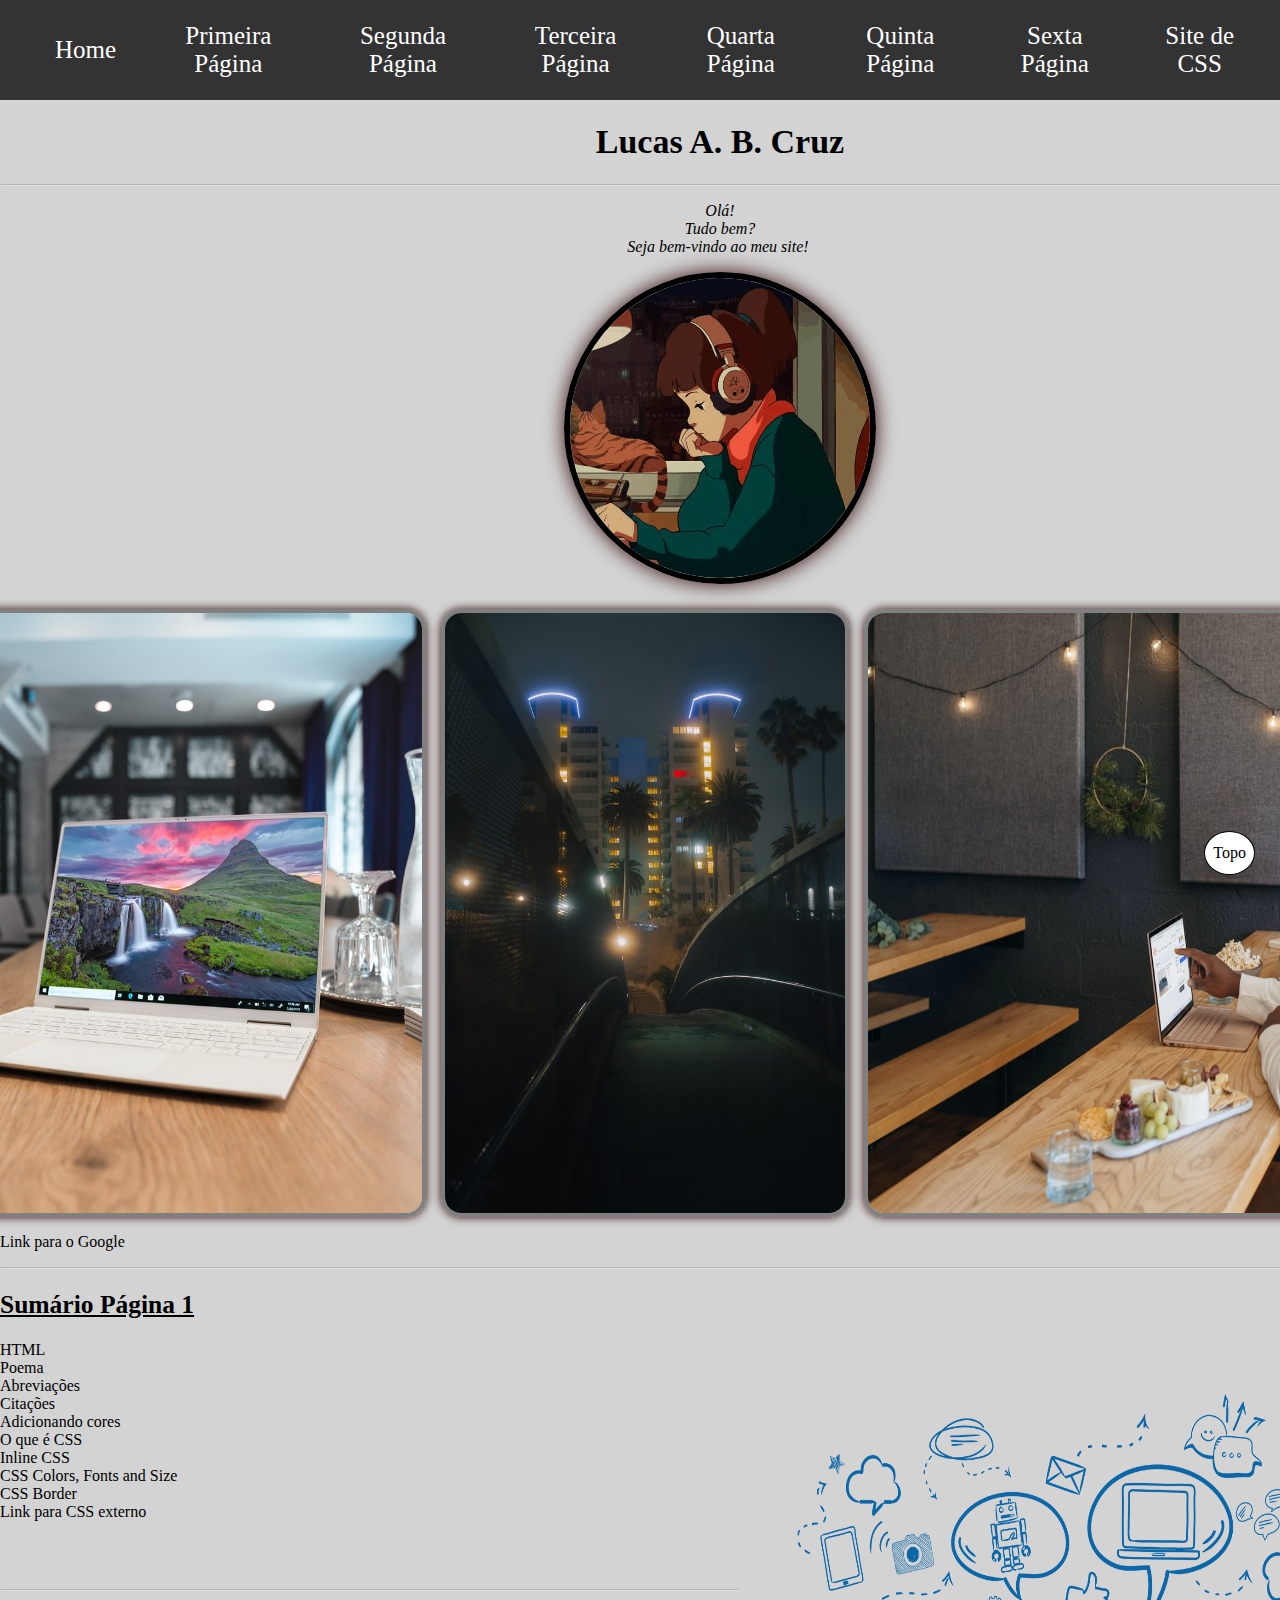
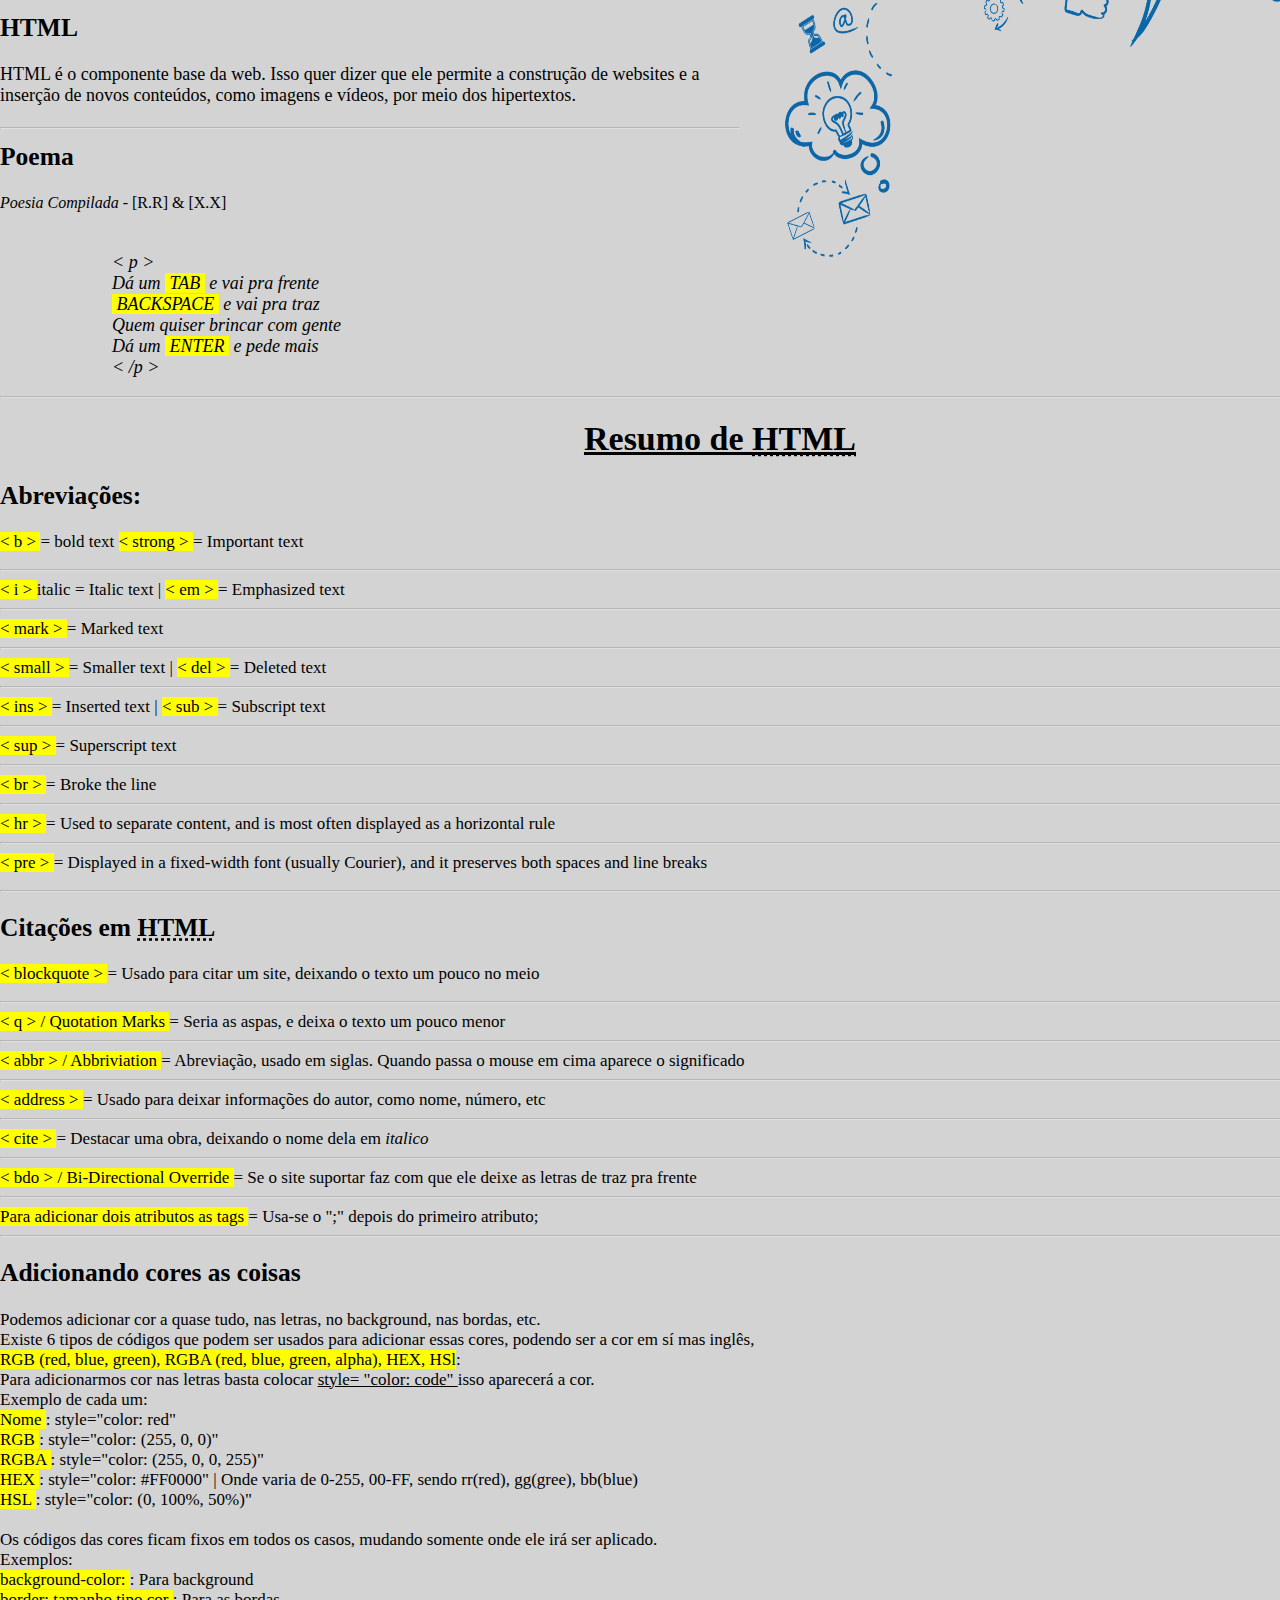
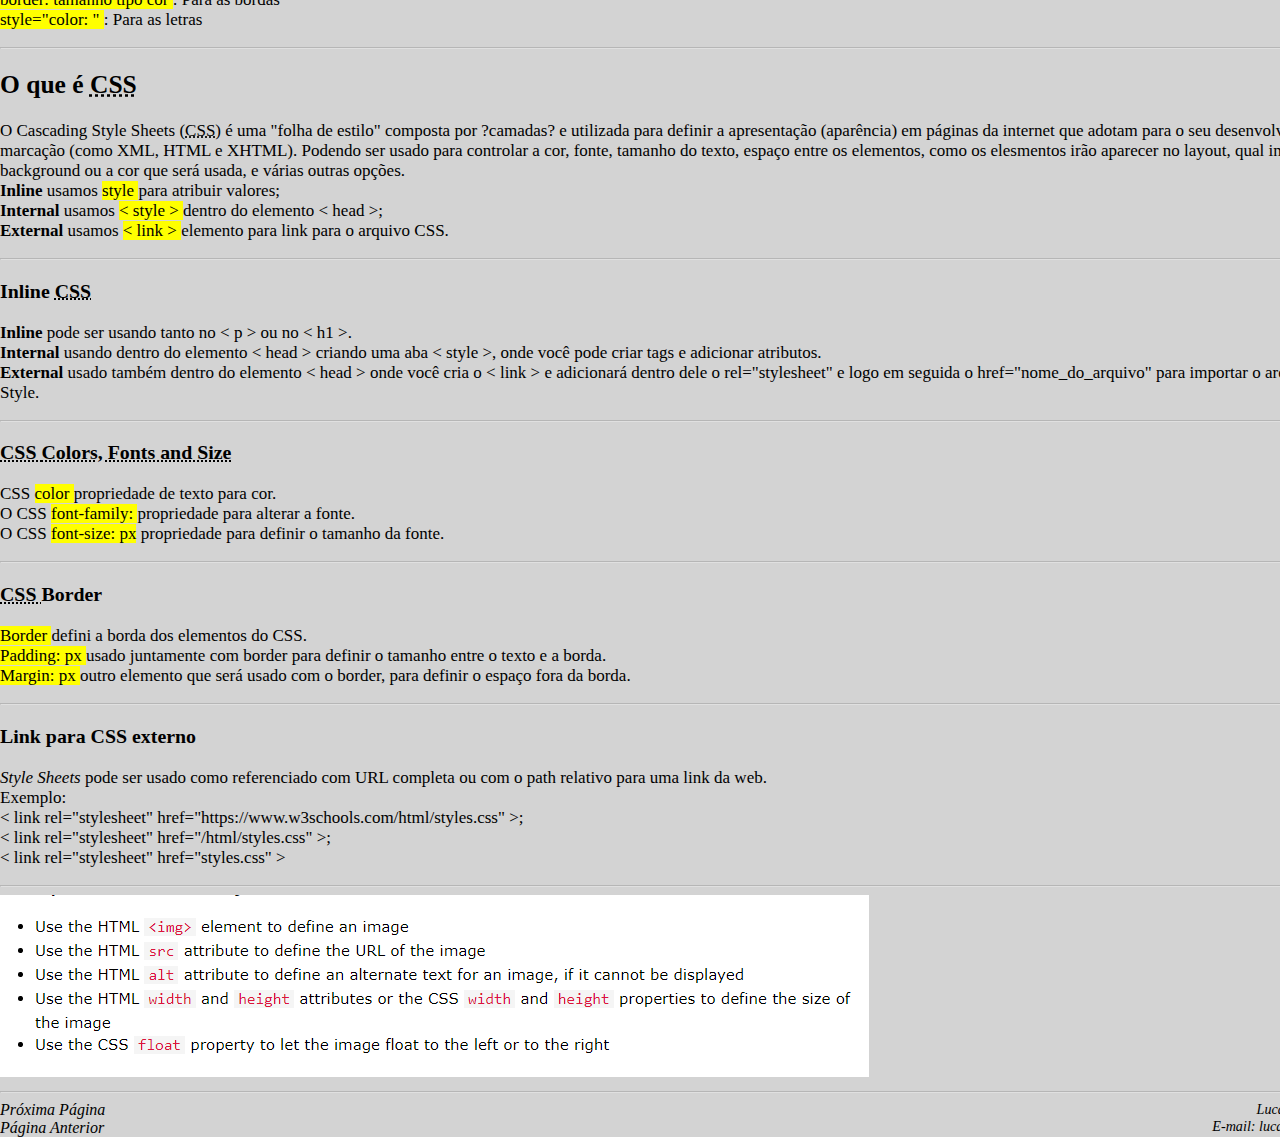
<file: index.html>
<!doctype html>

<html>
    <head>
        <meta charset="utf-8">
        <meta name="viweport" content="widht=device-width, initial-scale=1.0">

        <title>Resumos de HTML / CSS </title>

        <!-- Load external CSS styles -->
        <!--<link rel="stylesheet" href="C:\Users\INSS\Documents\VS Code\HTML-CSS-Projetos\Resumo_HTML\styles.css">-->
        <link rel="stylesheet" href="styles.css">
        <link ref="stylesheet" href="\Imagens">
        <!--<link ref="stylesheet" href="D:\Estudos facul\HTML e CSS\Imagens">-->

    </head>

    <body>
        <!--Menu-->
        <header>
            <nav>
                <ul class="menu">
                    <a href="home.html"><li class="menu_1">Home</li></a>
                    <a href="index.html"><li class="menu_1">Primeira Página</li></a>
                    <a href="pag_2.html"><li class="menu_1">Segunda Página</li></a>
                    <a href="pag_3.html"><li class="menu_1">Terceira Página</li></a>
                    <a href="pag_4.html"><li class="menu_1">Quarta Página</li></a>
                    <a href="pag_5.html"><li class="menu_1">Quinta Página</li></a>
                    <a href="pag_6.html"><li class="menu_1">Sexta Página</li></a>
                    <a href=" https://www.maujor.com/" target="_blank"><li class="menu_1">Site de CSS</li></a>
                </ul>
            </nav>
        </header>

        <div class="container">

            <h1 style="font-family: Cursive">Lucas A. B. Cruz</h1>
            
            <hr>

            <pre class="formatacao_cursive" style="text-align: center">Olá!<br>Tudo bem?<br>Seja bem-vindo ao meu site! <br></pre>

            <div style="text-align: center;"><img id="a" src="Imagens\lofi-girl-lofi.gif" alt="Girl Study" style="background-position: right top;width:300px;height:300px; border: 6px solid black; border-radius: 50%; box-shadow: 0px 0px 20px rgb(54, 13, 13);"></div><br>

            <div class="header-img">
                <img src="Imagens\computer.jpg" alt="Computer" width="550" height="600">
                <img src="Imagens\street.jpg" alt="Street" width="500" height="600" >
                <img src="Imagens\people_seen_pc.jpg" alt="People" width="700" height="600">
            </div>


        <!--    <p id="formatacao_texto_2"> Link para o <sup><a href="https://www.w3schools.com"> w3schools</a></sup></p>
            <hr> -->

            <p class="formatacao_times"> Link para o <a href="https://www.google.com/" target="_blank"> Google</a></p>
            <hr>

            <!-- BookMarks -->
            <h2><ins>Sumário Página 1</ins></h2>
            <a href="#HTML"> <li>HTML</li></a><img src="Imagens\internet_icons.png" alt="Animation" style="float:right;width:700px;height:600px">
            <a href="#Poema"> <li>Poema</li></a>
            <a href="#Abreviacoes"> <li>Abreviações</li></a>
            <a href="#Citacoes"> <li>Citações</li></a>
            <a href="#Cores"> <li>Adicionando cores</li></a>
            <a href="#CSS"> <li>O que é CSS</li> </a>
            <a href="#inline_css"> <li>Inline CSS</li> </a>
            <a href="#css_colors"> <li>CSS Colors, Fonts and Size</li> </a>
            <a href="#css_border"> <li>CSS Border</li> </a>
            <a href="#css_externo"> <li>Link para CSS externo</li> </a>

            <!-- Quebra de linha e um risco na horizontal -->
            <br><br><br> <hr>




            <h2 id="HTML"><addr title="HyperText Markup Language"> HTML </addr> </h2>
            <p class="formatacao_times" style="font-size: large"> <addrtitle="HyperText Markup Language"> HTML </addr> é o componente base da web. Isso quer dizer que
                ele permite a construção de websites e a inserção de novos conteúdos, 
                como imagens e vídeos, por meio dos hipertextos. </p>


            <!-- Poema -->
            <h2 id="Poema"><hr> Poema </h2>
            <p><a href="https://fundacaotelefonicavivo.org.br/noticias/estudante-cria-projeto-que-une-poesia-e-programacao/" target="_blank"> <cite> Poesia Compilada </cite> - [R.R] & [X.X] </a></p>
            <blockquote cite: https://leiturinha.com.br/blog/10-poemas-famosos-para-ler-com-as-criancas/><pre><p class="formatacao_times" style="font-size: large">
                < p >
                Dá um <mark> TAB </mark> e vai pra frente
                <mark> BACKSPACE </mark> e vai pra traz
                Quem quiser brincar com gente
                Dá um <mark> ENTER </mark> e pede mais
                < /p > </p></pre></blockquote>
            <hr>


            <!-- Resumo de algumas coisas de HTML -->
            <h1 style="text-align: center"><ins> Resumo de <abbr title="HyperText Markup LanguageHTML"> HTML </abbr></ins> </h1>

            <!-- Abreviações -->
            <h2 id="Abreviacoes"> Abreviações: </h2>
            <p><mark>< b > </mark> = bold text 
            <mark> < strong > </mark> = Important text <br> <hr>
            <mark> < i > </mark> italic = Italic text | 
            <mark> < em > </mark> = Emphasized text <br> <hr>
            <mark> < mark > </mark> = Marked text <br> <hr>
            <mark> < small > </mark> = Smaller text |  
            <mark> < del > </mark> = Deleted text <br> <hr>
            <mark> < ins > </mark> = Inserted text |  
            <mark> < sub > </mark> = Subscript text <br> <hr>
            <mark> < sup > </mark>= Superscript text<br> <hr>
            <mark> < br > </mark> = Broke the line<br> <hr>
            <mark> < hr > </mark> = Used to separate content, and is most often displayed as a horizontal rule<br> <hr>
            <mark> < pre > </mark> = Displayed in a fixed-width font (usually Courier), and it preserves both spaces and line breaks<br></p> <hr>

            <!-- Citações -->
            <h2 id="Citacoes"> Citações em <abbr title="HyperText Markup Language"> HTML </abbr> </h2>
            <p><mark> < blockquote > </mark> = Usado para citar um site, deixando o texto um pouco no meio<br> <hr>
            <mark> < q > / Quotation Marks </mark> = Seria as aspas, e deixa o texto um pouco menor<br> <hr>
            <mark> < abbr > / Abbriviation </mark> = Abreviação, usado em siglas. Quando passa o mouse em cima aparece o significado<br> <hr>
            <mark> < address > </mark> = Usado para deixar informações do autor, como nome, número, etc<br> <hr>
            <mark> < cite > </mark> = Destacar uma obra, deixando o nome dela em <i> italico </i><br> <hr>
            <mark> < bdo > / Bi-Directional Override </mark> = Se o site suportar faz com que ele deixe as letras de traz pra frente<br> <hr>
            <mark> Para adicionar dois atributos as tags </mark> = Usa-se o ";" depois do primeiro atributo;<hr> </p>


            <h2 id="Cores"> Adicionando cores as coisas </h2>
            <p>Podemos adicionar cor a quase tudo, nas letras, no background, nas bordas, etc. <br>
            Existe 6 tipos de códigos que podem ser usados para adicionar essas cores, podendo ser a cor em sí mas inglês, <br>
            <mark>RGB (red, blue, green), RGBA (red, blue, green, alpha), HEX, HSl</mark>: <br>
            Para adicionarmos cor nas letras basta colocar <ins> style= "color: code" </ins> isso aparecerá a cor. <br>
            Exemplo de cada um: <br>
            <mark> Nome </mark>: style="color: red"<br>
            <mark> RGB </mark>: style="color: (255, 0, 0)"<br>
            <mark> RGBA </mark>: style="color: (255, 0, 0, 255)"<br>
            <mark> HEX </mark>: style="color: #FF0000" | Onde varia de 0-255, 00-FF, sendo rr(red), gg(gree), bb(blue)<br>
            <mark> HSL </mark>: style="color: (0, 100%, 50%)"<br> <br>
            Os códigos das cores ficam fixos em todos os casos, mudando somente onde ele irá ser aplicado.<br>
            Exemplos:<br>
            <mark> background-color: </mark>: Para background<br>
            <mark> border: tamanho tipo cor </mark>: Para as bordas <br>
            <mark> style="color: " </mark>: Para as letras<br></p>
            <hr>

            <h2 id="CSS"> O que é <abbr title=" Cascading Style Sheets ">CSS </abbr> </h2>
            <p>O Cascading Style Sheets (<abbr title="Cascading Style Sheets">CSS</abbr>) é uma "folha de estilo" composta por ?camadas? e utilizada para definir a 
            apresentação (aparência) em páginas da internet que adotam para o seu desenvolvimento linguagens de marcação (como XML, HTML e XHTML).
            Podendo ser usado para controlar a cor, fonte, tamanho do texto, espaço entre os elementos, como os elesmentos irão aparecer no layout, qual imagem vai aparecer no background ou a cor que será usada, e várias outras opções.<br>
            <strong> Inline </strong>usamos <mark> style </mark> para atribuir valores; <br>
            <strong> Internal </strong>usamos <mark> < style > </mark> dentro do elemento < head >; <br>
            <strong> External </strong>usamos <mark> < link > </mark> elemento para link para o arquivo CSS. <br> </p>
            <hr>
            <h3 id="inline_css"> Inline <abbr title=" Cascading Style Sheets ">CSS </abbr> </h3>
            <p><strong> Inline </strong>pode ser usando tanto no < p > ou no < h1 >.<br>
            <strong> Internal </strong> usando dentro do elemento < head > criando uma aba < style >, onde você pode criar tags e adicionar atributos.<br>
            <strong> External </strong> usado também dentro do elemento < head > onde você cria o < link > e adicionará dentro dele o rel="stylesheet" e logo em seguida o href="nome_do_arquivo" para importar o arquivo com o CSS-Style.<br></p>
            <hr>

            <h3 id="css_colors"> <abbr title=" Cascading Style Sheets ">CSS <abbr> Colors, Fonts and Size </h3>
            <p> CSS <mark> color </mark> propriedade de texto para cor.<br>
            O CSS <mark> font-family: </mark> propriedade para alterar a fonte. <br>
            O CSS <mark> font-size: px</mark> propriedade para definir o tamanho da fonte. <br></p>
            <hr>

            <h3 id="css_border"> <abbr title=" Cascading Style Sheets ">CSS </abbr> Border </h3>
            <p><mark> Border </mark> defini a borda dos elementos do CSS. <br>
            <mark> Padding: px </mark> usado juntamente com border para definir o tamanho entre o texto e a borda. <br>
            <mark> Margin: px </mark> outro elemento que será usado com o border, para definir o espaço fora da borda. <br></p>
            <hr>
        
            <h3 id="css_externo"> Link para CSS externo </h3>
            <p> <cite> Style Sheets </cite> pode ser usado como referenciado com URL completa ou com o path relativo para uma link da web.<br>
            Exemplo: <br>
            < link rel="stylesheet" href="https://www.w3schools.com/html/styles.css" >; <br>
            < link rel="stylesheet" href="/html/styles.css" >; <br>
            < link rel="stylesheet" href="styles.css" > <br></p>

            <hr>
            <img src="Imagens\Resumo_imagens.png">
            <hr>


            <!-- Informações Finais -->
            <address class="formatacao_times" style="text-align: end; font-size: Smaller; float: right">
            Lucas Alexsander Barbosa Cruz<br>
            E-mail: lucas10barbosa_@hotmail.com<br>
            </address>



            
            <address class="formatacao_times" style="text-align: end, left; font-size: Smaller"><a href="pag_2.html">Próxima Página</a> <br>
            <a href="home.html">Página Anterior</a></address>

            

        
            <div class="irtopo"><a href="index.html">Topo</a></div>    
    </div>
    </body>

</html>
</file>
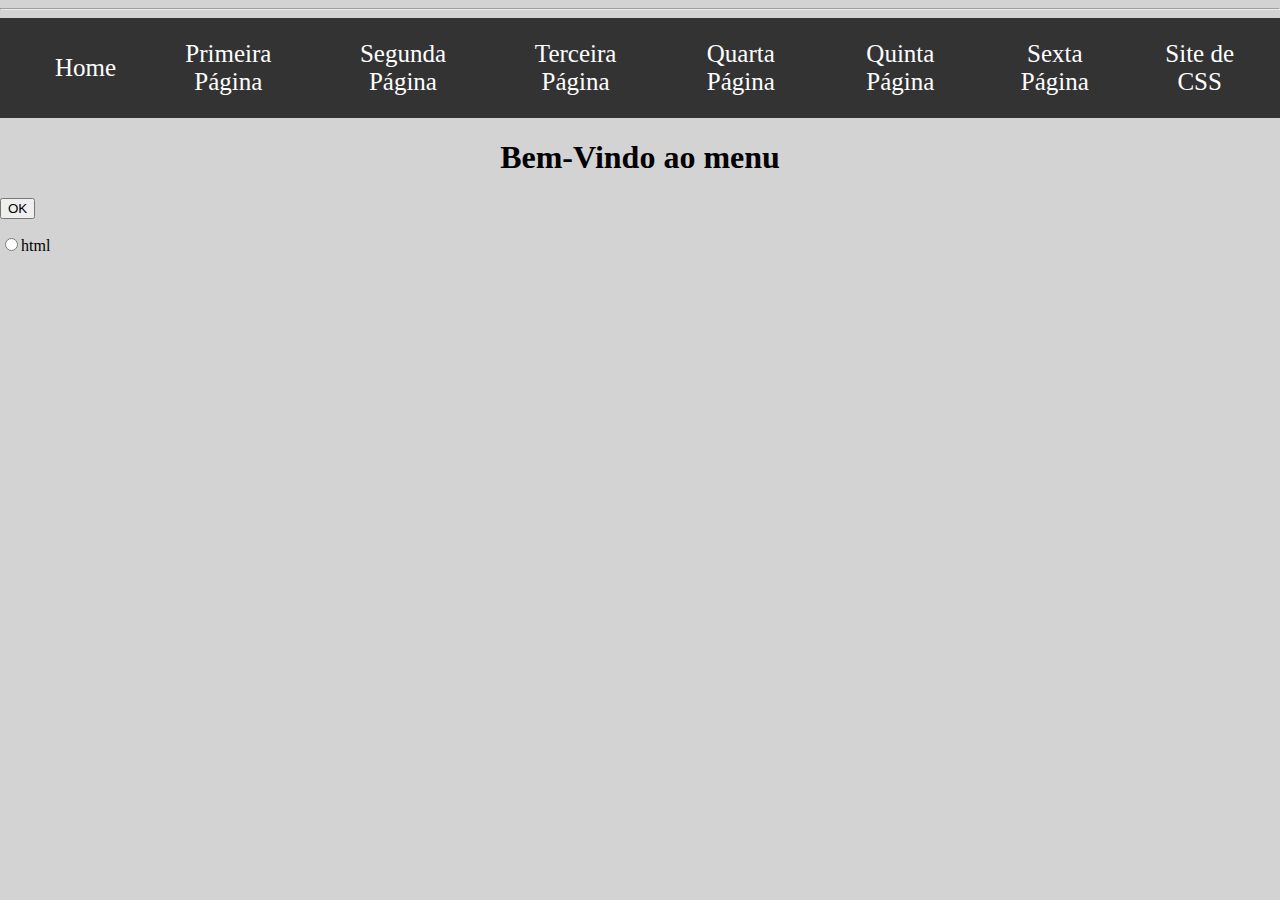
<file: home.html>
<html lang="pt_BR">
<head>
    <meta charset="UTF-8">
    <meta http-equiv="X-UA-Compatible" content="IE=edge">
    <meta name="viewport" content="width=device-width, initial-scale=1.0">
    <title>Menu</title>

    <link rel="stylesheet" href="styles.css">
    <link rel="stylesheet" href="\Imagens">
    <link rel="stylesheet" href="/Imagens">
    <script src="script.js"></script>
</head>
<body style="background-color: lightgrey;">
    <hr>
    <!--Menu-->
    <ul class="menu">
        <a href="home.html"><li class="menu_1">Home</li></a>
        <a href="index.html"><li class="menu_1">Primeira Página</li></a>
        <a href="pag_2.html"><li class="menu_1">Segunda Página</li></a>
        <a href="pag_3.html"><li class="menu_1">Terceira Página</li></a>
        <a href="pag_4.html"><li class="menu_1">Quarta Página</li></a>
        <a href="pag_5.html"><li class="menu_1">Quinta Página</li></a>
        <a href="pag_6.html"><li class="menu_1">Sexta Página</li></a>
        <a href=" https://www.maujor.com/" target="_blank"><li class="menu_1">Site de CSS</li></a>
    </ul>


    <h1>Bem-Vindo ao menu</h1>
    <form>
        <input type="button" value="OK">
    </form>

    <form>
        <input type="radio" name="fav_language" value="html">html
    </form>
    
</body>
</html>
</file>
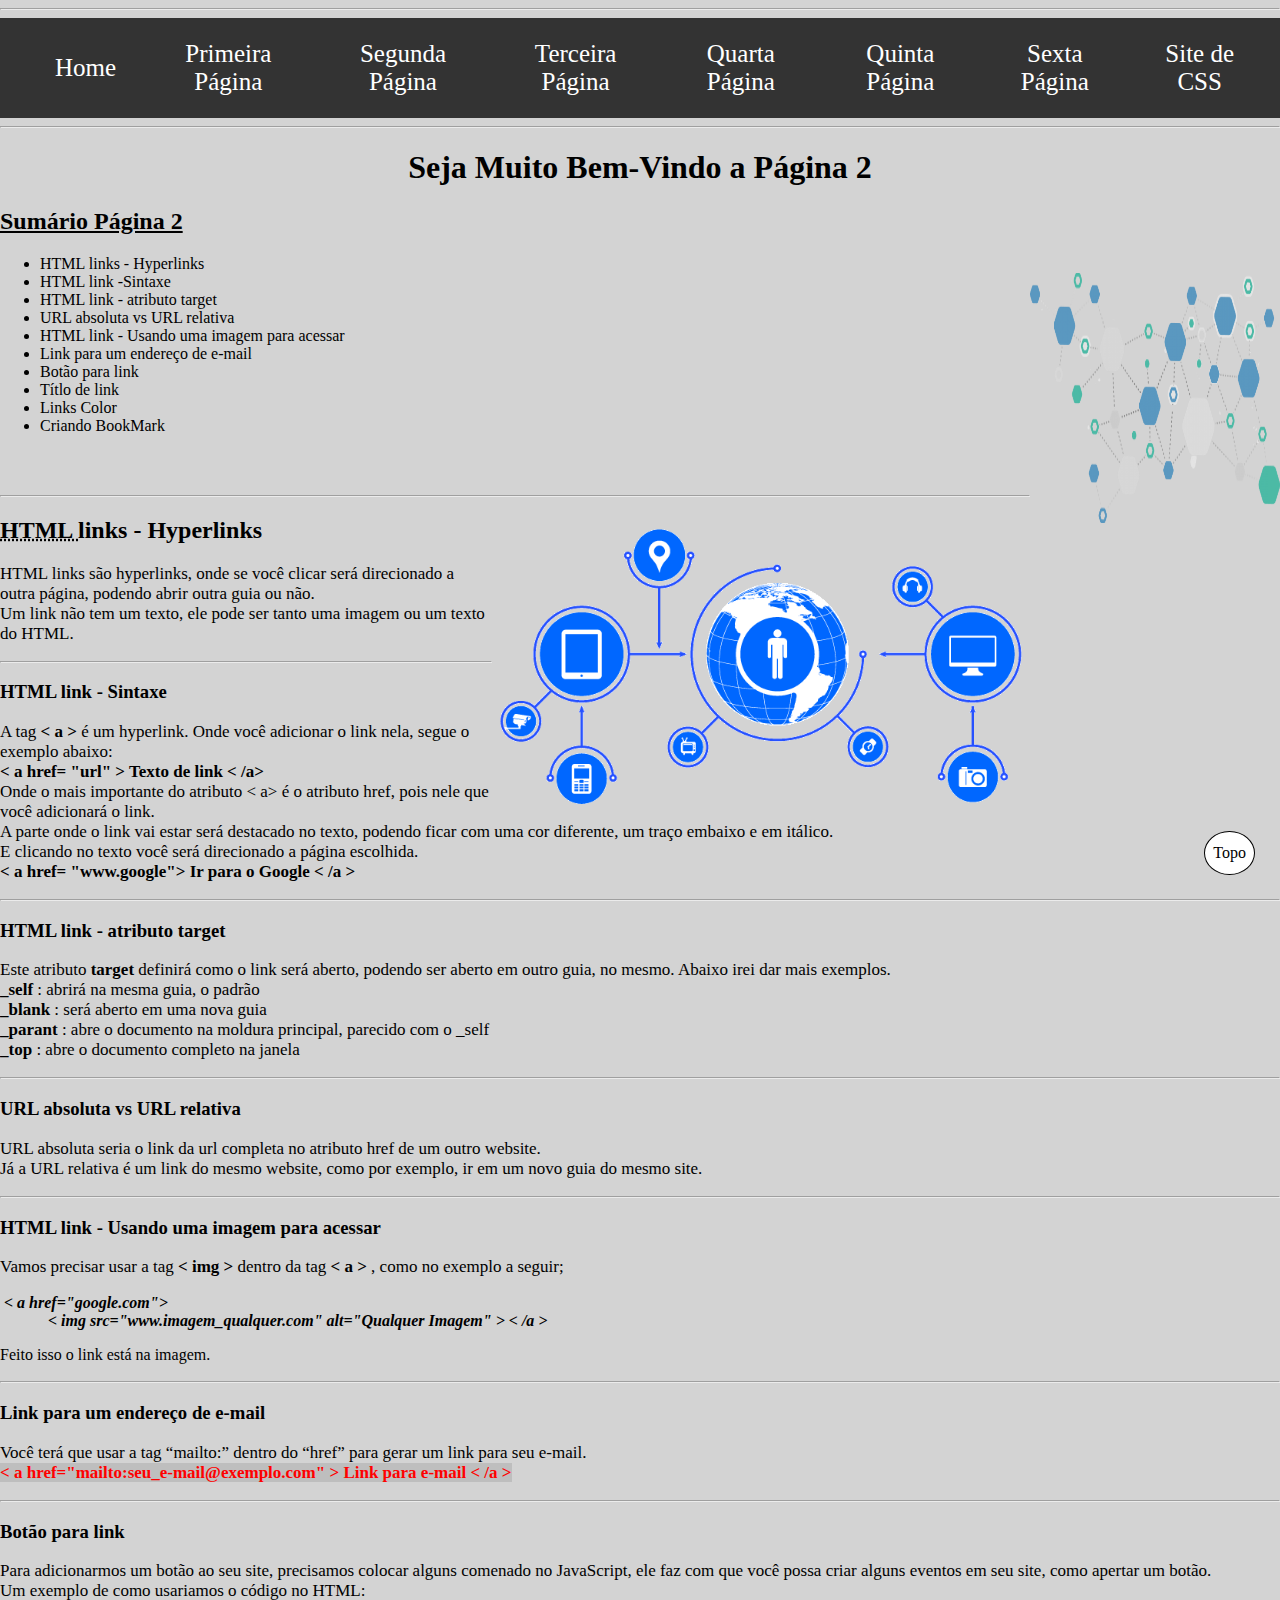
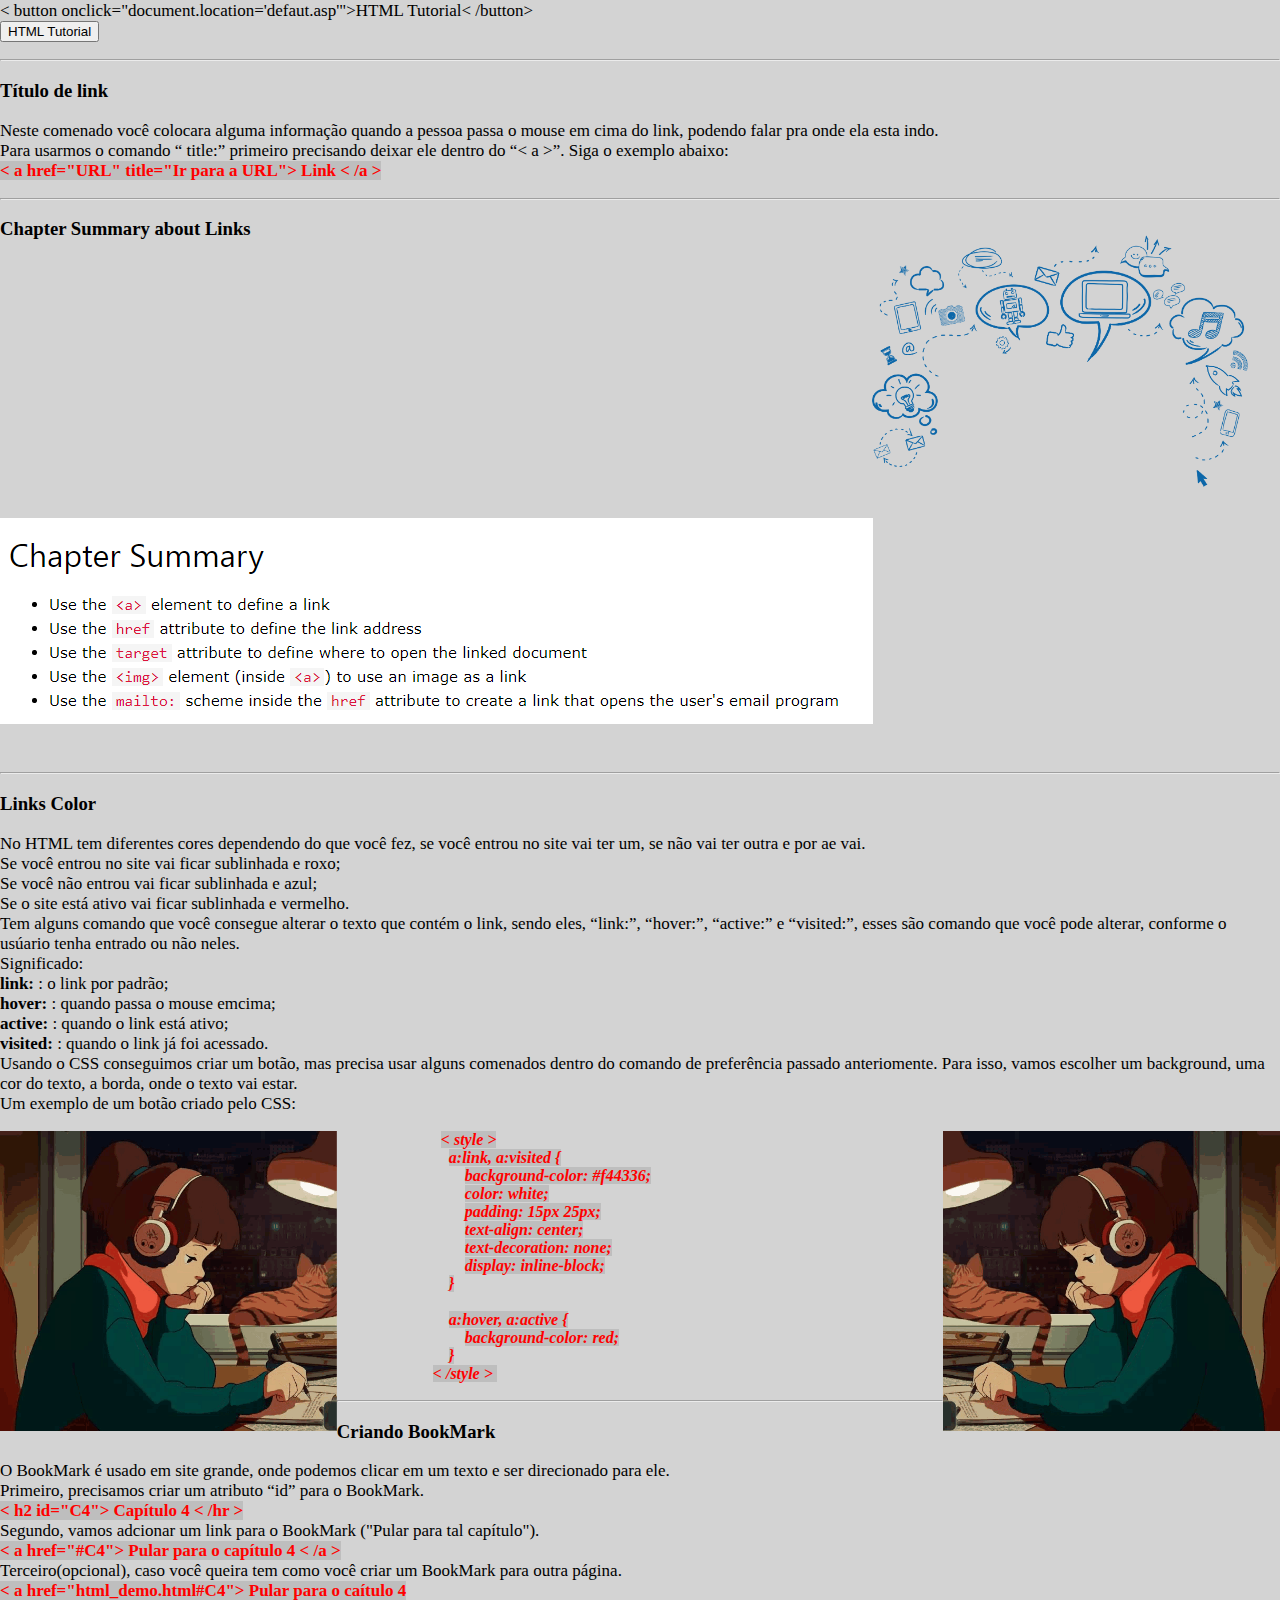
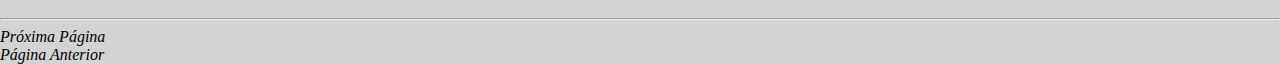
<file: pag_2.html>
<!DOCTYPE html>

<html>

<head>
    <meta charset="utf-8">
    <meta name="viweport" content="widht=device-width, initial-scale=1.0">

    <title>Resumos de HTML / CSS pag 2</title>

        <!-- Load external CSS styles -->
        <!--<link rel="stylesheet" href="C:\Users\INSS\Documents\VS Code\HTML-CSS-Projetos\Resumo_HTML\styles.css">-->
        <link rel="stylesheet" href="styles.css">
        <link ref="stylesheet" href="\Imagens">
        <!--<link ref="stylesheet" href="D:\Estudos facul\HTML e CSS\Imagens">-->

</head>

<body style="background-color: lightgrey">
    <hr>
    <!--Menu-->
    <ul class="menu">
        <a href="home.html"><li class="menu_1">Home</li></a>
        <a href="index.html"><li class="menu_1">Primeira Página</li></a>
        <a href="pag_2.html"><li class="menu_1">Segunda Página</li></a>
        <a href="pag_3.html"><li class="menu_1">Terceira Página</li></a>
        <a href="pag_4.html"><li class="menu_1">Quarta Página</li></a>
        <a href="pag_5.html"><li class="menu_1">Quinta Página</li></a>
        <a href="pag_6.html"><li class="menu_1">Sexta Página</li></a>
        <a href=" https://www.maujor.com/" target="_blank"><li class="menu_1">Site de CSS</li></a>
    </ul>



    <hr>

    <h1> Seja Muito Bem-Vindo a Página 2 </h1>


    <h2><ins>Sumário Página 2</ins></h2>
    <ul>
        <a href="#HTML_link"><li>HTML links - Hyperlinks</li> </a><img src="Imagens\dados.png" alt="dados" style="width:250px;height:250px;float:right">
        <a href="#HTML_sintaxe"><li>HTML link -Sintaxe</li> </a>
        <a href="#HTML_target"><li>HTML link - atributo target</li> </a>
        <a href="#HTML_URL"><li>URL absoluta vs URL relativa</li> </a>
        <a href="#HTML_img"><li>HTML link - Usando uma imagem para acessar</li> </a>
        <a href="#HTML_e-mail"><li>Link para um endereço de e-mail</li> </a>
        <a href="#HTML_botao"><li>Botão para link</li> </a>
        <a href="#HTML_title"><li>Títlo de link</li> </a>
        <a href="#link_cor"><li>Links Color</li> </a>
        <a href="#BOOKMARK"><li>Criando BookMark</li> </a>
    </ul>

    
    <!--Quabra de linha e um risco na hortizontal-->
    <br><br> <hr>


    <h2 id="HTML_link"><img src="Imagens\Internet_image.png" style="float:right;wight:400px;height:300px;">
    <abbr title="HyperText Markup Language"> HTML </abbr> links - Hyperlinks </h2>
    <p> HTML links são hyperlinks, onde se você clicar será direcionado a outra página,
    podendo abrir outra guia ou não. <br>
    Um link não tem um texto, ele pode ser tanto uma imagem ou um texto do HTML.<br></p>
    <hr>

    <h3 id="HTML_sintaxe"> HTML link - Sintaxe </h3>
    <p> A tag <strong>< a ></strong> é um hyperlink. Onde você adicionar o link nela, segue o exemplo abaixo:<br>
    <strong>< a href= "url" > Texto de link < /a></strong> <br>
    Onde o mais importante do atributo < a> é o atributo href, pois nele que você adicionará o link. <br>
    A parte onde o link vai estar será destacado no texto, podendo ficar com uma cor diferente, um traço embaixo e em itálico.<br>
    E clicando no texto você será direcionado a página escolhida. <br>
    <strong> < a href= "www.google"> Ir para o Google < /a ></strong><br></p>
    <hr>

    <h3 id="HTML_target"> HTML link - atributo target </h3>
    <p> Este atributo <strong> target </strong> definirá como o link será aberto, podendo ser
        aberto em outro guia, no mesmo. Abaixo irei dar mais exemplos.<br>
        <strong>_self </strong>: abrirá na mesma guia, o padrão<br>
        <strong> _blank </strong>: será aberto em uma nova guia <br>
        <strong> _parant </strong>: abre o documento na moldura principal, parecido com o _self <br>
        <strong> _top </strong>: abre o documento completo na janela <br>
        <hr>

    <h3 id="HTML_URL"> URL absoluta vs URL relativa </h3>
    <p>URL absoluta seria o link da url completa no atributo href de um outro website.<br>
    Já a URL relativa é um link do mesmo website, como por exemplo, ir em um novo guia do mesmo site.<br></p>
    <hr>

    <h3 id="HTML_img"> HTML link - Usando uma imagem para acessar</h3>
    <p>Vamos precisar usar a tag <strong> < img > </strong> dentro da tag
        <strong> < a > </strong>, como no exemplo a seguir;<br>
        <strong><pre class="formatacao_cursive"> < a href="google.com"> 
            < img src="www.imagem_qualquer.com" alt="Qualquer Imagem" > < /a ></strong></pre>
        Feito isso o link está na imagem.</p>
    <hr>

    <h3 id="HTML_e-mail"> Link para um endereço de e-mail</h3>
    <p>Você terá que usar a tag <q>mailto:</q> dentro do <q>href</q> para gerar um link para
        seu e-mail.<br>
        <b>< a href="mailto:seu_e-mail@exemplo.com" > Link para e-mail < /a ></b><br></p>
    <hr>

    <h3 id="HTML_botao"> Botão para link </h3>
    <p>Para adicionarmos um botão ao seu site, precisamos colocar alguns comenado no
        JavaScript, ele faz com que você possa criar alguns eventos em seu site, como apertar um botão.<br>
        Um exemplo de como usariamos o código no HTML: <br>
        < button onclick="document.location='defaut.asp'">HTML Tutorial< /button><br>
                <button onclick="document.location='default.asp'">HTML Tutorial</button>
    </p>
    <hr>

    <h3 id="HTML_title"> Título de link </h3>
    <p>Neste comenado você colocara alguma informação quando a pessoa passa o mouse em cima
        do link, podendo falar pra onde ela esta indo.<br>
        Para usarmos o comando <q> title:</q> primeiro precisando deixar ele dentro do <q>< a ></q>. Siga o exemplo abaixo:<br>
        <b>< a href="URL" title="Ir para a URL"> Link < /a ></b><br>
        <hr>

    <h3><img src="Imagens\internet_icons.png" alt="Internet Icons" style="float:right;wight:400px;height:300px"> Chapter Summary about Links</h3>
    <img src ="Imagens\Chapter_Summary_Links.png" alt="Chapter Links">
    <br><br><br>
    <hr>

    <h3 id="link_cor">Links Color </h3>
    <p>No HTML tem diferentes cores dependendo do que você fez, se você entrou no site vai ter um, se não vai ter outra e por ae vai.<br>
    Se você entrou no site vai ficar sublinhada e roxo;<br>
    Se você não entrou vai ficar sublinhada e azul;<br>
    Se o site está ativo vai ficar sublinhada e vermelho.<br>
    Tem alguns comando que você consegue alterar o texto que contém o link, sendo eles, <q>link:</q>, <q>hover:</q>, <q>active:</q> e <q>visited:</q>, esses são comando que você pode alterar, conforme o usúario tenha entrado ou não neles. <br>
    Significado: <br>
    <strong> link: </strong>: o link por padrão;<br>
    <strong> hover: </strong>: quando passa o mouse emcima;<br>
    <strong> active: </strong>: quando o link está ativo;<br>
    <strong> visited: </strong>: quando o link já foi acessado. <br>
    Usando o CSS conseguimos criar um botão, mas precisa usar alguns comenados dentro do comando de preferência passado anteriomente. Para isso, vamos escolher um background, uma cor do texto, a borda, onde o texto vai estar.<br>
    Um exemplo de um botão criado pelo CSS:<br>
    <pre class="formatacao_cursive">                          <b>< style ></b><img src="Imagens\lofi-girl-lofi.gif" title="Gilr Study lo-fi" style="float:right;wight:400px;height:300px"><img id="inverter" src="Imagens\lofi-girl-lofi.gif" alt="Gilr Study lo-fi" style="float:left;wight:400px;height:300px">
                            <b>a:link, a:visited {</b>
                                <b>background-color: #f44336;</b>
                                <b>color: white;</b>
                                <b>padding: 15px 25px;</b>
                                <b>text-align: center;</b>
                                <b>text-decoration: none;</b>
                                <b>display: inline-block;</b>
                            <b>}</b>

                            <b>a:hover, a:active {</b>
                                <b>background-color: red;</b>
                            <b>}</b>
                        <b>< /style > </b></pre></p>
    <hr>

    <h3 id="BOOKMARK"> Criando BookMark </h3>
    <p>O BookMark é usado em site grande, onde podemos clicar em um texto e ser direcionado para ele.<br>
    Primeiro, precisamos criar um atributo <q>id</q> para o BookMark.<br>
    <b>< h2 id="C4"> Capítulo 4 < /hr ></b><br>
    Segundo, vamos adcionar um link para o BookMark ("Pular para tal capítulo").<br>
    <b> < a href="#C4"> Pular para o capítulo 4 < /a > </b><br>
    Terceiro(opcional), caso você queira tem como você criar um BookMark para outra página. <br>
    <b> < a href="html_demo.html#C4"> Pular para o caítulo 4 </a > </b><br>
    
    <hr>



    

    
    <!--INSS-->
    <address class="formatacao_times" style="text-align: end, left; font-size: Smaller"> <a href="pag_3.html"> Próxima Página </a> <br>
    <a href="index.html">Página Anterior</a></address>


    <div class="irtopo"><a href="pag_2.html">Topo</a></div>

</body>

</html>
</file>
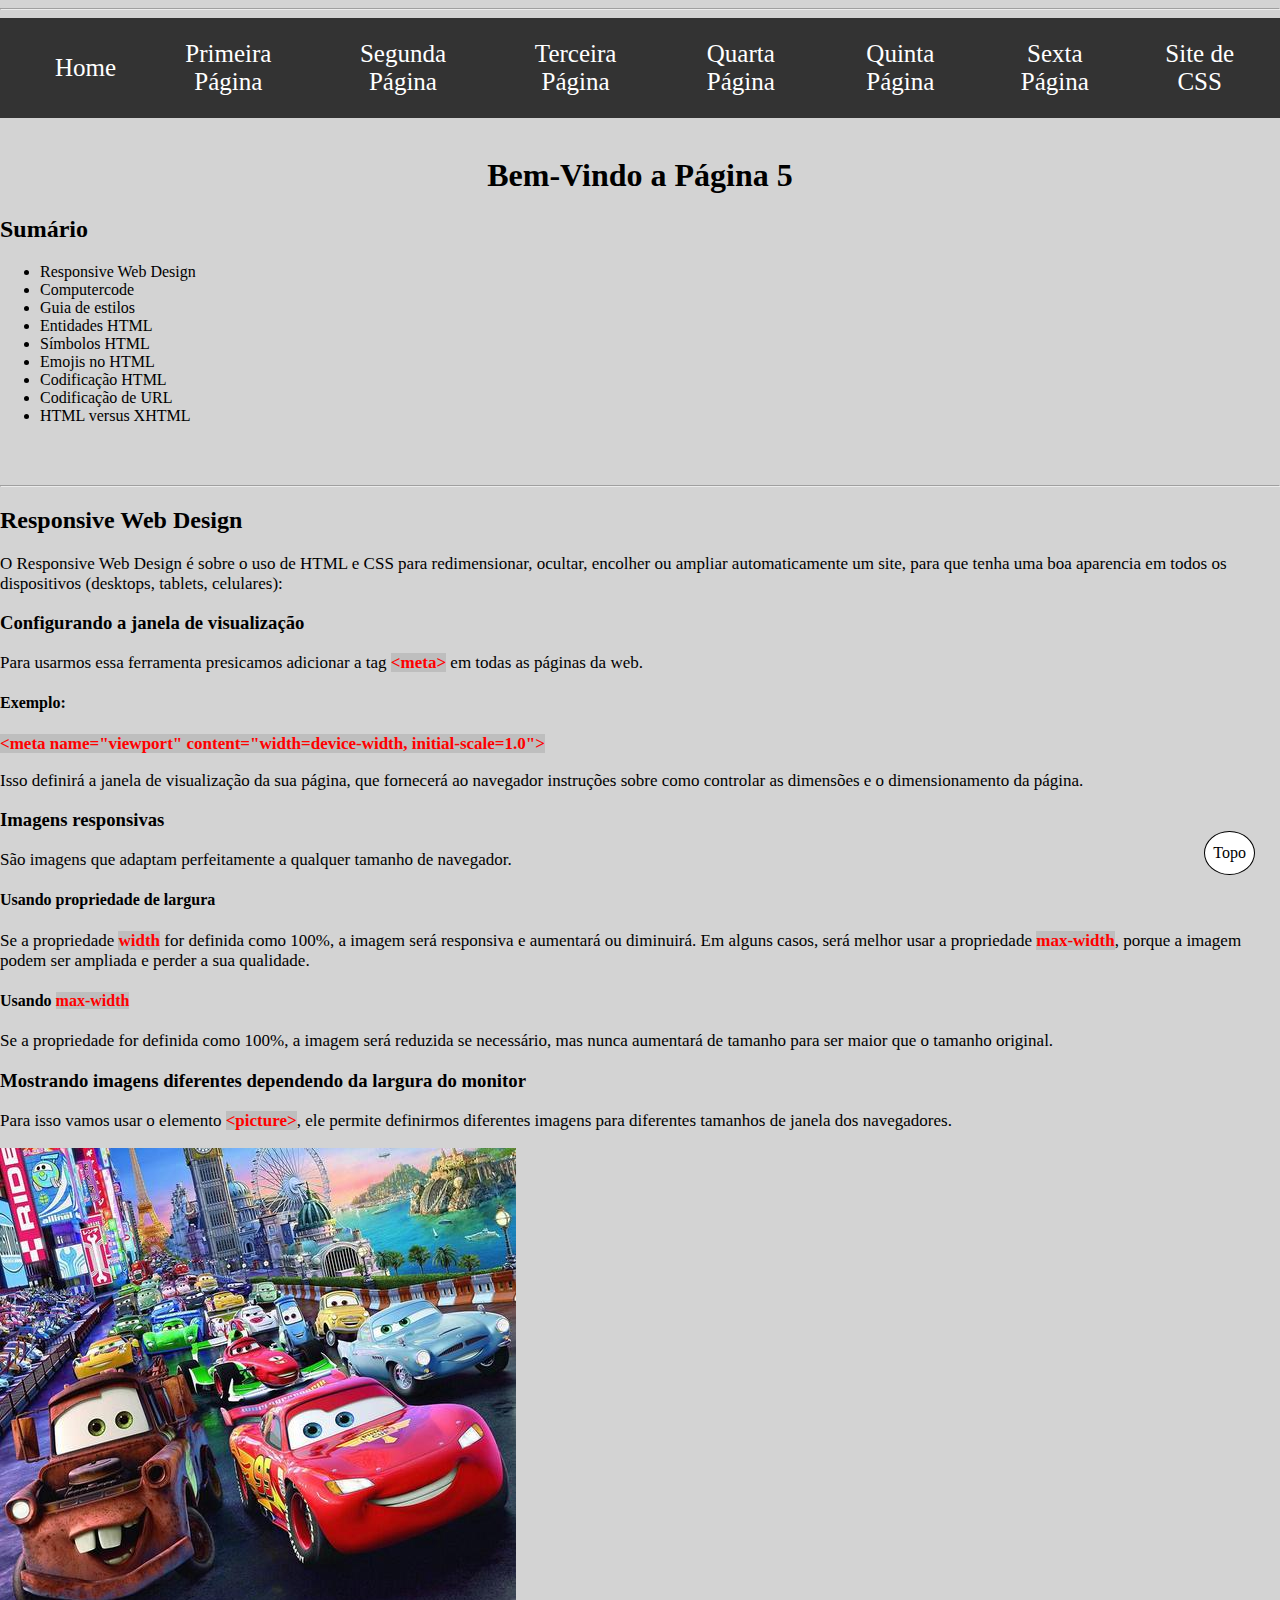
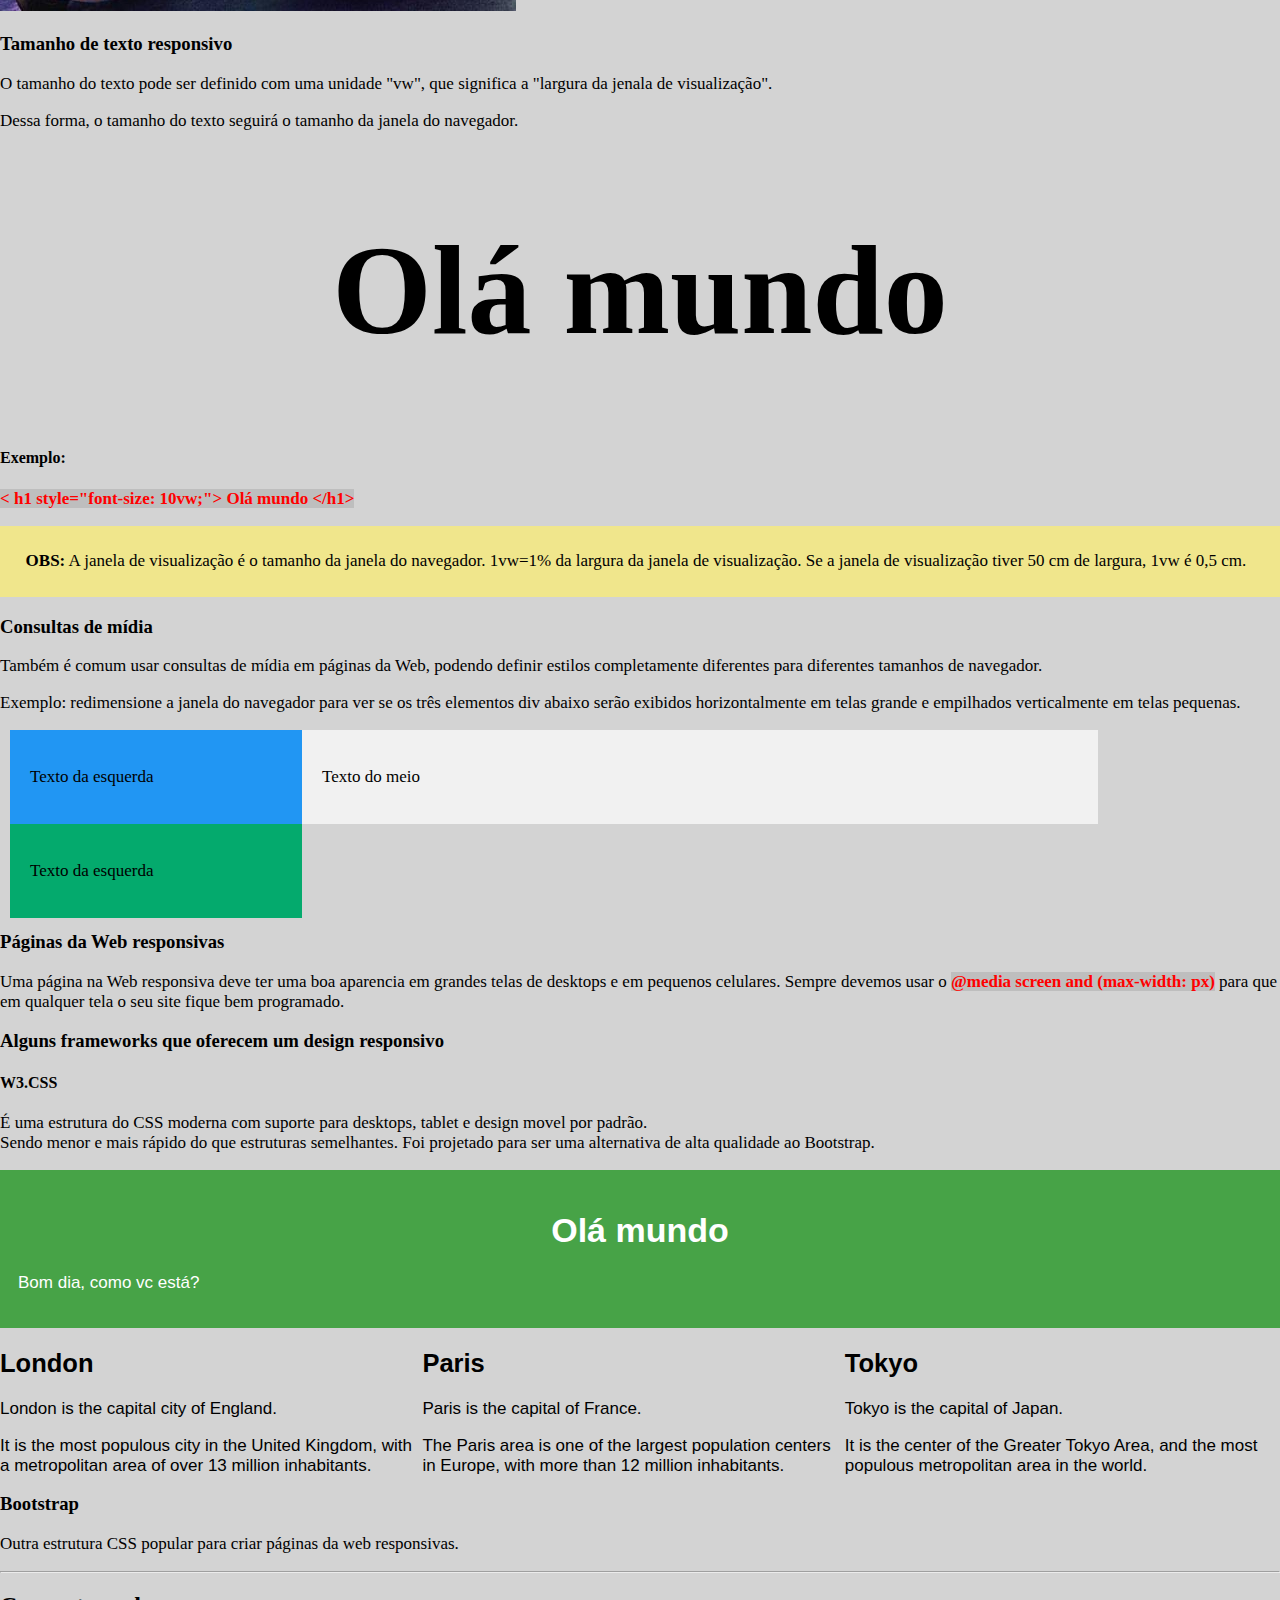
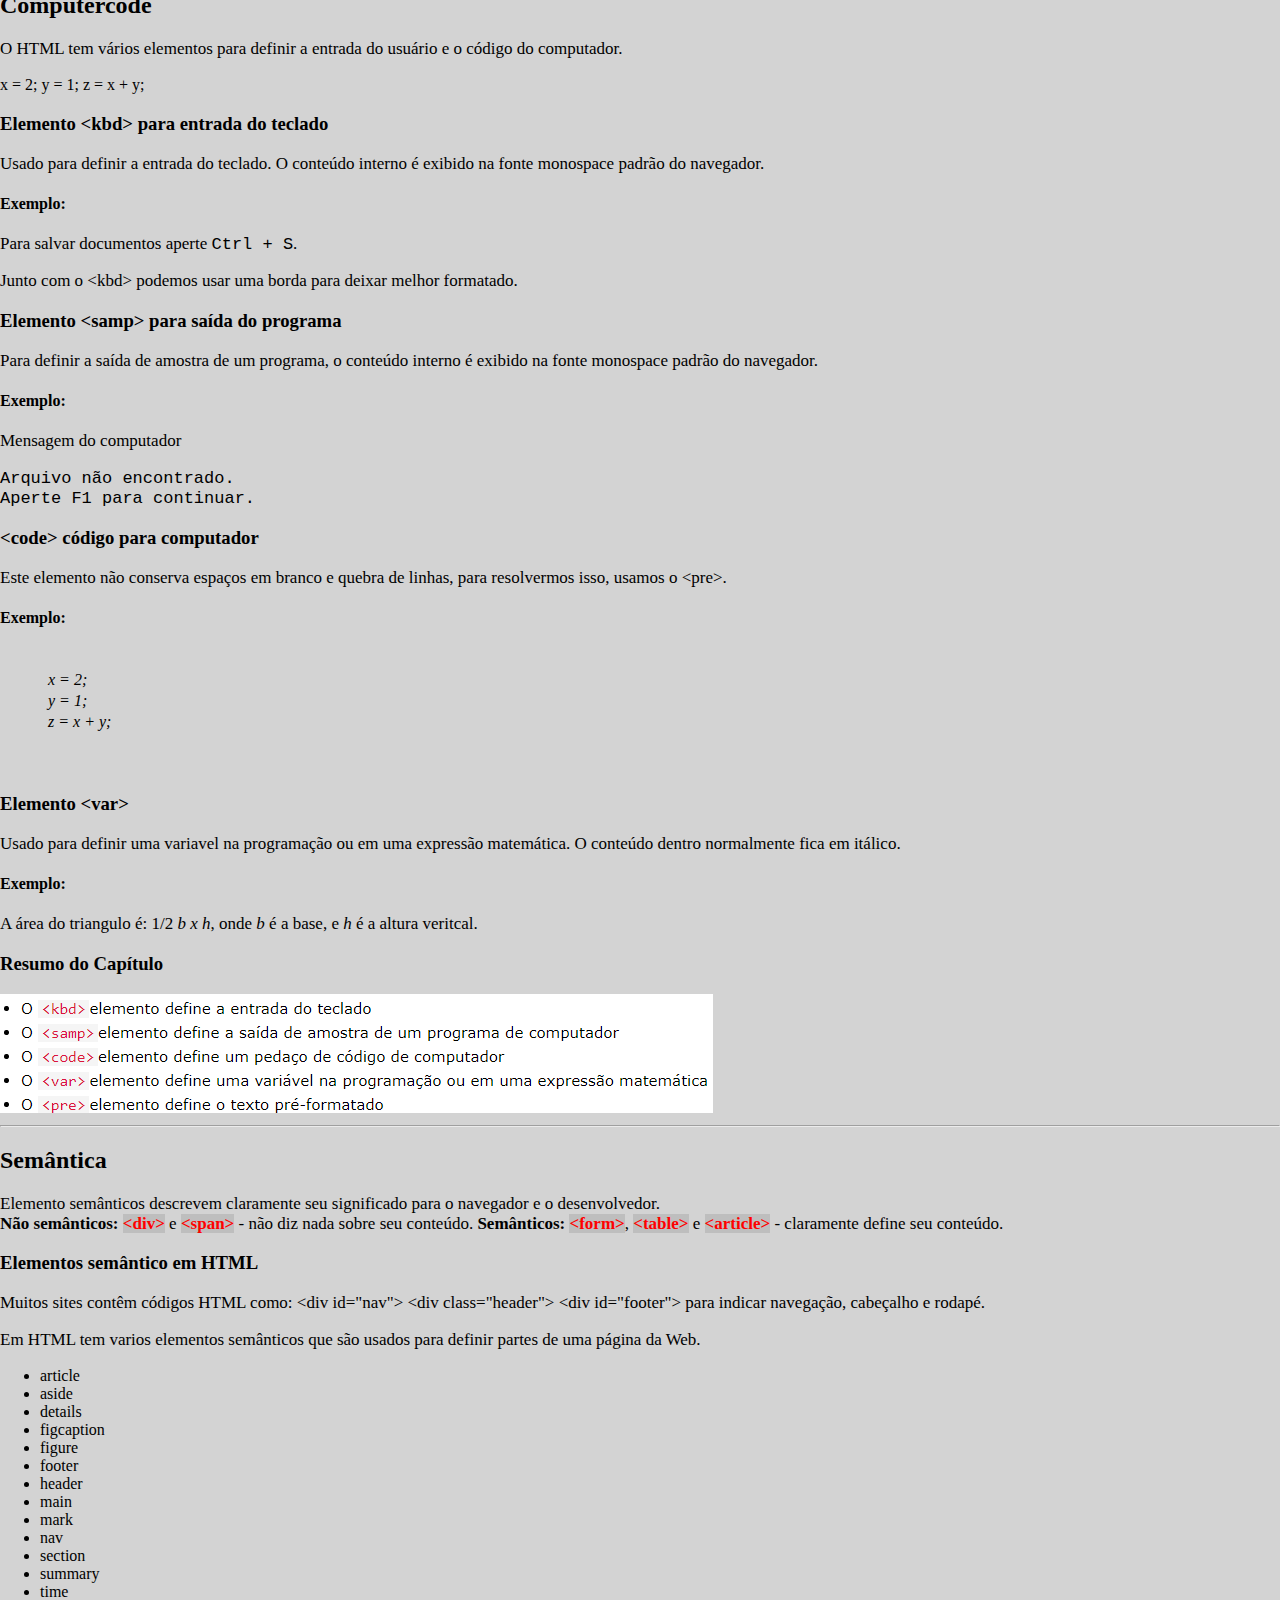
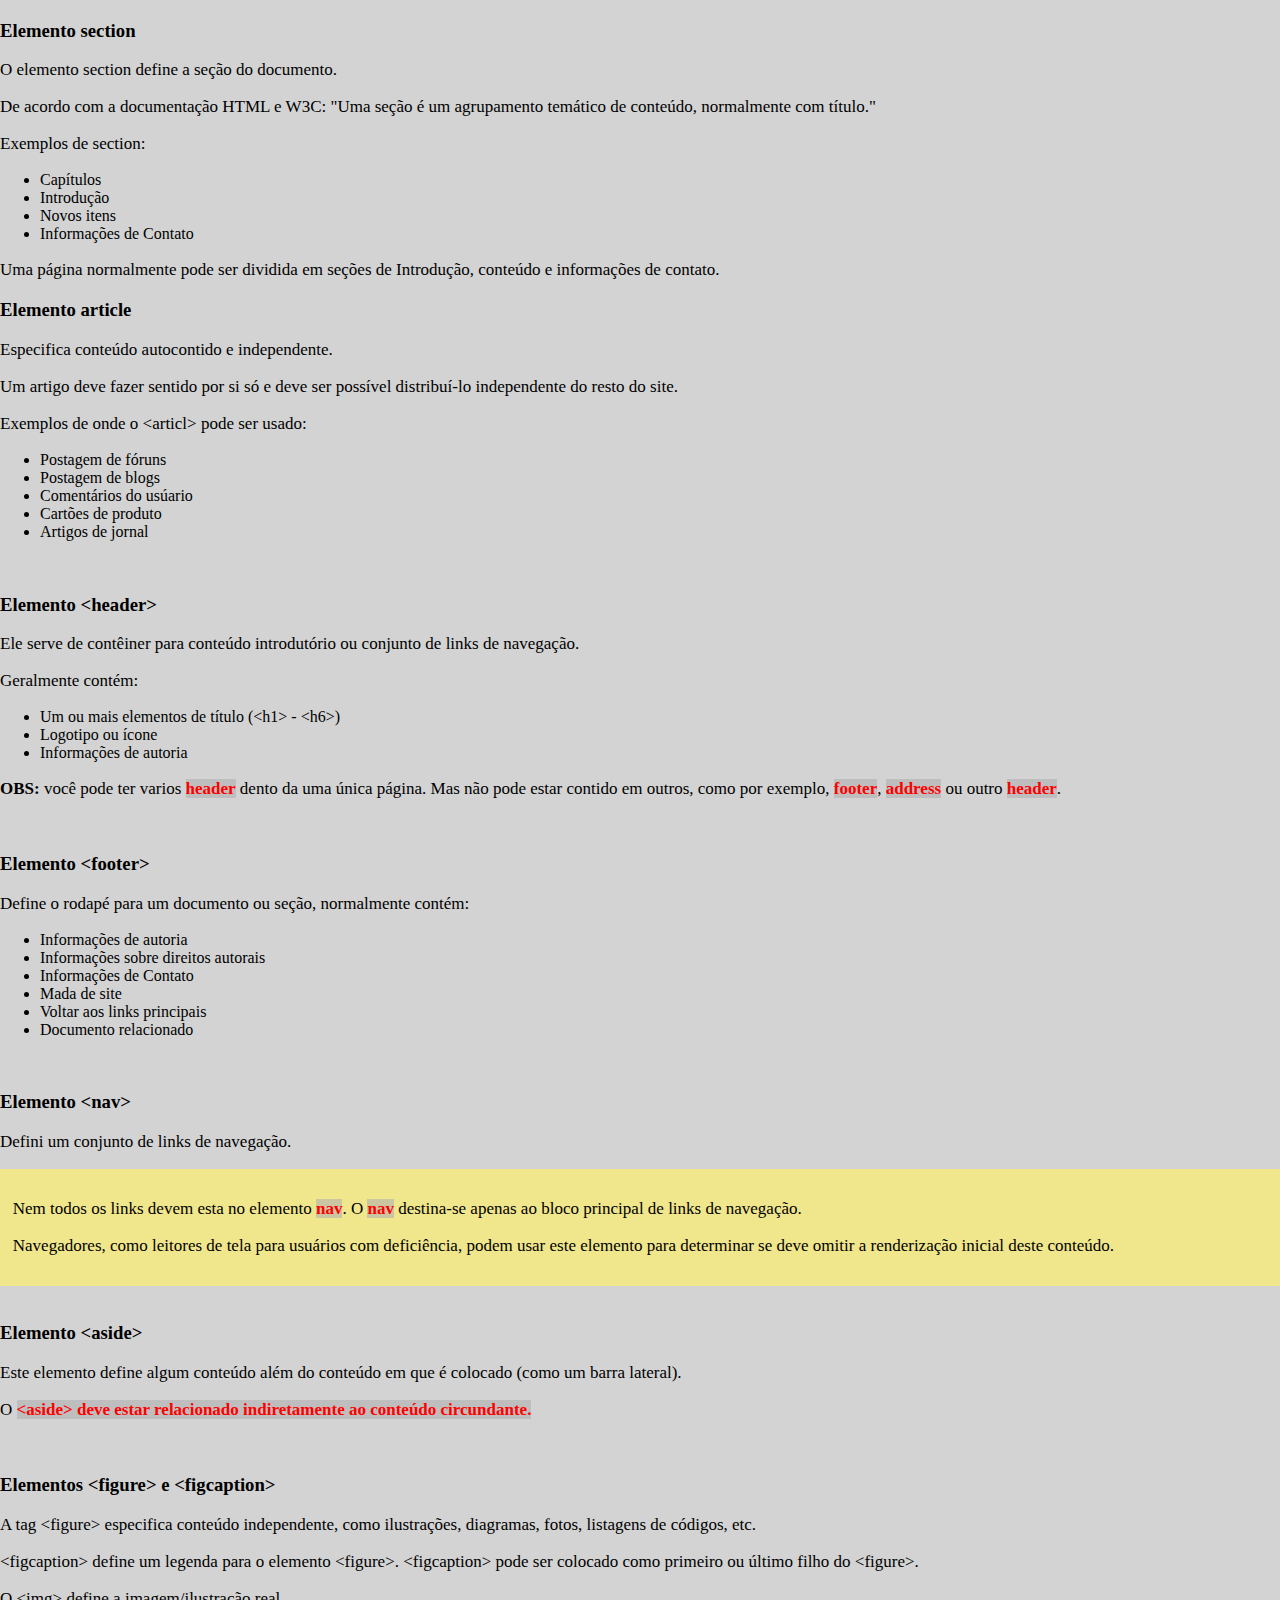
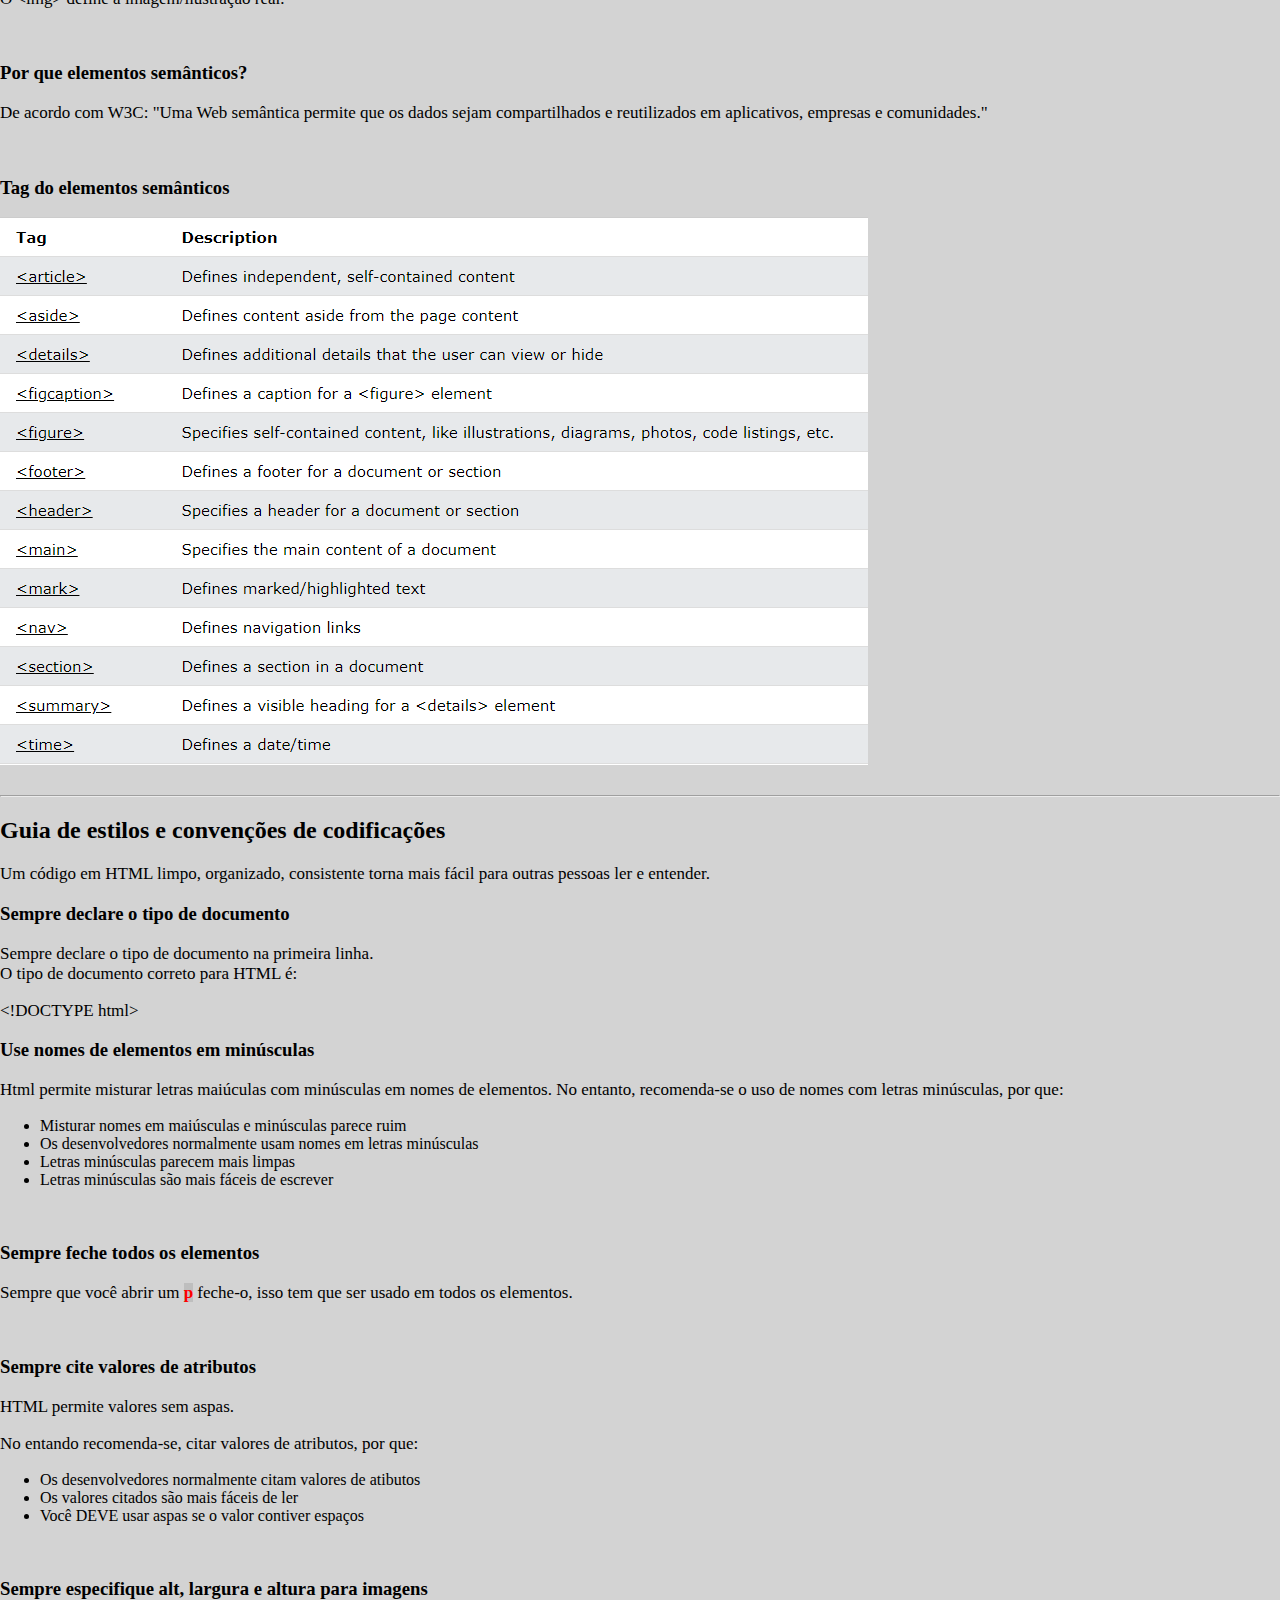
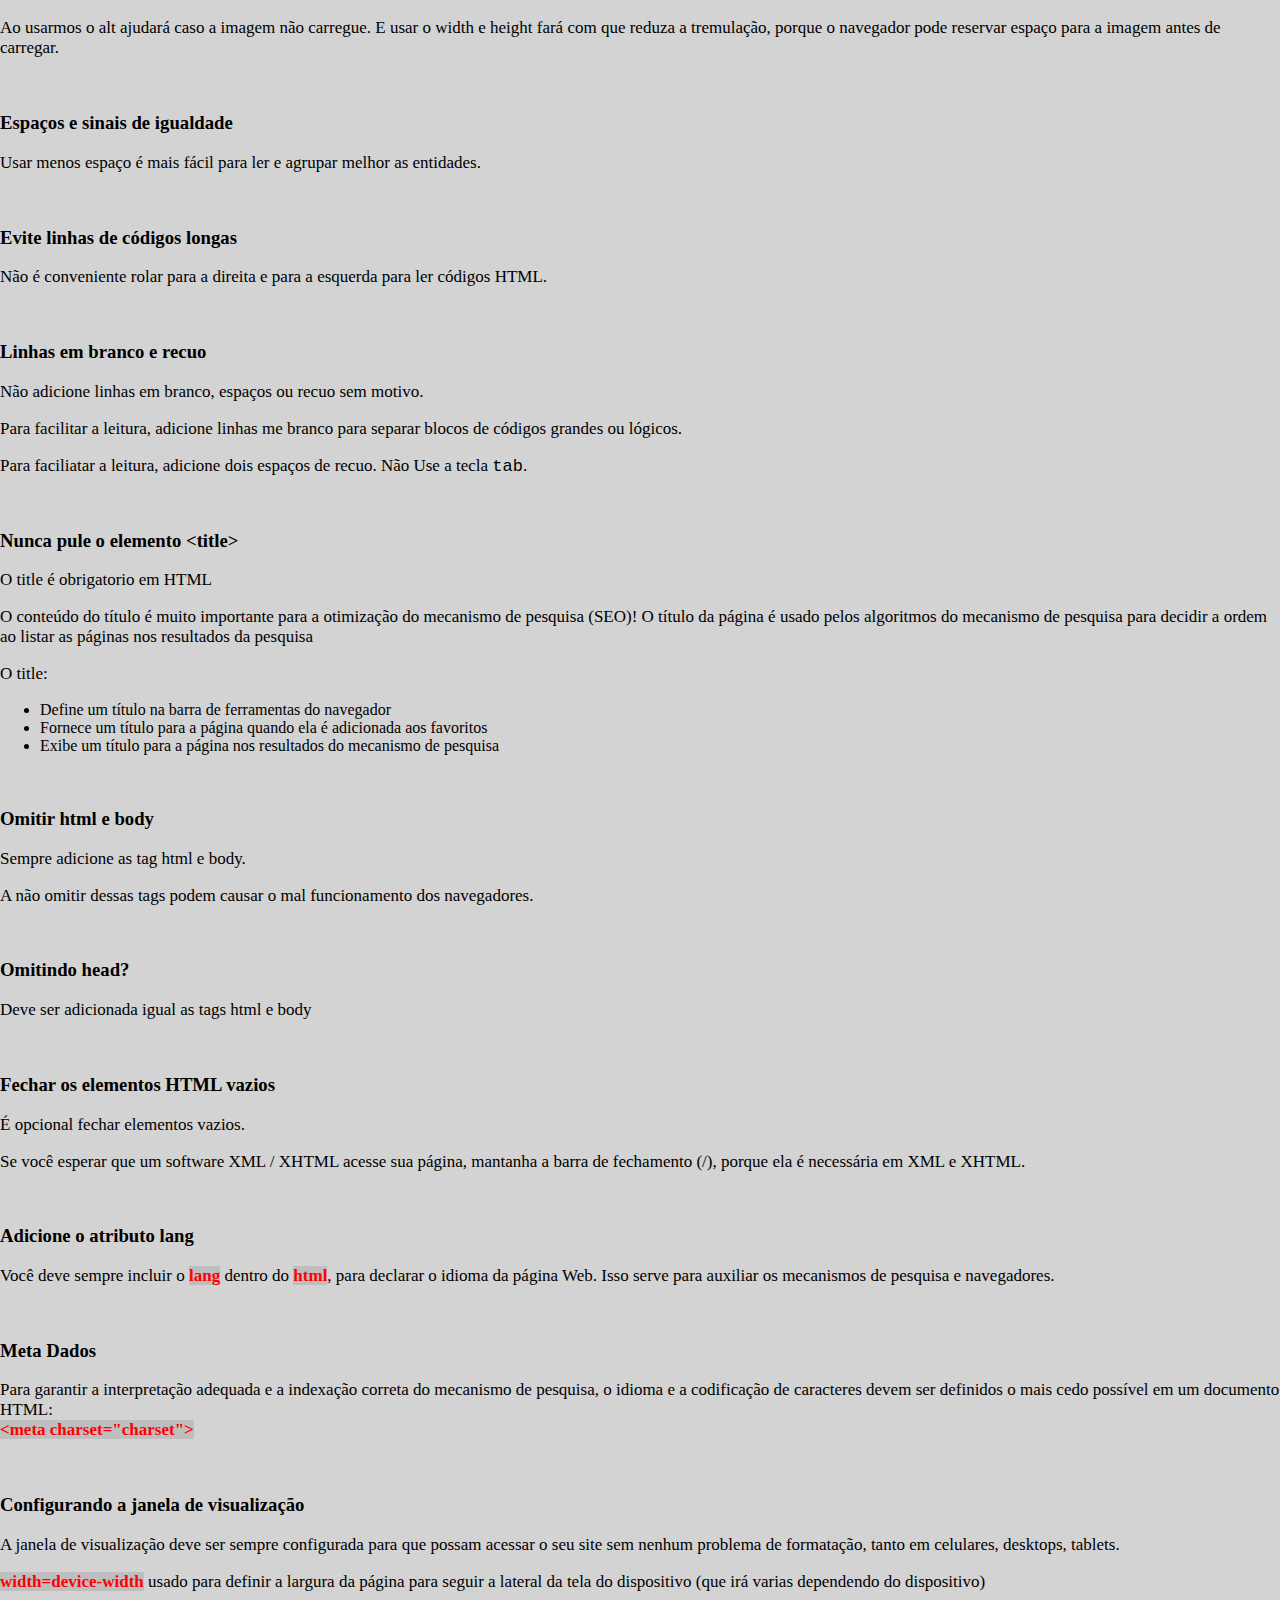
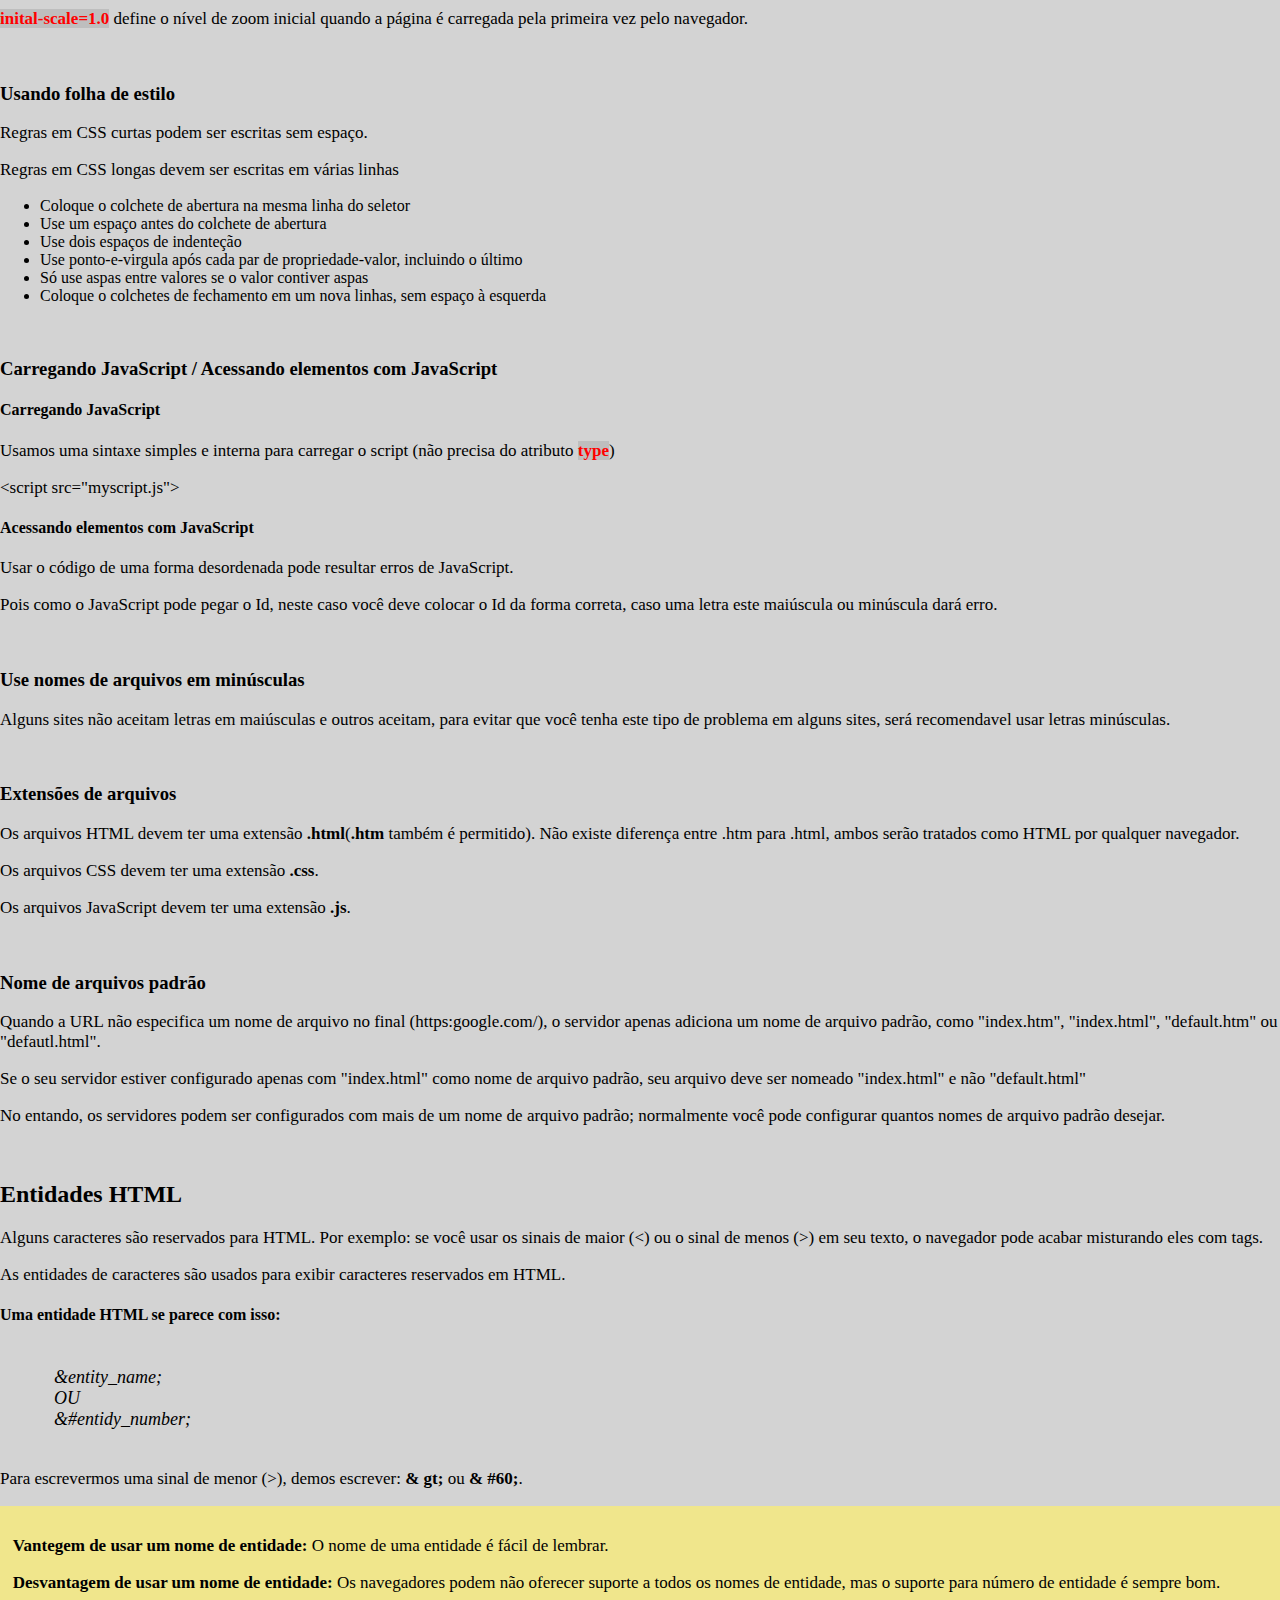
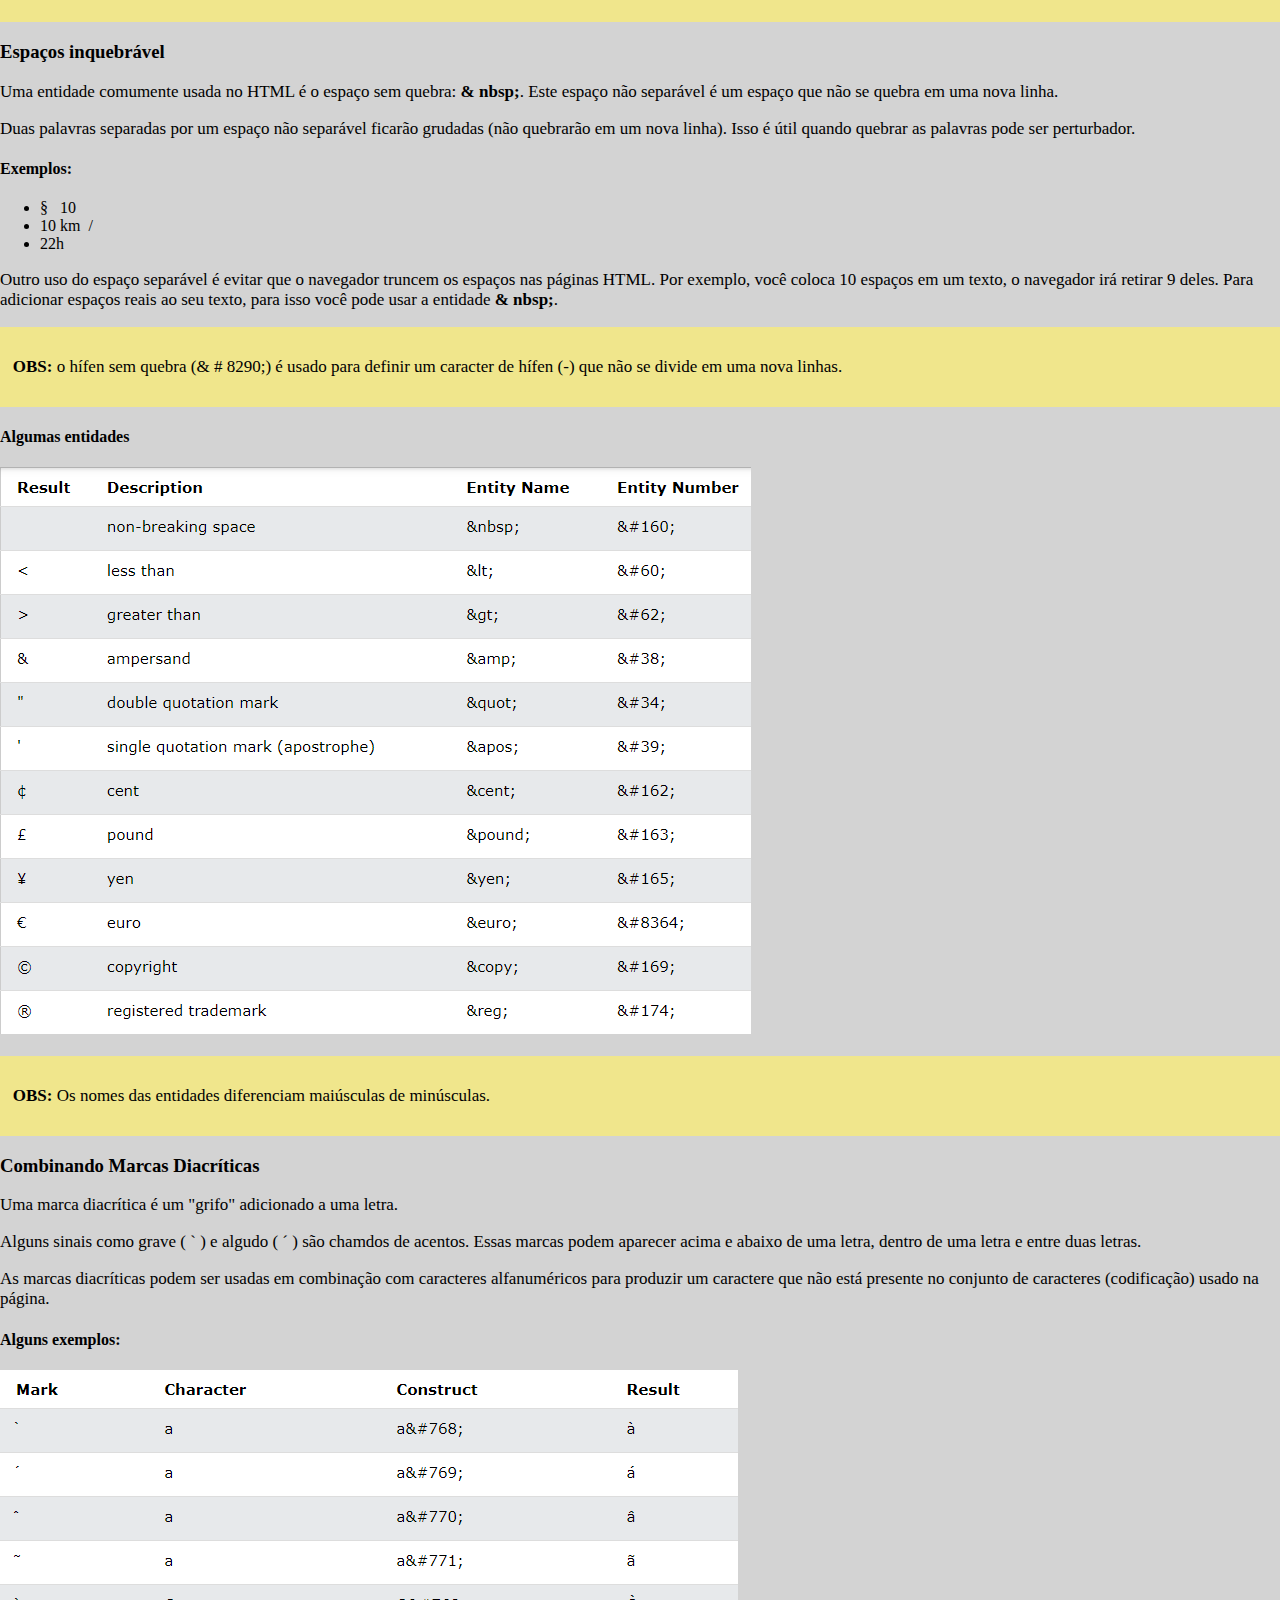
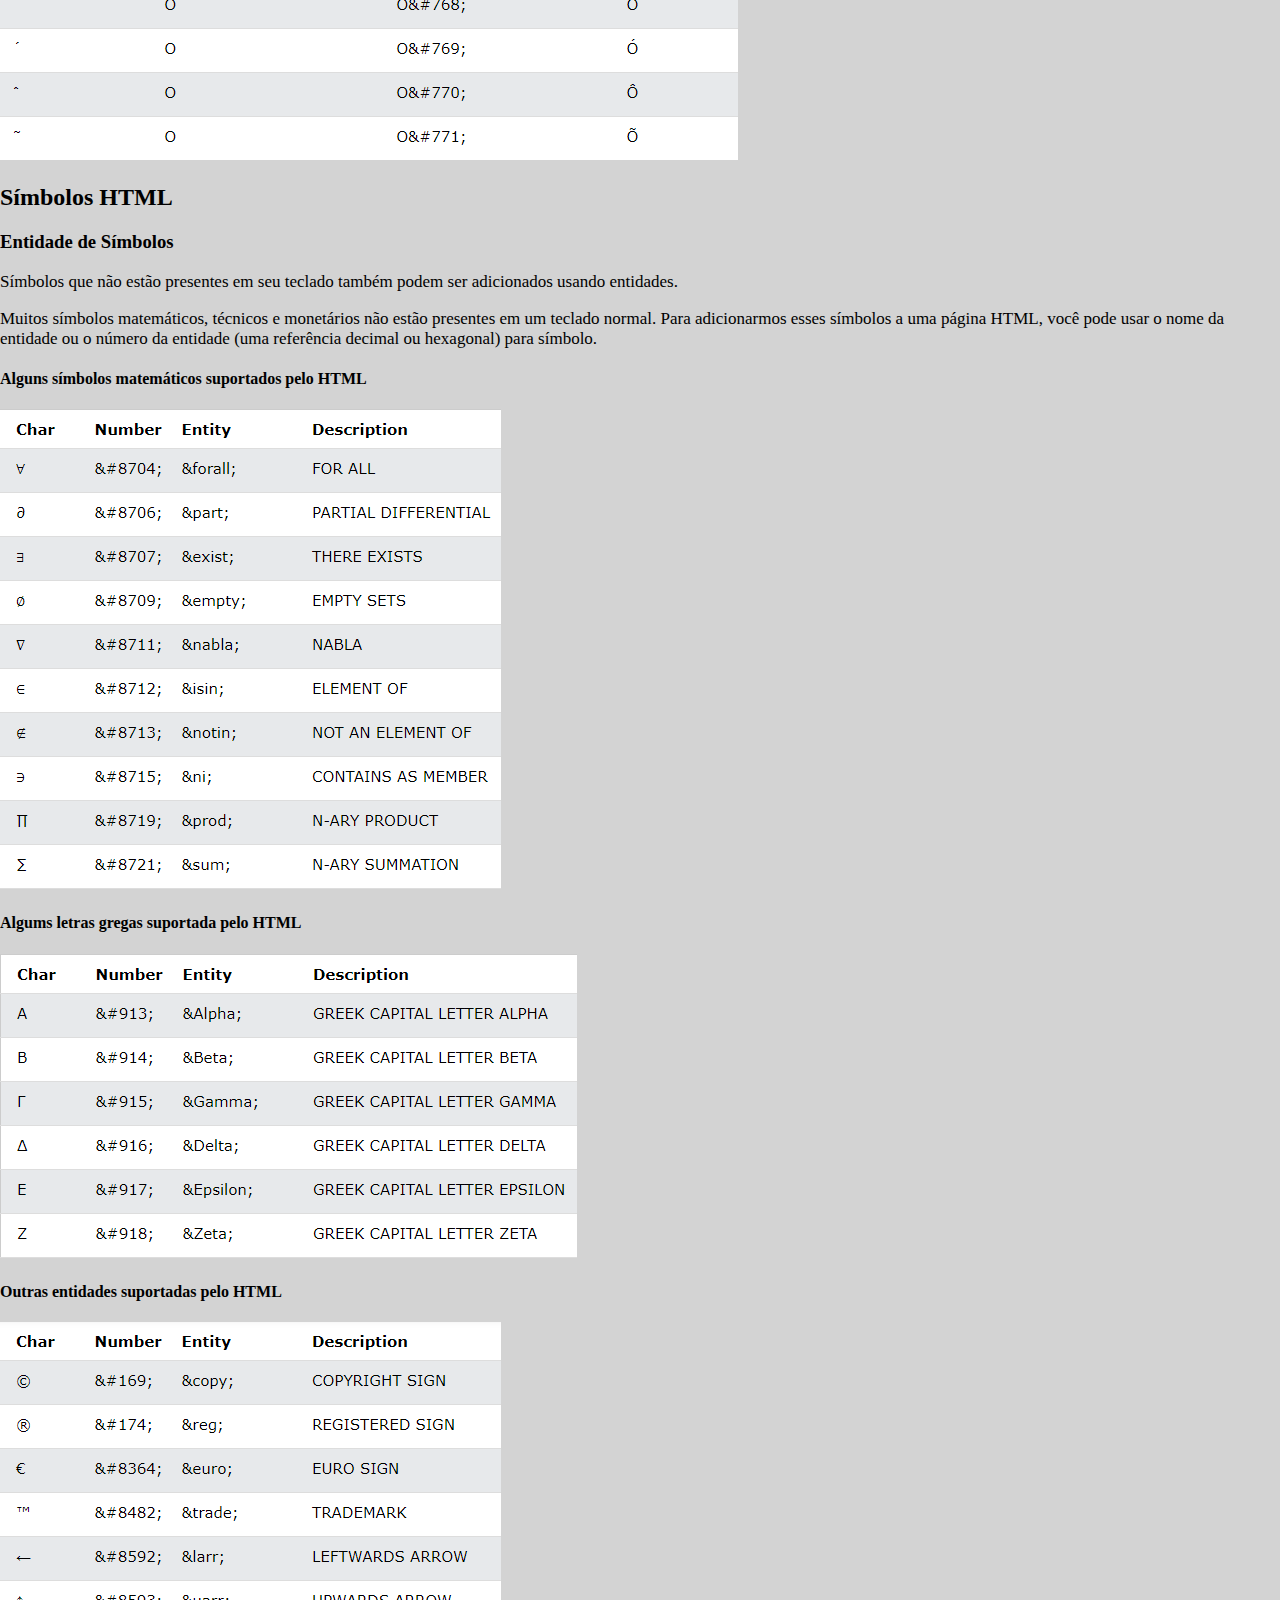
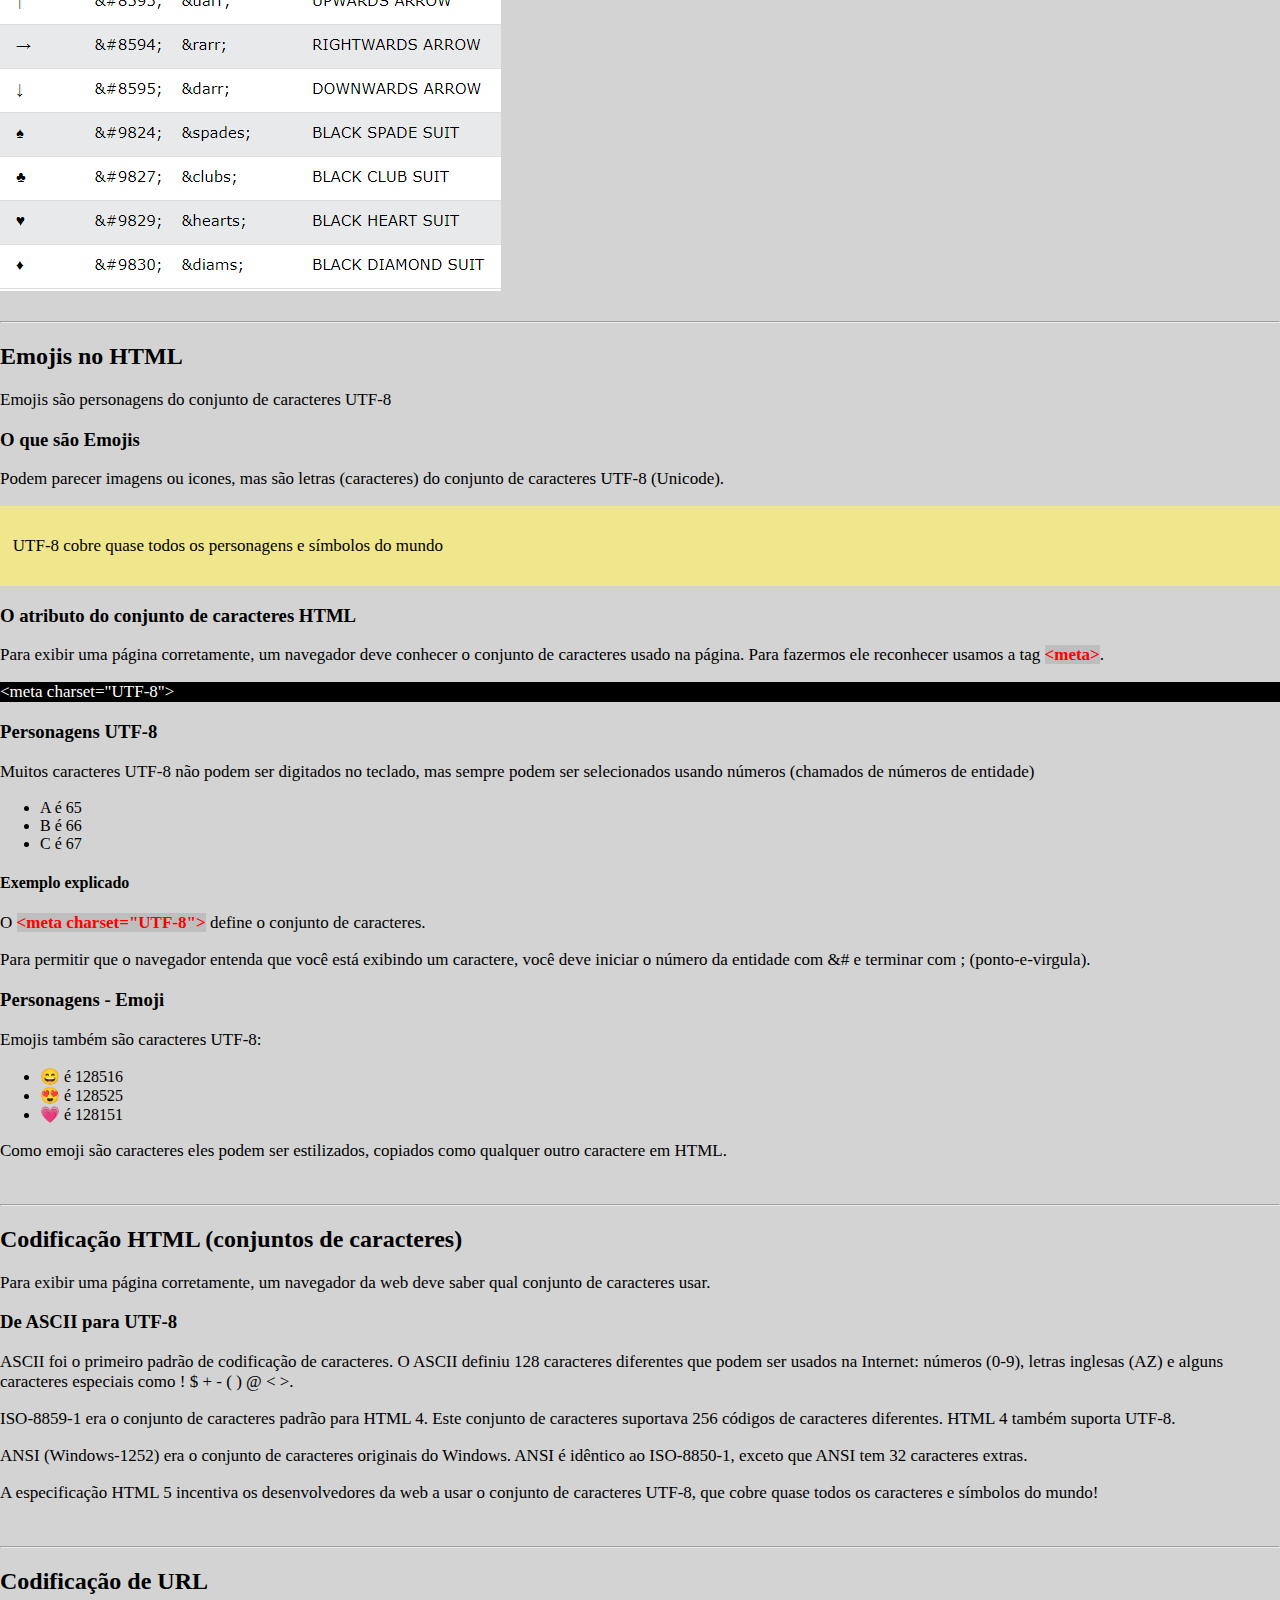
<file: pag_5.html>
<!DOCTYPE html>

<html>
    <head>
        <meta charset="UTF-8">
        <meta name="viweport" content="widht=device-width, initial-scale=1.0">

        <title>Resumos de HTML / CSS pag 4</title>

        <!-- Load external CSS styles -->
        <!--<link rel="stylesheet" href="C:\Users\INSS\Documents\VS Code\HTML-CSS-Projetos\Resumo_HTML\styles.css">-->
        <link rel="stylesheet" href="styles.css">
        <link ref="stylesheet" href="\Imagens">
        <script src="script.js"></script>
        <!--<link ref="stylesheet" href="D:\Estudos facul\HTML e CSS\Imagens">-->

    </head>
<body style="background-color: lightgrey">

    <hr>
    <!--Menu-->
    <ul class="menu">
        <a href="home.html"><li class="menu_1">Home</li></a>
        <a href="index.html"><li class="menu_1">Primeira Página</li></a>
        <a href="pag_2.html"><li class="menu_1">Segunda Página</li></a>
        <a href="pag_3.html"><li class="menu_1">Terceira Página</li></a>
        <a href="pag_4.html"><li class="menu_1">Quarta Página</li></a>
        <a href="pag_5.html"><li class="menu_1">Quinta Página</li></a>
        <a href="pag_6.html"><li class="menu_1">Sexta Página</li></a>
        <a href=" https://www.maujor.com/" target="_blank"><li class="menu_1">Site de CSS</li></a>
    </ul>


    <br>
    <h1>Bem-Vindo a Página 5</h1>

    <h2>Sumário</h2>
    <ul>
        <a href="#RWD"><li>Responsive Web Design</li></a>
        <a href="#computercode"><li>Computercode</li></a>
        <a href="#estilos"><li>Guia de estilos</li></a>
        <a href="#entidades"><li>Entidades HTML</li></a>
        <a href="#simbolos"><li>Símbolos HTML</li></a>
        <a href="#emojis"><li>Emojis no HTML</li></a>
        <a href="#codificacao"><li>Codificação HTML</li></a>
        <a href="#codificacao_url"><li>Codificação de URL</li></a>
        <a href="#xhtml"><li>HTML versus XHTML</li></a>
    </ul>

    <br><br><hr>

    <h2 id="RWD">Responsive Web Design</h2>
    <p>
        O Responsive Web Design é sobre o uso de HTML e CSS para redimensionar, ocultar, encolher ou ampliar automaticamente um site, para que tenha uma boa aparencia em todos os dispositivos (desktops, tablets, celulares):
    </p>

    <h3>Configurando a janela de visualização</h3>
    <p>
        Para usarmos essa ferramenta presicamos adicionar a tag <b>&lt;meta&gt;</b> em todas as páginas da web.
    </p>

    <h4>Exemplo:</h4>
    <p>
        <b>&lt;meta name="viewport" content="width=device-width, initial-scale=1.0"&gt;</b>
    </p>
    <p>
        Isso definirá a janela de visualização da sua página, que fornecerá ao navegador instruções sobre como controlar as dimensões e o dimensionamento da página.
    </p>

    <h3>Imagens responsivas</h3>
    <p>
        São imagens que adaptam perfeitamente a qualquer tamanho de navegador.
    </p>

    <h4>Usando propriedade de largura</h4>
    <p>
        Se a propriedade <b>width</b> for definida como 100%, a imagem será responsiva e aumentará ou diminuirá.
        Em alguns casos, será melhor usar a propriedade <b>max-width</b>, porque a imagem podem ser ampliada e perder a sua qualidade.
    </p>

    <h4>Usando <b>max-width</b></h4>
    <p>
        Se a propriedade for definida como 100%, a imagem será reduzida se necessário, mas nunca aumentará de tamanho para ser maior que o tamanho original.
    </p>
    
    <h3>Mostrando imagens diferentes dependendo da largura do monitor</h3>
    <p>
        Para isso vamos usar o elemento <b>&lt;picture&gt;</b>, ele permite definirmos diferentes imagens para diferentes tamanhos de janela dos navegadores.
    </p>
    <picture>
        <source srcset="Imagens\moto.png" media="(max-width: 600px)">
        <source srcset="Imagens\carros.png" media="(max-width: 1500px)">
        <source srcset="Imagens\Lampadas.png">
        <img src="Imagens\Lampadas.png" alt="Lampadas">
    </picture>

    <h3>Tamanho de texto responsivo</h3>
    <p>
        O tamanho do texto pode ser definido com uma unidade "vw", que significa a "largura da jenala de visualização".
    </p>
    <p>
        Dessa forma, o tamanho do texto seguirá o tamanho da janela do navegador.
    </p>

    <h1 style="font-size: 10vw;">Olá mundo</h1>

    <h4>Exemplo:</h4>
    <p>
        <b>&lt; h1 style="font-size: 10vw;"&gt; Olá mundo &lt;/h1&gt;</b>
    </p>

    <p style="background-color: khaki; padding: 2vw;">
        <strong>OBS:</strong> A janela de visualização é o tamanho da janela do navegador. 1vw=1% da largura da janela de visualização. Se a janela de visualização tiver 50 cm de largura, 1vw é 0,5 cm.
    </p>

    <h3>Consultas de mídia</h3>
    <p>
        Também é comum usar consultas de mídia em páginas da Web, podendo definir estilos completamente diferentes para diferentes tamanhos de navegador.
    </p>
    <p>
        Exemplo: redimensione a janela do navegador para ver se os três elementos div abaixo serão exibidos horizontalmente em telas grande e empilhados verticalmente em telas pequenas.
    </p>
    <div class="tabulacao">
        <div class="left-exemplo">
            <p>Texto da esquerda</p>
        </div>

        <div class="main-exemplo">
            <p>Texto do meio</p>
        </div>

        <div class="right-exemplo">
            <p>Texto da esquerda</p>
        </div>
    </div>
    
    <br><br><br>

    <h3>Páginas da Web responsivas</h3>
    <p>
        Uma página na Web responsiva deve ter uma boa aparencia em grandes telas de desktops e em pequenos celulares. Sempre devemos usar o <b>@media screen and (max-width: px)</b> para que em qualquer tela o seu site fique bem programado.
    </p>
    

    <h3>Alguns frameworks que oferecem um design responsivo</h3>
    <h4>W3.CSS</h4>
    <p>
        É uma estrutura do CSS moderna com suporte para desktops, tablet e design movel por padrão. <br>
        Sendo menor e mais rápido do que estruturas semelhantes. Foi projetado para ser uma alternativa de alta qualidade ao Bootstrap.
    </p>

    <div class="header-w3">
        <h1 style="font-family: 'Segoe UI', Tahoma, Geneva, Verdana, sans-serif;">Olá mundo</h1>
        <p style="font-family: 'Segoe UI', Tahoma, Geneva, Verdana, sans-serif">Bom dia, como vc está?</p>
    </div>

    <div class="formatacao">
        <div class="left-w3">
            <h2 style="font-family: 'Segoe UI', Tahoma, Geneva, Verdana, sans-serif;">London</h2>
            <p style="font-family: 'Segoe UI', Tahoma, Geneva, Verdana, sans-serif;"> London is the capital city of England.</p>
            <p style="font-family: 'Segoe UI', Tahoma, Geneva, Verdana, sans-serif;">It is the most populous city in the United Kingdom,
            with a metropolitan area of over 13 million inhabitants. </p>
        </div>

        <div class="main-w3">
            <h2 style="font-family: 'Segoe UI', Tahoma, Geneva, Verdana, sans-serif;">Paris</h2>
            <p style="font-family: 'Segoe UI', Tahoma, Geneva, Verdana, sans-serif;">Paris is the capital of France.</p> 
            <p style="font-family: 'Segoe UI', Tahoma, Geneva, Verdana, sans-serif;">The Paris area is one of the largest population centers in Europe,
            with more than 12 million inhabitants.</p>
        </div>

        <div class="right-w3">
            <h2 style="font-family: 'Segoe UI', Tahoma, Geneva, Verdana, sans-serif;">Tokyo</h2>
            <p style="font-family: 'Segoe UI', Tahoma, Geneva, Verdana, sans-serif;">Tokyo is the capital of Japan.</p>
            <p style="font-family: 'Segoe UI', Tahoma, Geneva, Verdana, sans-serif;">It is the center of the Greater Tokyo Area,
            and the most populous metropolitan area in the world.</p>
        </div>
    </div>
    <br/>
    <h3>Bootstrap</h3>
    <p>
        Outra estrutura CSS popular para criar páginas da web responsivas.  
    </p>
    <hr>
    <h2 id="computercode">Computercode</h2>
    <p>
        O HTML tem vários elementos para definir a entrada do usuário e o código do computador.
    </p>

    <code>
        x = 2;
        y = 1;
        z = x + y;
    </code>
    
    <h3>Elemento &lt;kbd&gt; para entrada do teclado</h3>
    <p>
        Usado para definir a entrada do teclado. O conteúdo interno é exibido na fonte monospace padrão do navegador.
    </p>
    <h4>Exemplo:</h4>
    <p>
        Para salvar documentos aperte <kbd>Ctrl + S</kbd>.
    </p>
    <p>
        Junto com o &lt;kbd&gt; podemos usar uma borda para deixar melhor formatado.
    </p>

    <h3>Elemento &lt;samp&gt; para saída do programa</h3>
    <p>
        Para definir a saída de amostra de um programa, o conteúdo interno é exibido na fonte monospace padrão do navegador.
    </p>

    <h4>Exemplo:</h4>
    <p>Mensagem do computador</p>
    <p>
        <samp>Arquivo não encontrado. <br>
            Aperte F1 para continuar.</samp>
    </p>

    <h3>&lt;code&gt; código para computador</h3>
    <p>
        Este elemento não conserva espaços em branco e quebra de linhas, para resolvermos isso, usamos o &lt;pre&gt;.
    </p>

    <h4>Exemplo:</h4>
    <pre>
        <code>
            x = 2;
            y = 1;
            z = x + y;
        </code>
    </pre>

    <h3>Elemento &lt;var&gt;</h3>
    <p>
        Usado para definir uma variavel na programação ou em uma expressão matemática. O conteúdo dentro normalmente fica em itálico.
    </p>

    <h4>Exemplo:</h4>
    <p>
        A área do triangulo é: 1/2 <var>b</var> <var>x</var> <var>h</var>, onde <var>b</var> é a base, e <var>h</var> é a altura veritcal.
    </p>

    <h3>Resumo do Capítulo</h3>
    <img src="Imagens\computercode.png" alt="Resumo de Computercode">

    <hr>

    <h2>Semântica</h2>
    <p>
        Elemento semânticos descrevem claramente seu significado para o navegador e o desenvolvedor. <br>
        <strong>Não semânticos:</strong> <b>&lt;div&gt;</b> e <b>&lt;span&gt;</b> - não diz nada sobre seu conteúdo.
        <strong>Semânticos:</strong> <b>&lt;form&gt;</b>, <b>&lt;table&gt;</b> e <b>&lt;article&gt;</b> - claramente define seu conteúdo.
    </p>

    <h3>Elementos semântico em HTML</h3>
    <p>
        Muitos sites contêm códigos HTML como: &lt;div id="nav"&gt; &lt;div class="header"&gt; &lt;div id="footer"&gt; para indicar navegação, cabeçalho e rodapé.
    </p>
    <p>
        Em HTML tem varios elementos semânticos que são usados para definir partes de uma página da Web.
    </p>

    <ul>
        <li>article</li>
        <li>aside</li>
        <li>details</li>
        <li>figcaption</li>
        <li>figure</li>
        <li>footer</li>
        <li>header</li>
        <li>main</li>
        <li>mark</li>
        <li>nav</li>
        <li>section</li>
        <li>summary</li>
        <li>time</li>
    </ul>

    <h3>Elemento section</h3>
    <p>
        O elemento section define a seção do documento.
    </p>
    <p>
        De acordo com a documentação HTML e W3C: "Uma seção é um agrupamento temático de conteúdo, normalmente com título."
    </p>
    <p>
        Exemplos de section:
    </p>
    <ul>
        <li>Capítulos</li>
        <li>Introdução</li>
        <li>Novos itens</li>
        <li>Informações de Contato</li>
    </ul>

    <p>
        Uma página normalmente pode ser dividida em seções de Introdução, conteúdo e informações de contato.
    </p>

    <section>
        <h3>Elemento article</h3>
        <p>
            Especifica conteúdo autocontido e independente.
        </p>
        <p>
            Um artigo deve fazer sentido por si só e deve ser possível distribuí-lo independente do resto do site.
        </p>
        <p>
            Exemplos de onde o &lt;articl&gt; pode ser usado:
        </p>
        <ul>
            <li>Postagem de fóruns</li>
            <li>Postagem de blogs</li>
            <li>Comentários do usúario</li>
            <li>Cartões de produto</li>
            <li>Artigos de jornal</li>
        </ul>
    </section><br>

    <section>
        <h3>Elemento &lt;header&gt;</h3>
        <p>
            Ele serve de contêiner para conteúdo introdutório ou conjunto de links de navegação.
        </p>
        <p>
            Geralmente contém:
        </p>
        <ul>
            <li>Um ou mais elementos de título (&lt;h1&gt; - &lt;h6&gt;)</li>
            <li>Logotipo ou ícone</li>
            <li>Informações de autoria</li>
        </ul>
        <p>
            <strong>OBS:</strong> você pode ter varios <b>header</b> dento da uma única página. Mas não pode estar contido em outros, como por exemplo, <b>footer</b>, <b>address</b> ou outro <b>header</b>.
        </p>
    </section><br>

    <section>
        <h3>Elemento &lt;footer&gt;</h3>
        <p>
            Define o rodapé para um documento ou seção, normalmente contém:
        </p>
        <ul>
            <li>Informações de autoria</li>
            <li>Informações sobre direitos autorais</li>
            <li>Informações de Contato</li>
            <li>Mada de site</li>
            <li>Voltar aos links principais</li>
            <li>Documento relacionado</li>
        </ul>
    </section><br>

    <section>
        <h3>Elemento &lt;nav&gt;</h3>
        <p>
            Defini um conjunto de links de navegação.
        </p>
        <div style="background-color: khaki; padding: 1vw;">
            <p>
                Nem todos os links devem esta no elemento <b>nav</b>. O <b>nav</b> destina-se apenas ao bloco principal de links de navegação.
            </p>
            <p>
                Navegadores, como leitores de tela  para usuários com deficiência, podem usar este elemento para determinar se deve omitir a renderização inicial deste conteúdo.
            </p>
        </div>
    </section><br>

    <section>
        <h3>Elemento &lt;aside&gt;</h3>
        <p>
            Este elemento define algum conteúdo além do conteúdo em que é colocado (como um barra lateral).
        </p>
        <p>
            O <b>&lt;aside&gt; deve estar relacionado indiretamente ao conteúdo circundante.</b>
        </p>
    </section><br>

    <section>
        <h3>Elementos &lt;figure&gt; e &lt;figcaption&gt;</h3>
        <p>
            A tag &lt;figure&gt; especifica conteúdo independente, como ilustrações, diagramas, fotos, listagens de códigos, etc.
        </p>
        <p>
            &lt;figcaption&gt; define um legenda para o elemento &lt;figure&gt;. &lt;figcaption&gt; pode ser colocado como primeiro ou último filho do &lt;figure&gt;.
        </p>
        <p>
            O &lt;img&gt; define a imagem/ilustração real.
        </p>
    </section><br>

    <section>
        <h3>Por que elementos semânticos?</h3>
        <p>
            De acordo com W3C: "Uma Web semântica permite que os dados sejam compartilhados e reutilizados em aplicativos, empresas e comunidades."
        </p>
    </section><br>

    <section>
        <h3>Tag do elementos semânticos</h3>
        <img src="Imagens\semantico.png" alt="Resumo das tags dos elementos semânticos">
    </section> <br><hr>

    <h2 id="estilos">Guia de estilos e convenções de codificações</h2>
    <p>
        Um código em HTML limpo, organizado, consistente torna mais fácil para outras pessoas ler e entender.
    </p>
    <h3>Sempre declare o tipo de documento</h3>
    <p>
        Sempre declare o tipo de documento na primeira linha. <br>
        O tipo de documento correto para HTML é:
    </p>
    <p>
        &lt;!DOCTYPE html&gt;
    </p>

    <section>
        <h3>Use nomes de elementos em minúsculas</h3>
        <p>
            Html permite misturar letras maiúculas com minúsculas em nomes de elementos. No entanto, recomenda-se o uso de nomes com letras minúsculas, por que:
        </p>
        <ul>
            <li>Misturar nomes em maiúsculas e minúsculas parece ruim</li>
            <li>Os desenvolvedores normalmente usam nomes em letras minúsculas</li>
            <li>Letras minúsculas parecem mais limpas</li>
            <li>Letras minúsculas são mais fáceis de escrever</li>
        </ul>
    </section><br>

    <section>
        <h3>Sempre feche todos os elementos</h3>
        <p>
            Sempre que você abrir um <b>p</b> feche-o, isso tem que ser usado em todos os elementos.
        </p>
    </section><br>

    <section>
        <h3>Sempre cite valores de atributos</h3>
        <p>
            HTML permite valores sem aspas.
        </p>
        <p>
            No entando recomenda-se, citar valores de atributos, por que:
        </p>
        <ul>
            <li>Os desenvolvedores normalmente citam valores de atibutos</li>
            <li>Os valores citados são mais fáceis de ler</li>
            <li>Você DEVE usar aspas se o valor contiver espaços</li>
        </ul>
    </section><br>

    <section>
        <h3>Sempre especifique alt, largura e altura para imagens</h3>
        <p>
            Ao usarmos o alt ajudará caso a imagem não carregue. E usar o width e height fará com que reduza a tremulação, porque o navegador pode reservar espaço para a imagem antes de carregar.
        </p>
    </section> <br>

    <section>
        <h3>Espaços e sinais de igualdade</h3>
        <p>
            Usar menos espaço é mais fácil para ler e agrupar melhor as entidades.
        </p>
    </section><br>

    <section>
        <h3>Evite linhas de códigos longas</h3>
        <p>
            Não é conveniente rolar para a direita e para a esquerda para ler códigos HTML.
        </p>
    </section><br>

    <section>
        <h3>Linhas em branco e recuo</h3>
        <p>
            Não adicione linhas em branco, espaços ou recuo sem motivo.
        </p>
        <p>
            Para facilitar a leitura, adicione linhas me branco para separar blocos de códigos grandes ou lógicos.
        </p>
        <p>
            Para faciliatar a leitura, adicione dois espaços de recuo. Não Use a tecla <kbd>tab</kbd>.
        </p>
    </section><br>

    <section>
        <h3>Nunca pule o elemento &lt;title&gt;</h3>
        <p>O title é obrigatorio em HTML</p>
        <p>O conteúdo do título é muito importante para a otimização do mecanismo de pesquisa (SEO)! O título da página é usado pelos algoritmos do mecanismo de pesquisa para decidir a ordem ao listar as páginas nos resultados da pesquisa</p>
        <p>O title:</p>
        <ul>
            <li>Define um título na barra de ferramentas do navegador</li>
            <li>Fornece um título para a página quando ela é adicionada aos favoritos</li>
            <li>Exibe um título para a página nos resultados do mecanismo de pesquisa</li>
        </ul>
    </section><br>

    <section>
        <h3>Omitir html e body</h3>
        <p>Sempre adicione as tag html e body.</p>
        <p>A não omitir dessas tags podem causar o mal funcionamento dos navegadores.</p>
    </section><br>

    <section>
        <h3>Omitindo head?</h3>
        <p>Deve ser adicionada igual as tags html e body</p>
    </section><br>

    <section>
        <h3>Fechar os elementos HTML vazios</h3>
        <p>É opcional fechar elementos vazios.</p>
        <p>Se você esperar que um software XML / XHTML acesse sua página, mantanha a barra de fechamento (/), porque ela é necessária em XML e XHTML.</p>
    </section><br>

    <section>
        <h3>Adicione o atributo lang</h3>
        <p>Você deve sempre incluir o <b>lang</b> dentro do <b>html</b>, para declarar o idioma da página Web. Isso serve para auxiliar os mecanismos de pesquisa e navegadores.</p>
    </section><br>

    <section>
        <h3>Meta Dados</h3>
        <p>Para garantir a interpretação adequada e a indexação correta do mecanismo de pesquisa, o idioma e a codificação de caracteres devem ser definidos o mais cedo possível em um documento HTML: <br>
        <b>&lt;meta charset="charset"&gt;</b></p>
    </section><br>

    <section>
        <h3>Configurando a janela de visualização</h3>
        <p>A janela de visualização deve ser sempre configurada para que possam acessar o seu site sem nenhum problema de formatação, tanto em celulares, desktops, tablets.</p>
        <p><b>width=device-width</b> usado para definir a largura da página para seguir a lateral da tela do dispositivo (que irá varias dependendo do dispositivo)</p>
        <p><b>inital-scale=1.0</b> define o nível de zoom inicial quando a página é carregada pela primeira vez pelo navegador.</p>
    </section><br>

    <section>
        <h3>Usando folha de estilo</h3>
        <p>Regras em CSS curtas podem ser escritas sem espaço.</p>
        <p>Regras em CSS longas devem ser escritas em várias linhas</p>
        <ul>
            <li>Coloque o colchete de abertura na mesma linha do seletor</li>
            <li>Use um espaço antes do colchete de abertura</li>
            <li>Use dois espaços de indenteção</li>
            <li>Use ponto-e-virgula após cada par de propriedade-valor, incluindo o último</li>
            <li>Só use aspas entre valores se o valor contiver aspas</li>
            <li>Coloque o colchetes de fechamento em um nova linhas, sem espaço à esquerda</li>
        </ul>
    </section> <br>

    <section>
        <h3>Carregando JavaScript / Acessando elementos com JavaScript</h3>
        <h4>Carregando JavaScript</h4>
        <p>Usamos uma sintaxe simples e interna para carregar o script (não precisa do atributo <b>type</b>)</p>
        <p>&lt;script src="myscript.js"&gt;</p>
        <h4>Acessando elementos com JavaScript</h4>
        <p>Usar o código de uma forma desordenada pode resultar erros de JavaScript.</p>
        <p>Pois como o JavaScript pode pegar o Id, neste caso você deve colocar o Id da forma correta, caso uma letra este maiúscula ou minúscula dará erro.</p>
    </section><br>

    <section>
        <h3>Use nomes de arquivos em minúsculas</h3>
        <p>Alguns sites não aceitam letras em maiúsculas e outros aceitam, para evitar que você tenha este tipo de problema em alguns sites, será recomendavel usar letras minúsculas.</p>
    </section><br>

    <section>
        <h3>Extensões de arquivos</h3>
        <p>Os arquivos HTML devem ter uma extensão <strong>.html</strong>(<strong>.htm</strong> também é permitido). Não existe diferença entre .htm para .html, ambos serão tratados como HTML por qualquer navegador.</p>
        <p>Os arquivos CSS devem ter uma extensão <strong>.css</strong>.</p>
        <p>Os arquivos JavaScript devem ter uma extensão <strong>.js</strong>.</p>
    </section><br>

    <section>
        <h3>Nome de arquivos padrão</h3>
        <p>Quando a URL não especifica um nome de arquivo no final (https:google.com/), o servidor apenas adiciona um nome de arquivo padrão, como "index.htm", "index.html", "default.htm" ou "defautl.html".</p>
        <p>Se o seu servidor estiver configurado apenas com "index.html" como nome de arquivo padrão, seu arquivo deve ser nomeado "index.html" e não "default.html"</p>
        <p>No entando, os servidores podem ser configurados com mais de um nome de arquivo padrão; normalmente você pode configurar quantos nomes de arquivo padrão desejar.</p>
    </section><br>

    <section>
        <header>
            <h2 id="entidades">Entidades HTML</h2>
        </header>
        <p>Alguns caracteres são reservados para HTML. Por exemplo: se você usar os sinais de maior (&lt;) ou o sinal de menos (&gt;) em seu texto, o navegador pode acabar misturando eles com tags.</p>
        <p>As entidades de caracteres são usados para exibir caracteres reservados em HTML.</p>
        <h4>Uma entidade HTML se parece com isso:</h4>
        <pre><i>
            &entity_name</i>;
            OU 
            <i>&#entidy_number;
        </i></pre>
        <p>Para escrevermos uma sinal de menor (&gt;), demos escrever: <strong>& gt;</strong> ou <strong>& #60;</strong>.</p>

        <div style="background-color: khaki; padding: 1vw;">
            <p><strong>Vantegem de usar um nome de entidade:</strong> O nome de uma entidade é fácil de lembrar.</p>
            <p><strong>Desvantagem de usar um nome de entidade:</strong> Os navegadores podem não oferecer suporte a todos os nomes de entidade, mas o suporte para número de entidade é sempre bom.</p>
        </div>

        <h3>Espaços inquebrável</h3>
        <p>Uma entidade comumente usada no HTML é o espaço sem quebra: <strong>& nbsp;</strong>. Este espaço não separável é um espaço que não se quebra em uma nova linha.</p>
        <p>Duas palavras separadas por um espaço não separável ficarão grudadas (não quebrarão em um nova linha). Isso é útil quando quebrar as palavras pode ser perturbador.</p>
        <h4>Exemplos:</h4>
        <ul>
            <li>§ &nbsp; 10</li>
            <li>10 km &nbsp;/&nbsp;</li>
            <li>22h</li>
        </ul>
        <p>Outro uso do espaço separável é evitar que o navegador truncem os espaços nas páginas HTML. Por exemplo, você coloca 10 espaços em um texto, o navegador irá retirar 9 deles. Para adicionar espaços reais ao seu texto, para isso você pode usar a entidade <strong>& nbsp;</strong>.</p>
        <div style="background-color:khaki; padding:1vw;">
        <p><strong>OBS:</strong> o hífen sem quebra (& # 8290;) é usado para definir um caracter de hífen (-) que não se divide em uma nova linhas.</p>
        </div>

        <h4>Algumas entidades</h4>
        <img src="Imagens\entidades.png" alt="Algumas entidades úteis de caracters HTML">
        <br><br>    

        <div style="background-color: khaki; padding: 1vw;">
            <p><strong>OBS:</strong> Os nomes das entidades diferenciam maiúsculas de minúsculas.</p>
        </div>

        <h3>Combinando Marcas Diacríticas</h3>
        <p>Uma marca diacrítica é um "grifo" adicionado a uma letra.</p>
        <p>Alguns sinais como grave ( ` ) e algudo ( ´ ) são chamdos de acentos. Essas marcas podem aparecer acima e abaixo de uma letra, dentro de uma letra e entre duas letras.</p>
        <p>As marcas diacríticas podem ser usadas em combinação com caracteres alfanuméricos para produzir um caractere que não está presente no conjunto de caracteres (codificação) usado na página.</p>
        <h4>Alguns exemplos:</h4>
        <img src="Imagens\diacritca.png" alt="Algumas marcas diacrítica">
    </section>

    <section>
        <h2 id="simbolos">Símbolos HTML</h2>
        <h3>Entidade de Símbolos</h3>
        <p>Símbolos que não estão presentes em seu teclado também podem ser adicionados usando entidades.</p>
        <p>Muitos símbolos matemáticos, técnicos e monetários não estão presentes em um teclado normal. Para adicionarmos esses símbolos a uma página HTML, você pode usar o nome da entidade ou o número da entidade (uma referência decimal ou hexagonal) para símbolo.</p>
        <h4>Alguns símbolos matemáticos suportados pelo HTML</h4>
        <img src="Imagens\simbolos-matematicos.png" alt="Símbolos matemáticos que podem ser usados">
        <h4>Algums letras gregas suportada pelo HTML</h4>
        <img src="Imagens\letras-gregas.png" alt="Letras Gregas suportado pelo HTML">

        <h4>Outras entidades suportadas pelo HTML</h4>
        <img src="Imagens\outras-entidade.png" alt="Outras endidades suportada pelo HTML">
    </section><br>

    <hr>
    <section>
        <h2 id="emojis">Emojis no HTML</h2>
        <p>Emojis são personagens do conjunto de caracteres UTF-8</p>
        
        <section>
            <h3>O que são Emojis</h3>
            <p>Podem parecer imagens ou icones, mas são letras (caracteres) do conjunto de caracteres UTF-8 (Unicode).</p>
            <div class="mark">
                <p>UTF-8 cobre quase todos os personagens e símbolos do mundo</p>
            </div>
        </section>

        <section>
            <h3>O atributo do conjunto de caracteres HTML</h3>
            <p>Para exibir uma página corretamente, um navegador deve conhecer o conjunto de caracteres usado na página. Para fazermos ele reconhecer usamos a tag <b>&lt;meta&gt;</b>.</p>
            <p style="background-color: black; color: white;">
                &lt;meta charset="UTF-8"&gt;
            </p>
        </section>

        <section>
            <h3>Personagens UTF-8</h3>
            <p>Muitos caracteres UTF-8 não podem ser digitados no teclado, mas sempre podem ser selecionados usando números (chamados de números de entidade)</p>
            <ul>
                <li>A é 65</li>
                <li>B é 66</li>
                <li>C é 67</li>
            </ul>
            <h4>Exemplo explicado</h4>
            <p>O <b>&lt;meta charset="UTF-8"&gt;</b> define o conjunto de caracteres.</p>
            <p>Para permitir que o navegador entenda que você está exibindo um caractere, você deve iniciar o número da entidade com &# e terminar com ; (ponto-e-virgula).</p>
        </section>

        <section>
            <h3>Personagens - Emoji</h3>
            <p>Emojis também são caracteres UTF-8:</p>
            <ul>
                <li>&#128516 é 128516</li>
                <li>&#128525 é 128525</li>
                <li>&#128151 é 128151</li>
            </ul>
            <p>Como emoji são caracteres eles podem ser estilizados, copiados como qualquer outro caractere em HTML.</p>
        </section>
    </section><br>
    
    <hr>
    <section>
        <header>
            <h2 id="codificacao">Codificação HTML (conjuntos de caracteres)</h2>
        </header>
        <p>Para exibir uma página corretamente, um navegador da web deve saber qual conjunto de caracteres usar.</p>

        <section>
            <h3>De ASCII para UTF-8</h3>
            <p>ASCII foi o primeiro padrão de codificação de caracteres. O ASCII definiu 128 caracteres diferentes que podem ser usados na Internet: números (0-9), letras inglesas (AZ) e alguns caracteres especiais como ! $ + - ( ) @ &lt; &gt;.</p>
            <p>ISO-8859-1 era o conjunto de caracteres padrão para HTML 4. Este conjunto de caracteres suportava 256 códigos de caracteres diferentes. HTML 4 também suporta UTF-8.</p>
            <p>ANSI (Windows-1252) era o conjunto de caracteres originais do Windows. ANSI é idêntico ao ISO-8850-1, exceto que ANSI tem 32 caracteres extras.</p>
            <p>A especificação HTML 5 incentiva os desenvolvedores da web a usar o conjunto de caracteres UTF-8, que cobre quase todos os caracteres e símbolos do mundo!</p>
        </section>    
    </section><br>

    <hr>
    <section>
        <header>
            <h2 id="codificacao_url">Codificação de URL</h2>
        </header>
        <p>URL é uma outra página para um endereço Web.</p>
        <p>Uma URL pode ser composta de palavras (por exemplo, google.com) ou um endereço de protocolo da Internet (IP) (Por exemplo, 192.68.20.50).</p>
        <p>A maioria das pessoas insere o nome ao navegador, porque os nomes são mais fáceis de lembrar do que os números.</p>

        <section>
            <h3>URL - Localizador Uniforme de Recursos</h3>
            <p>Os navegadores Web solicitam páginas de serviços da Web usando URL.</p>
            <p>Um Uniform Resource Locator (URL) é usado para entereçar um documento (ou outros dados) na Web.</p>
            <p>Um endereço da Web como <a href="https://google.com/"> https://google.com segue estas regras de sintaxe:</a></p>
            <div class="code">
                <p>scheme://prefix.domain:port/path/filename</p>
            </div>
            <ul>
                <li><strong>scheme - esquema</strong>: define o <strong>tipo</strong> de serviço da Internet (o mais comum é <strong>http ou https</strong></li>
                <li><strong>prefix - prefixo</strong>: define um <strong>prefixo</strong> de domínio (o padrão para http é <strong>www</strong></li>
                <li><strong>domain - domínio</strong>: define o <strong>nome de domínio</strong> da Internet (como  google.com)</li>
                <li><strong>port - porta</strong>: define o <strong>número</strong> da <strong>porta</strong> no host (o padrão para http é <strong>80</strong>)</li>
                <li><strong>path - caminho</strong>: define um <strong>caminho</strong> no servidor (se omitido: o diretório raiz do site)</li>
                <li><strong>filename - nome do arquivo</strong>: define o nome de um documento ou recurso</li>
            </ul>
        </section>

        <section>
            <h3>Esquema de URL comuns</h3>
            <p>A tabela abaixo lista alguns esquemas comuns:</p>
            <table>
                <tr>
                    <th>Scheme</th>
                    <th>Short for</th>
                    <th>Used for</th>
                </tr>

                <tr>
                    <td>http</td>
                    <td>Protocolo de trasnferência de Hipertexto</td>
                    <td>Páginas da Web comum. Sem criptografia</td>
                </tr>

                <tr>
                    <td>https</td>
                    <td>Protocolo de trasnferência de Hipertexto seguro</td>
                    <td>Páginas seguras da Web. Com criptografia</td>
                </tr>

                <tr>
                    <td>ftp</td>
                    <td>Protocolo de trasnferência de arquivos</td>
                    <td>Download e upload de arquivos</td>
                </tr>
                
                <tr>
                    <td>file</td>
                    <td></td>
                    <td>Um arquivo no seu computador</td>
                </tr>
            </table>
        </section>

        <section>
            <h3>Codificação da URL</h3>
            <p>Os URL só podem ser enviados pela Internet usando o conjunto de caracteres ASCII. Se um URL contém caracteres fora do conjunto ASCII, o URL deve ser convertido.</p>
            <p>A codificação de URL converte caracteres não ASCII em um formato que pode ser transmitido pela Internet.</p>
            <p>A codificação de URL substitui caracteres não ASCII por um "%" seguindo por dígitos hexadecimais.</p>
            <p>Os URLs podem conter espaços. A codificaçao de URL pode normalmente substituir um espaço por um sinal de mais (+) ou % 20.</p>
        </section>
    </section><br>
    
    <hr>
    <section>
        <header>
            <h2 id="xhtml">HTML vs XHTML</h2>
        </header>
        <p>XHTML é uma versão de HTML mais restrita e mais baseada em XML.</p>

        <section>
            <h3>O que é XHTML</h3>
            <ul>
                <li>XHTML está para E <strong>X</strong> tensible <strong>H</strong> Yper <strong>T</strong> ext <strong>M</strong> arkup <strong>L</strong> anguage</li>
                <li>XHTML é uma versão de HTML mais restrita e baseada em XML</li>
                <li>XHTML é HTML definido como um aplicativo XML</li>
                <li>XHTML é compatível com todos os principais navegadores</li>
            </ul>
        </section>

        <section>
            <h3>Por que XHTML?</h3>
            <p>XML é uma linguagem de marcação em que todos os documentos devem ser marcados corretamente (ser "bem formatados").</p>
            <p>O XHTML foi desenvolvido para tornar o HTML mais extensível e flexível para trabalhar com outros formatos de dados (como XML). Além disso, os navegadores ignoram os erros nas páginas HTML e tentam exibir o site mesmo se houver alguns erros de marcação. Portanto, o XHTML vem com um tratamento de erros muito mais rígido.</p>
        </section>

        <section>
            <h3>As diferenças mais importantes do HTML</h3>
            <ul>
                <li>&lt;! DOCTYPE&gt; é <strong>obrigatório</strong></li>
                <li>O atributo xmlns em &lt;html&gt; é <strong>obrigatório</strong></li>
                <li>&lt;html&gt;, &lt;head&gt;, &lt;title&gt; e &lt;body&gt; são <strong>obrigatório</strong></li>
                <li>Os elementos devem sempre ser <strong>alinhados de maneira adequada</strong></li>
                <li>Os elementos devem estar sempre <strong>fechados</strong></li>
                <li>Os elementos devem estar sempre em <strong>minúsculas</strong></li>
                <li>Os nomes dos atributos devem sermpre estar em <strong>minúsculas</strong></li>
                <li>Os valores dos atributos devem estar sempre entre <strong>aspas</strong></li>
                <li>A minimização de atributos é <strong>proibida</strong></li>
            </ul>
        </section>

        <section>
            <h3>XHTML - &lt;!DOCTYPE...&gt; é obrigatório</h3>
            <p>Um documento XHTML deve ter uma declaração XHTML &lt;!DOCTYPE&gt;.</p>
            <p>Os elementos &lt;html&gt;, &lt;head&gt;, &lt;title&gt; e &lt;body&gt; também devem estar presentes, e o atributo xmlns em &lt;html&gt; deve especificar p namespace xml para o documento.</p>
        </section>

        <section>
            <h3>Os elementos XHTML devem ser aninhados corretamente:</h3>
            <p>&lt;b&gt;&lt;i&gt; Algum texto &lt;i&gt;&lt;b&gt;</p>
        </section>

        <section>
            <h3>Os elementos devem ser sempre fechados</h3>
        </section>

        <section>
            <h3>Os elementos vazios de XHTML devem ser sempre fechados</h3>
            <ul>
                <li>Uma quebra de linha: &lt;br /&gt;</li>
                <li>Uma linha horzontal: &lt;hr /&gt;</li>
                <li>Uma imagem: &lt;img src="path" alt="nome" /&gt;</li>
            </ul>
        </section>

        <section>
            <h3>Os elementos sempre em letras minúsculas</h3>
        </section>

        <section>
            <h3>Valores de atributos XHTML devem ser citados</h3>
            <p>Em XHTML, os valores dos atributos sempre devem estar entre aspas.</p>
        </section>

        <section>
            <h3>A minimização de atributos em XHTML é proibida</h3>
        </section>
    </section><br/>
    <hr/>


    <hr>
    <address style="text-align: end, left; font-size: Smaller"><a href="pag_6.html">Próxima Página</a><br><a href="pag_4.html">Página Anterior</a></address>   


    <div class="irtopo"><a href="pag_5.html">Topo</a></div>

</body>
</html>
</file>
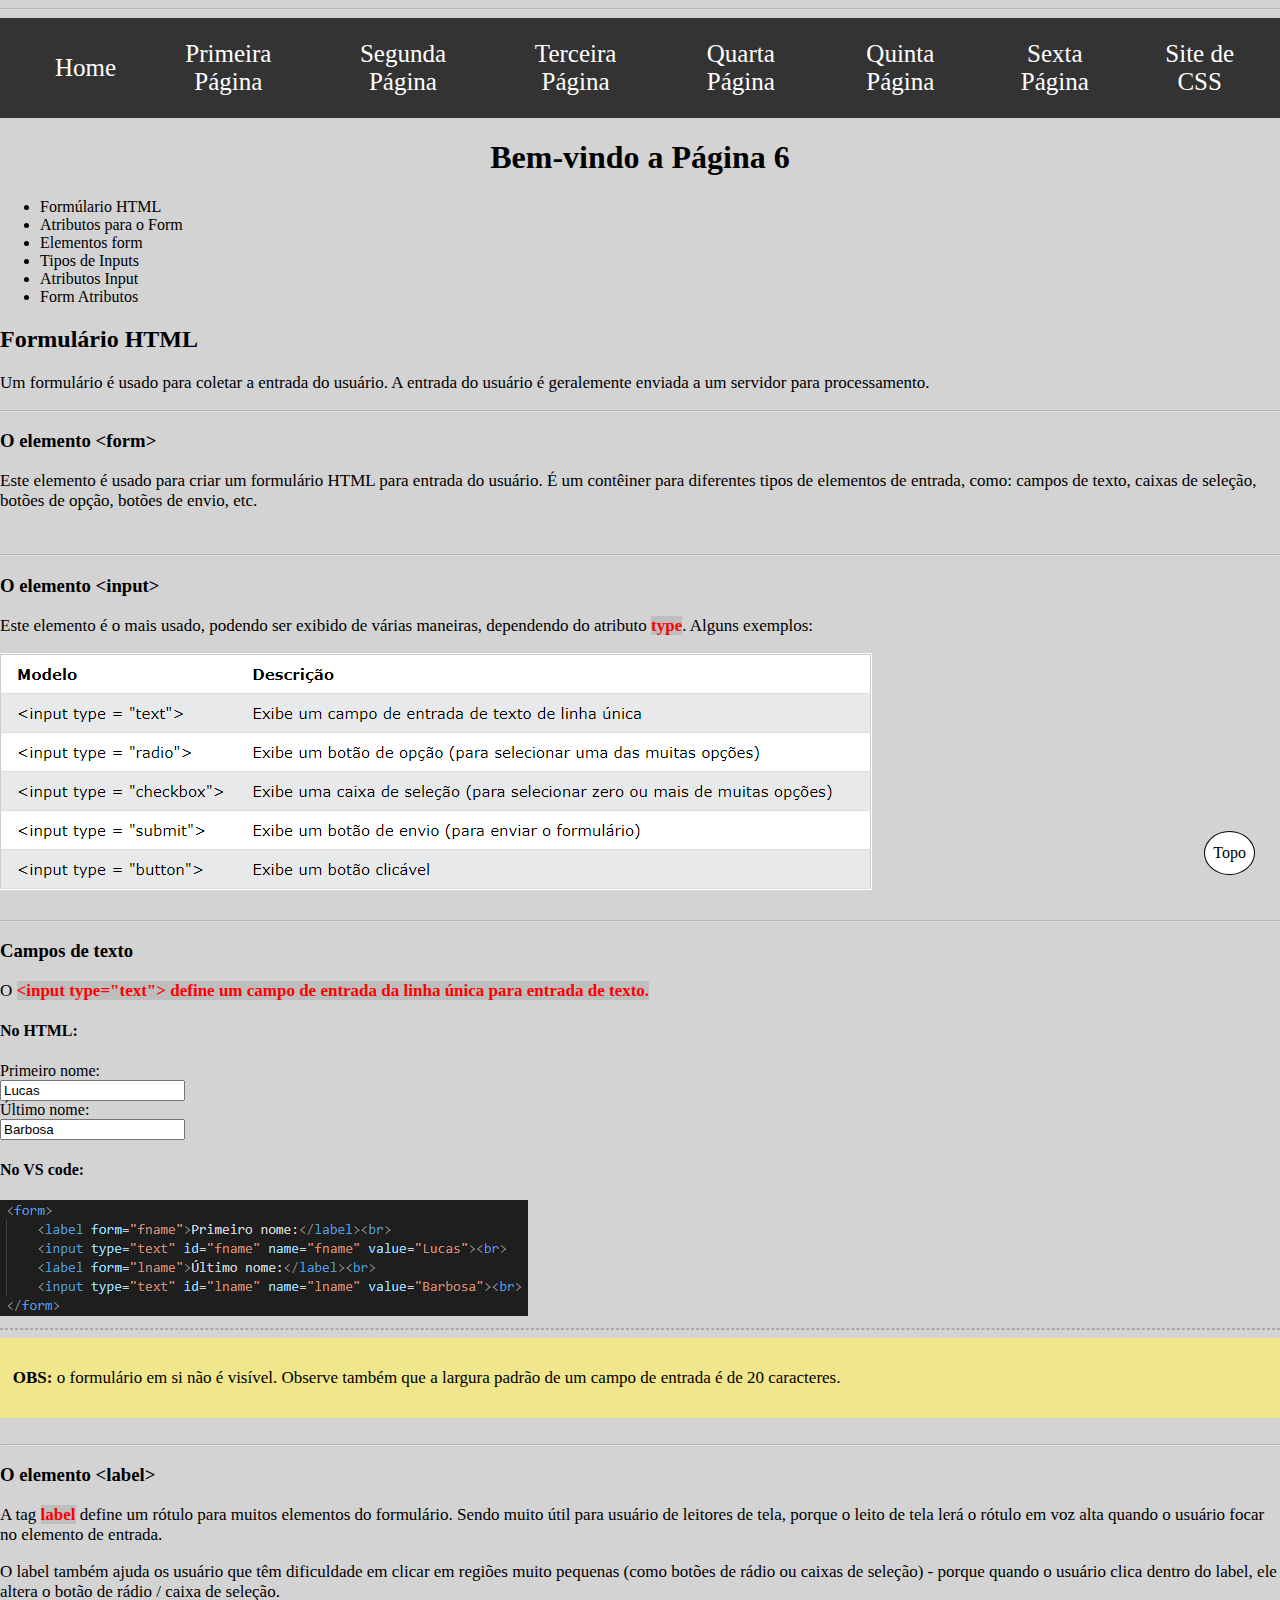
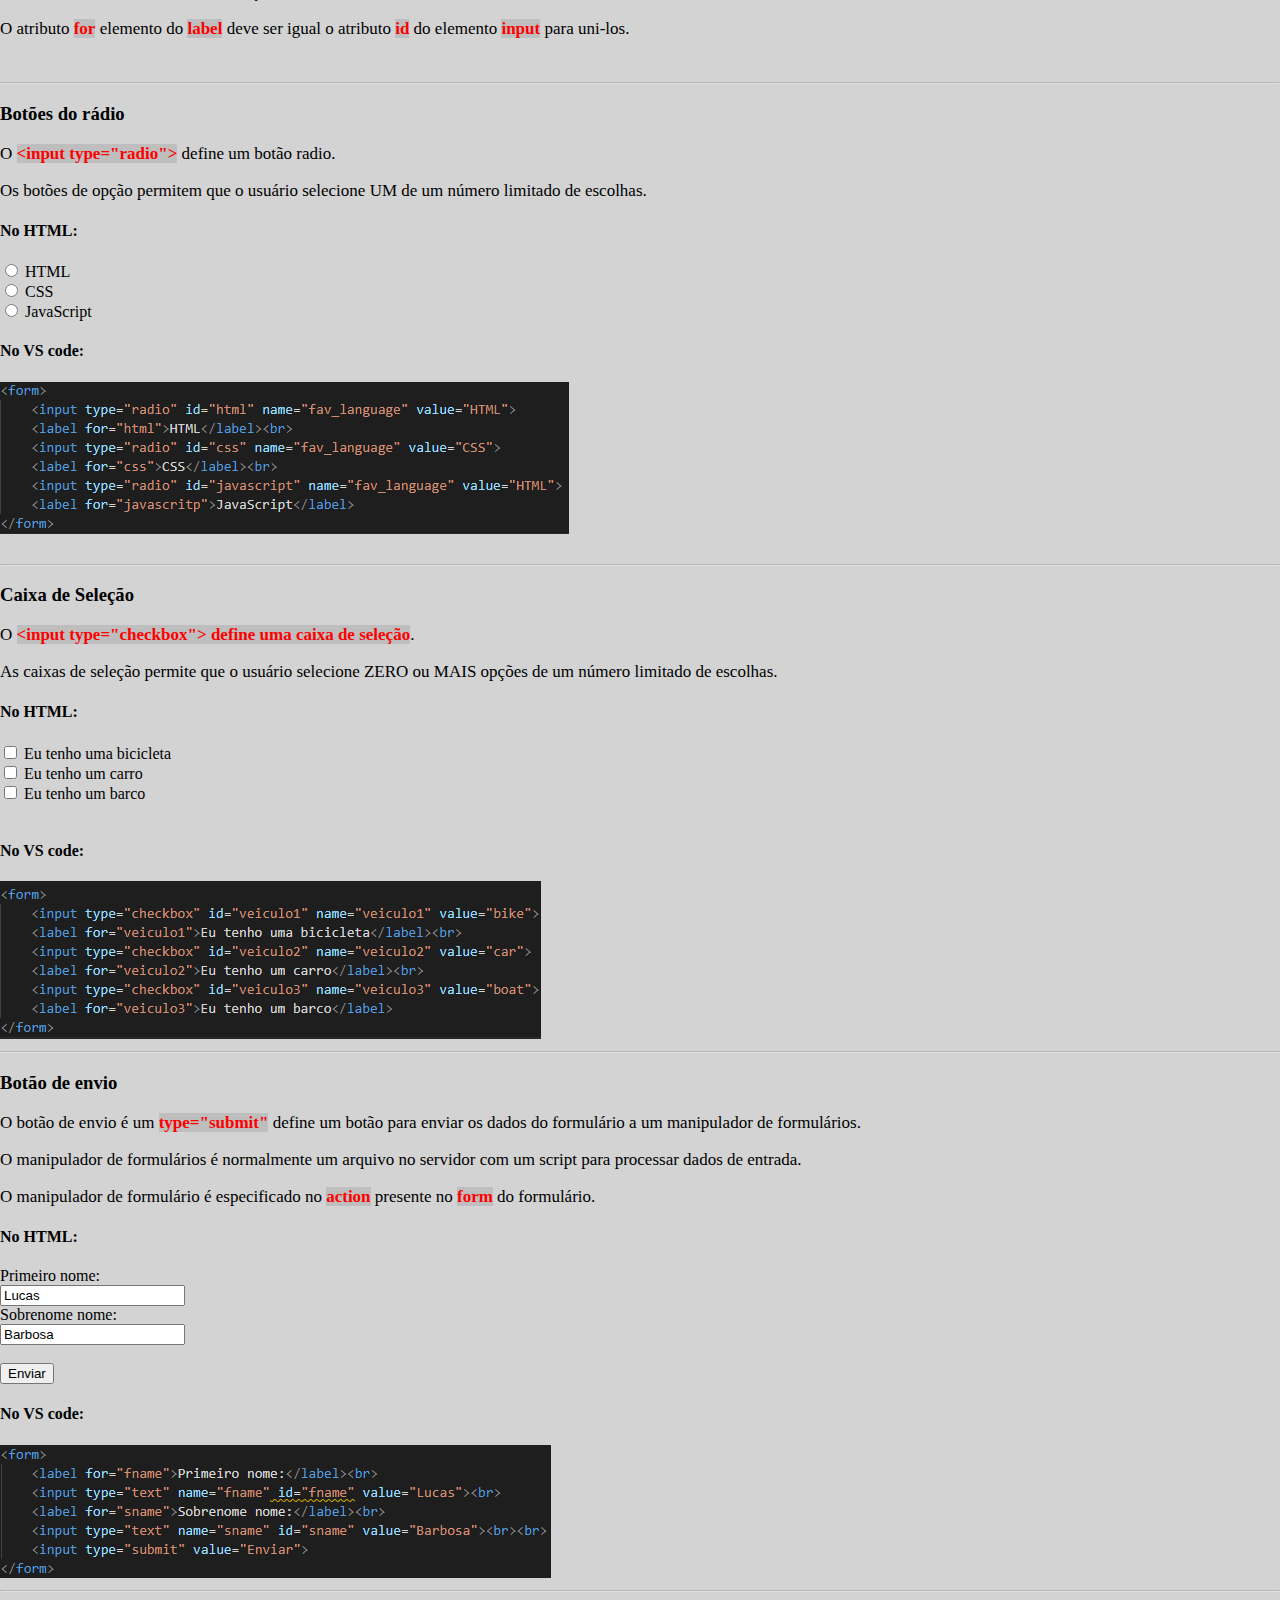
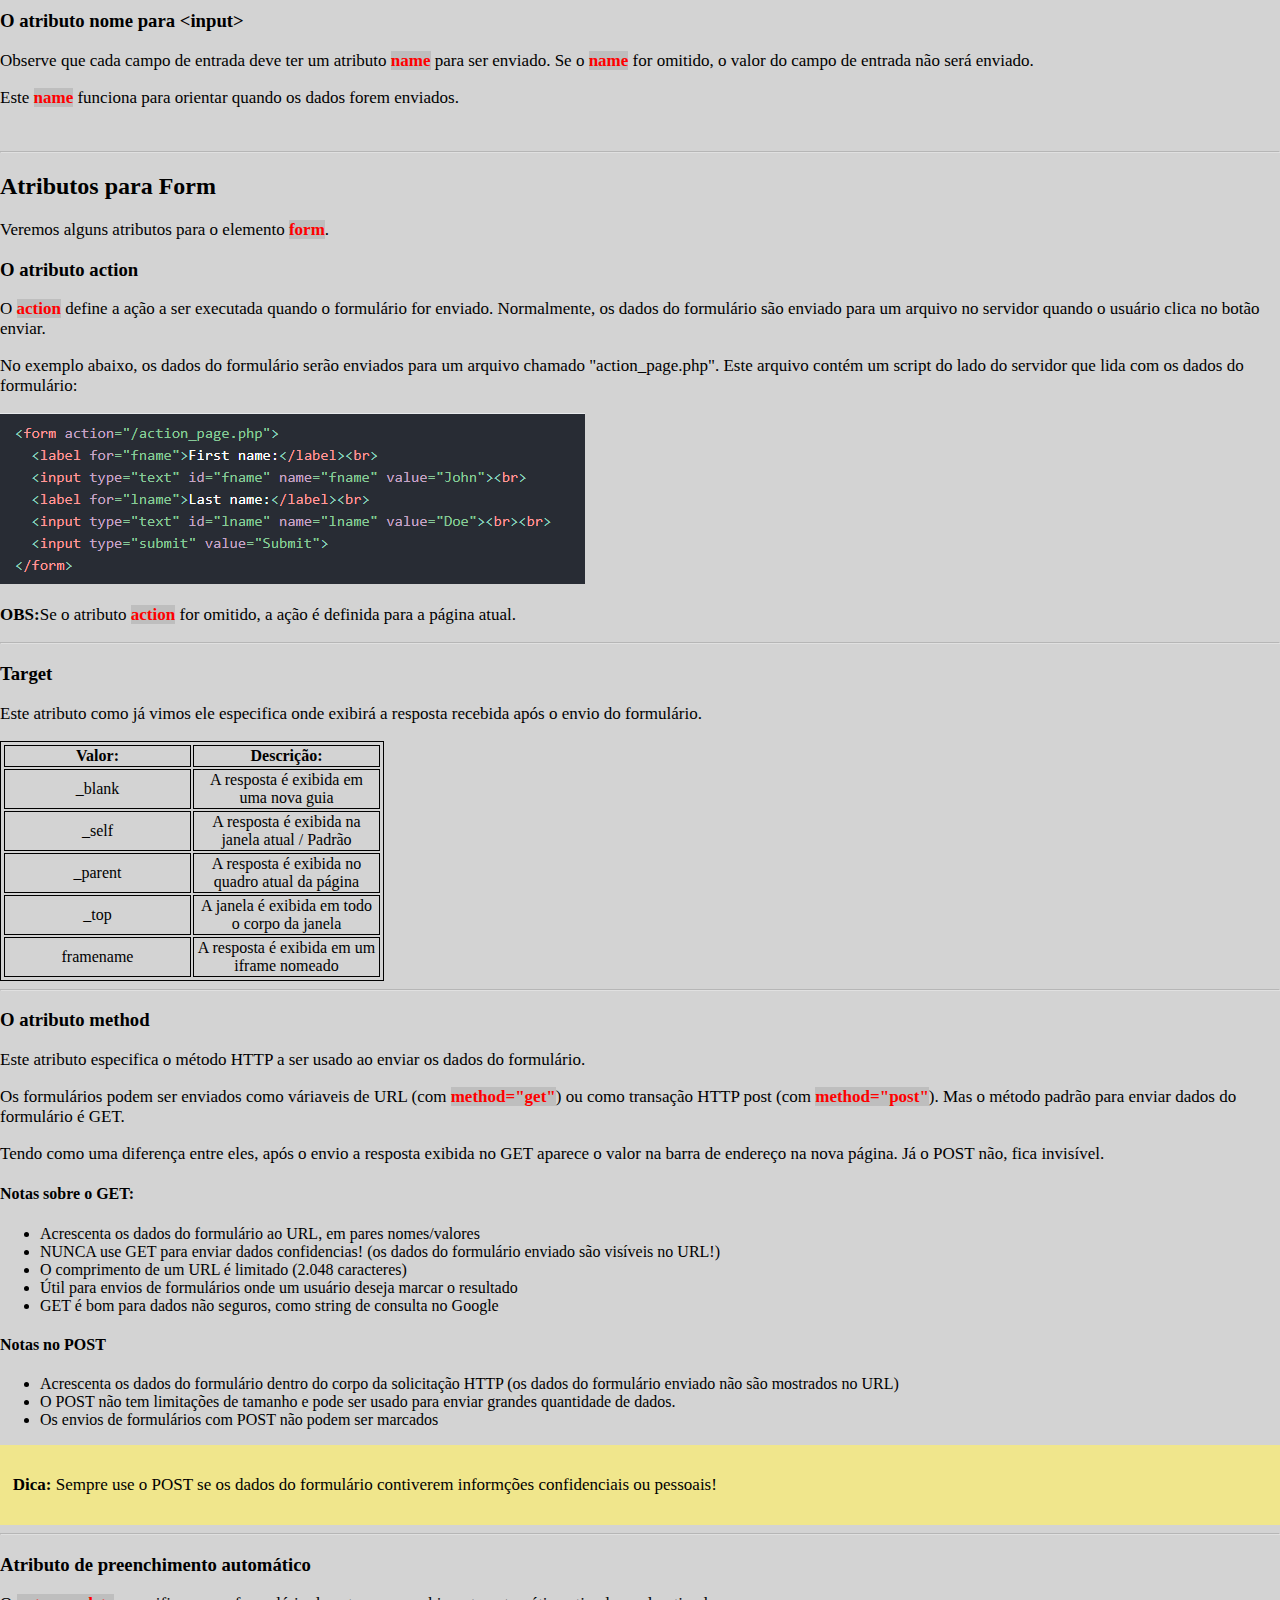
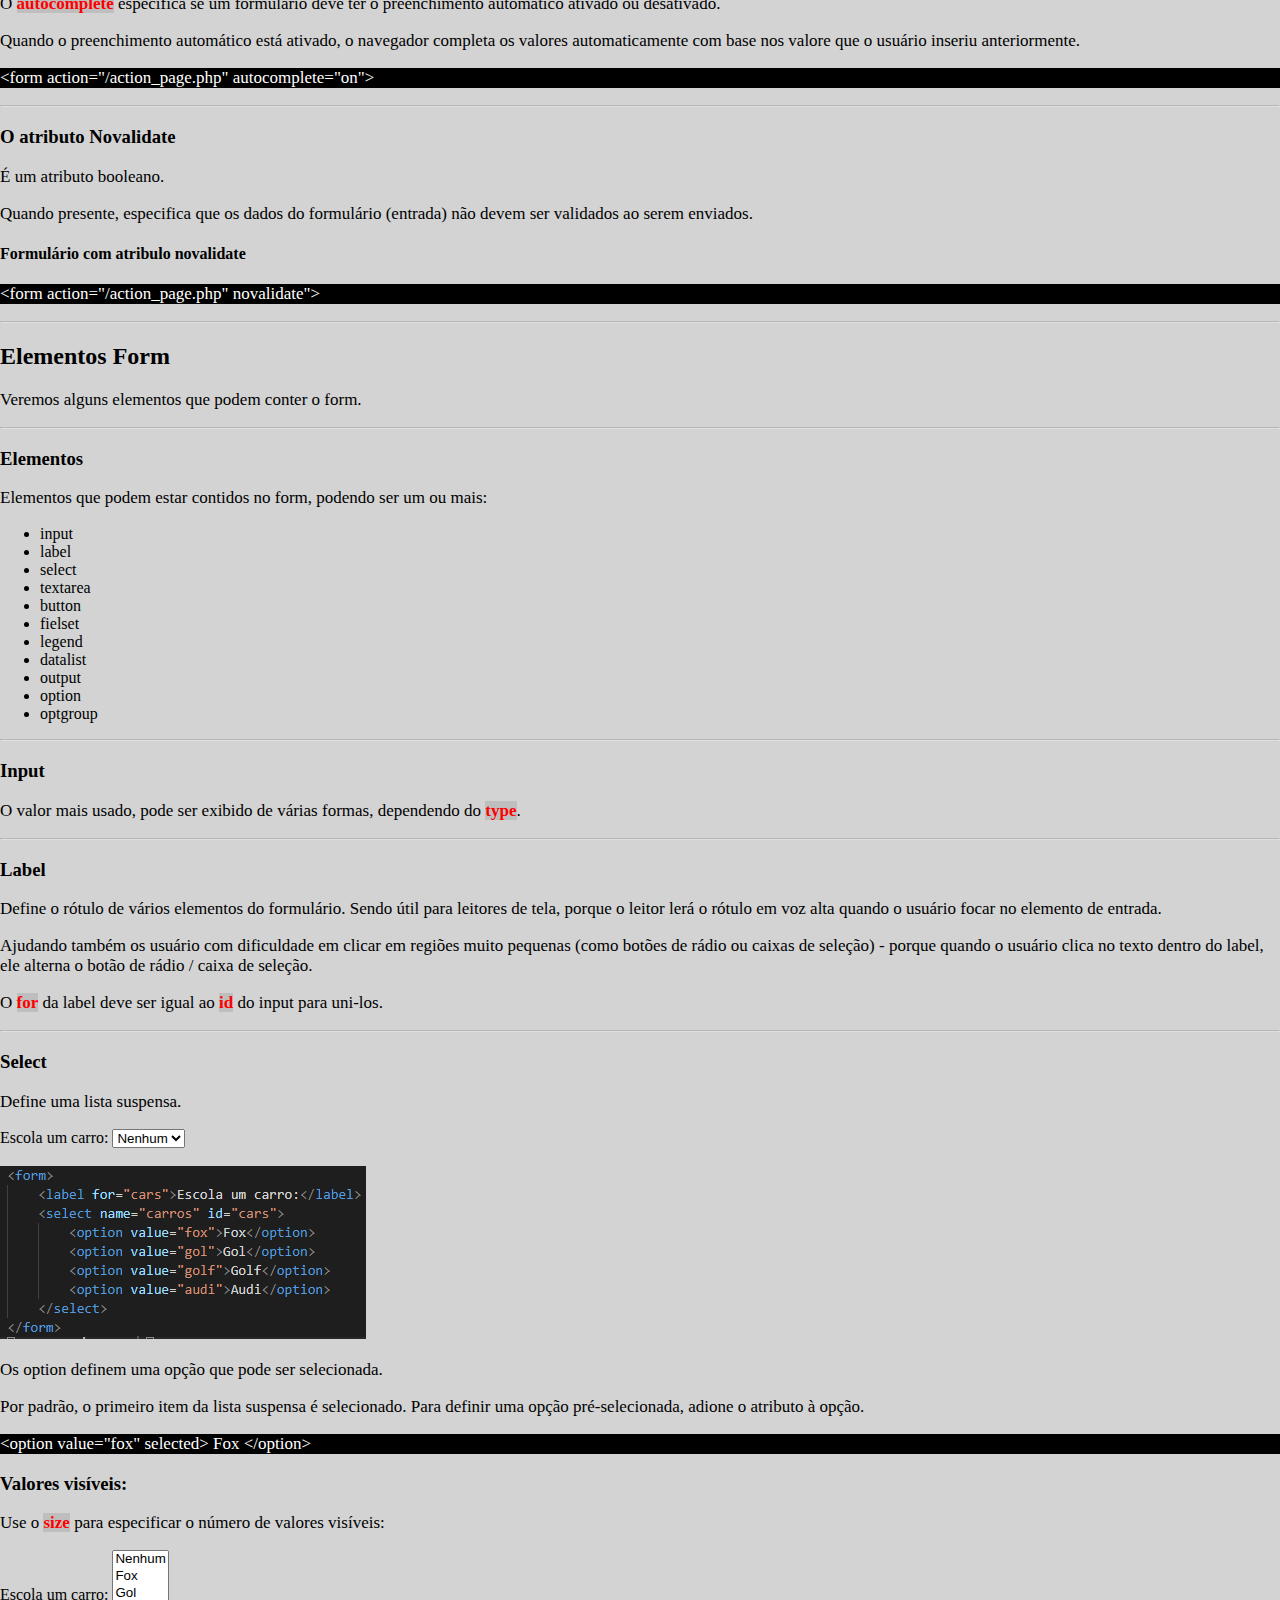
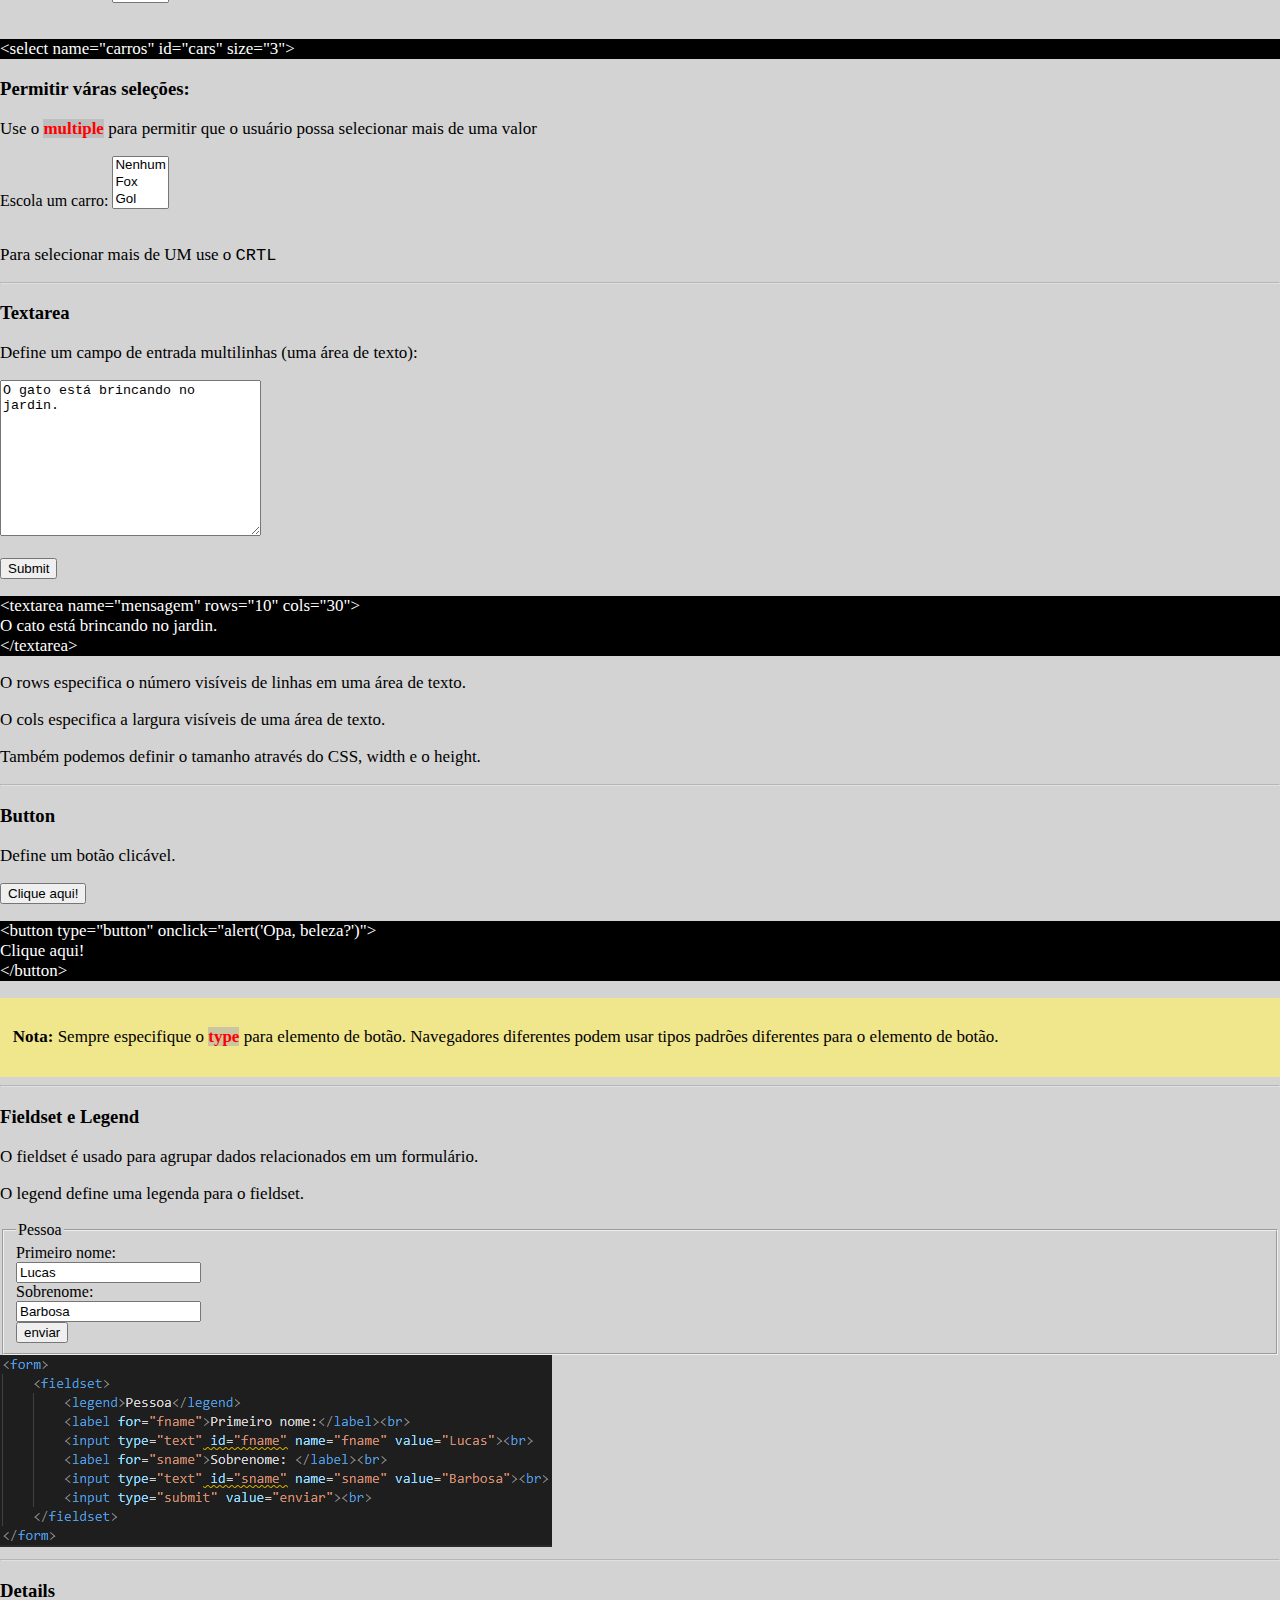
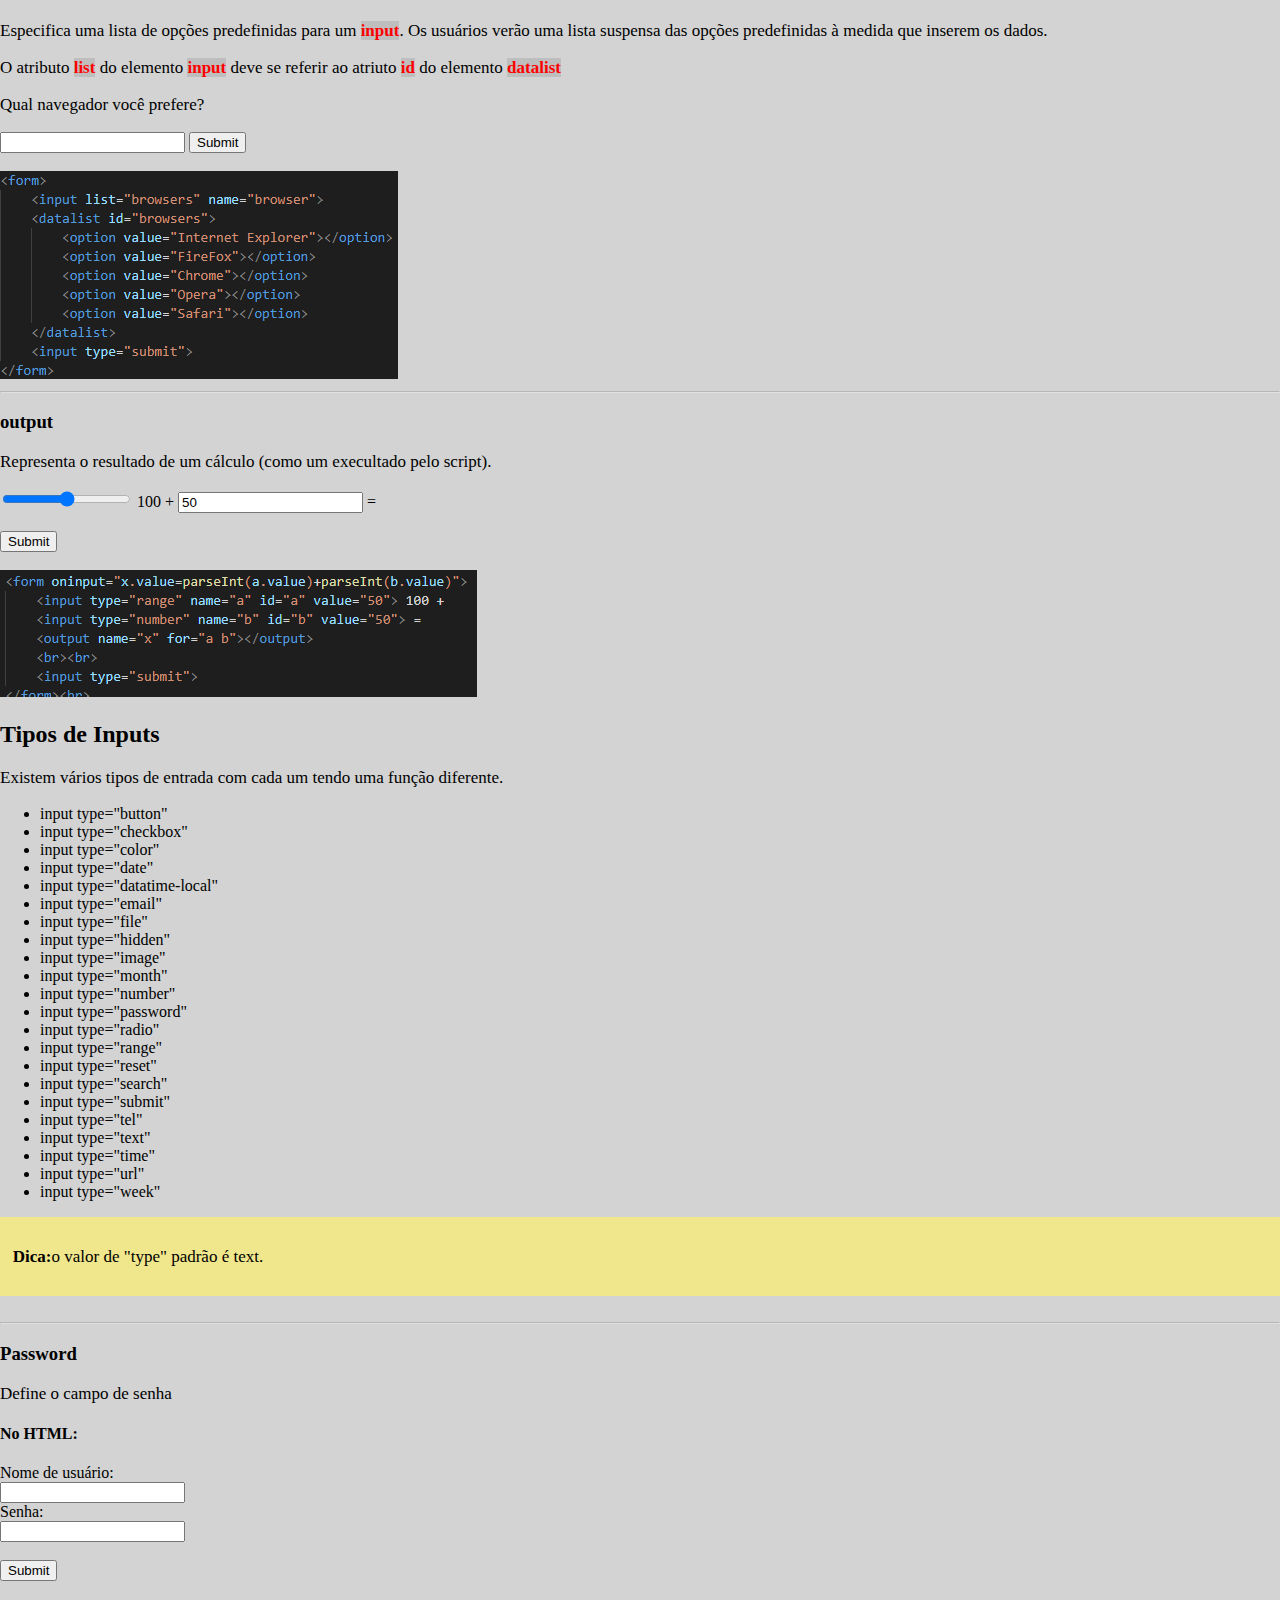
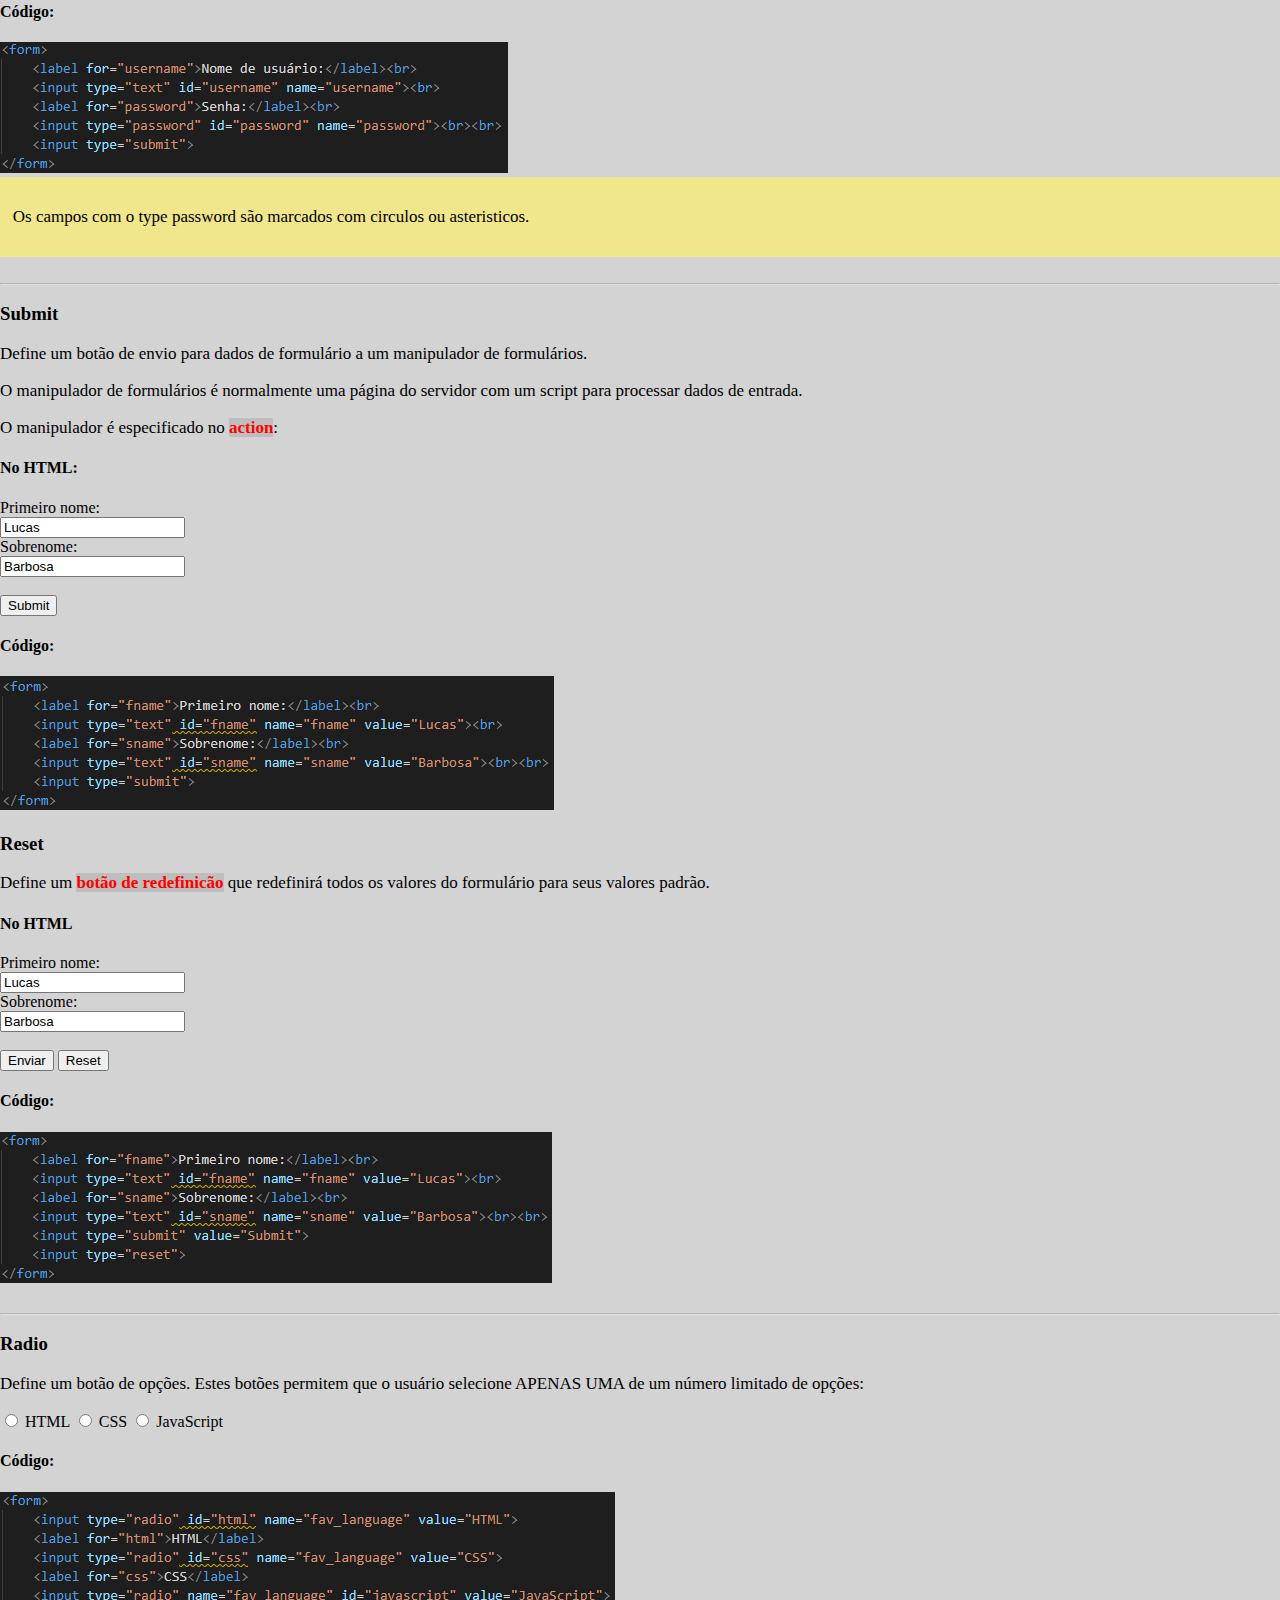
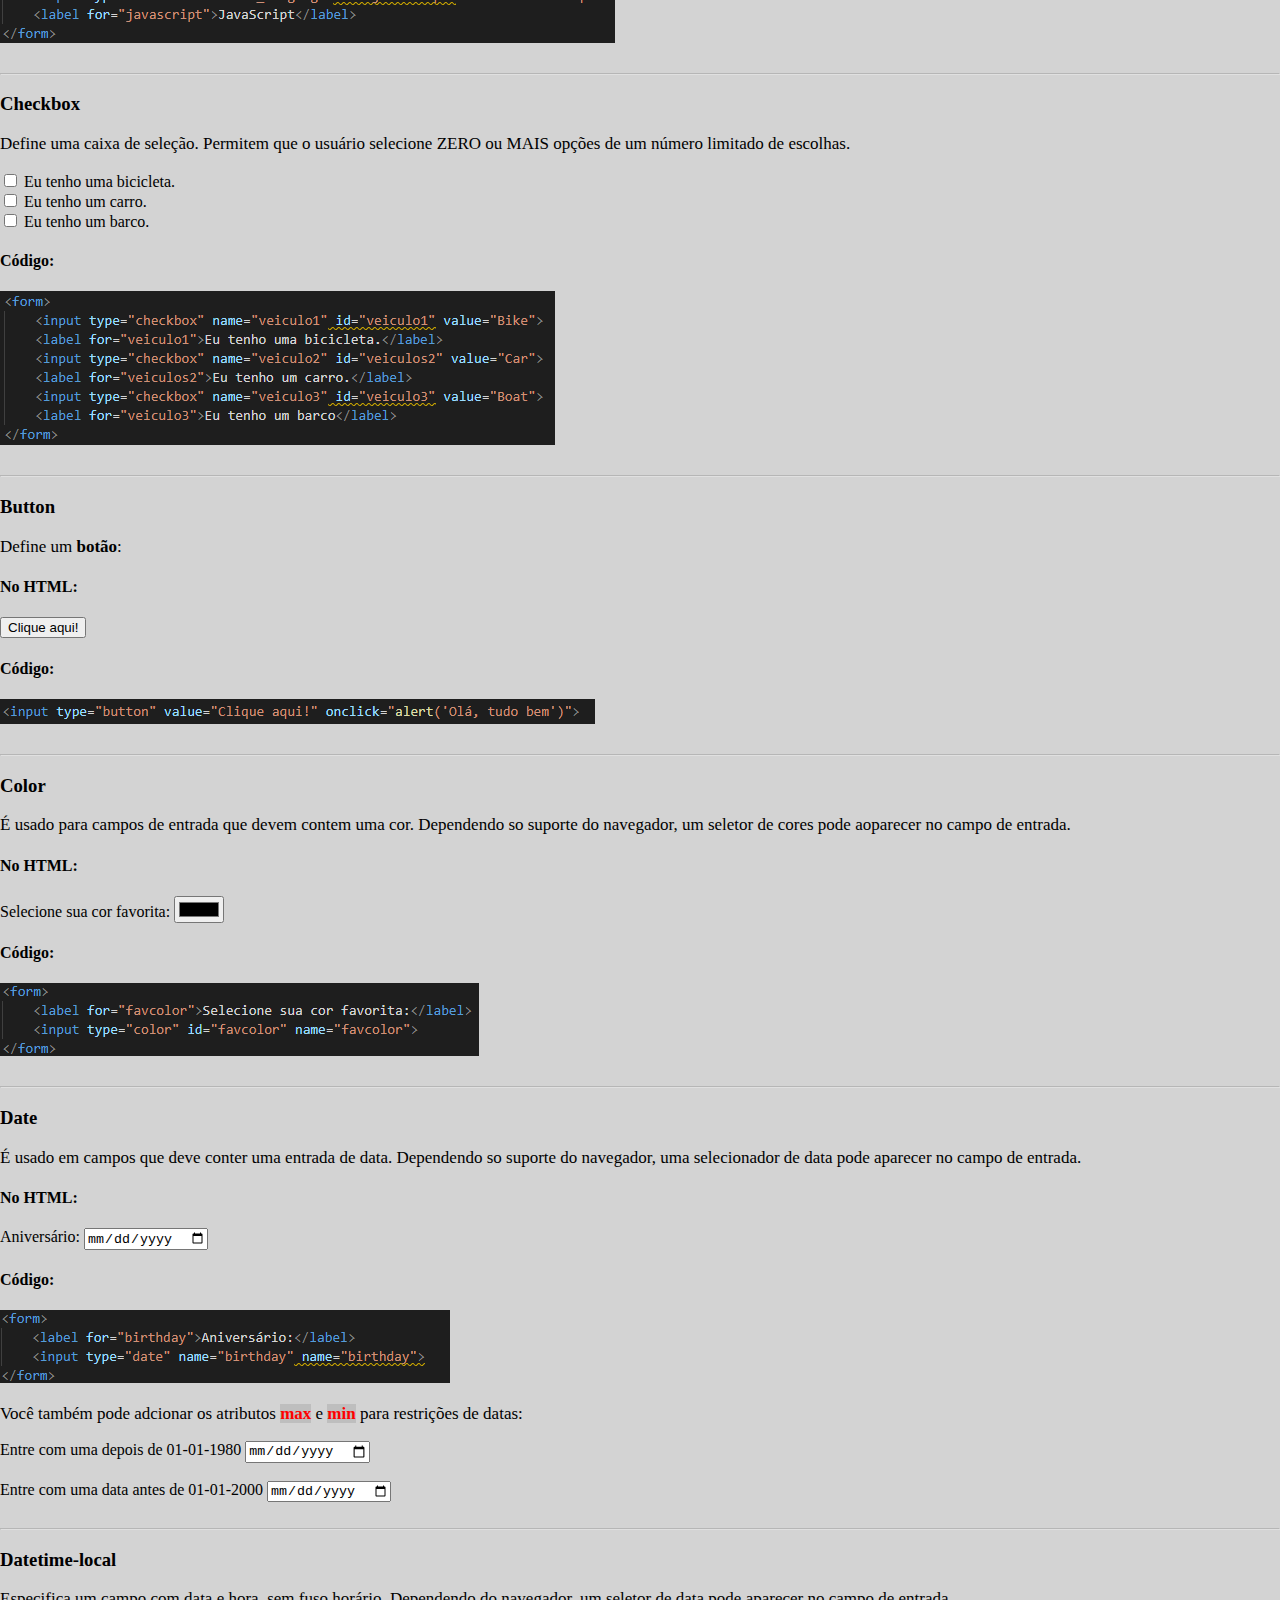
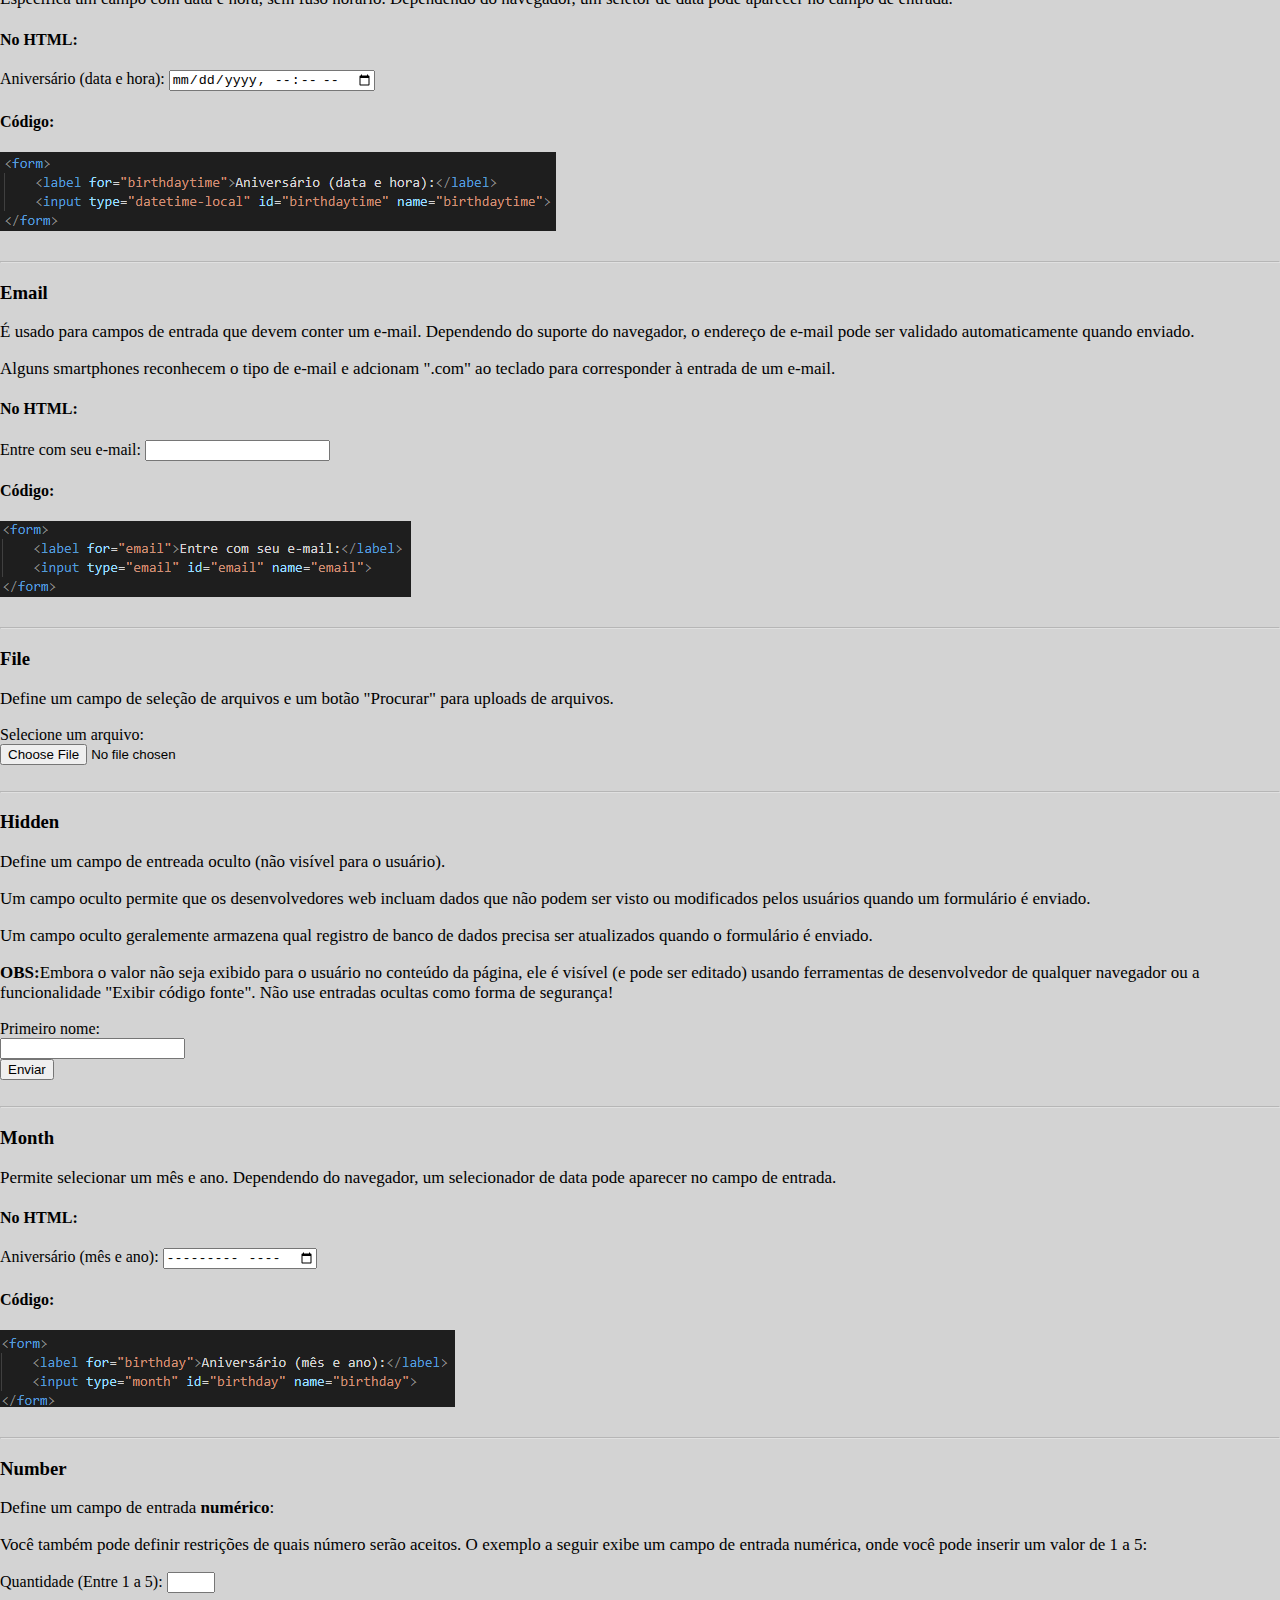
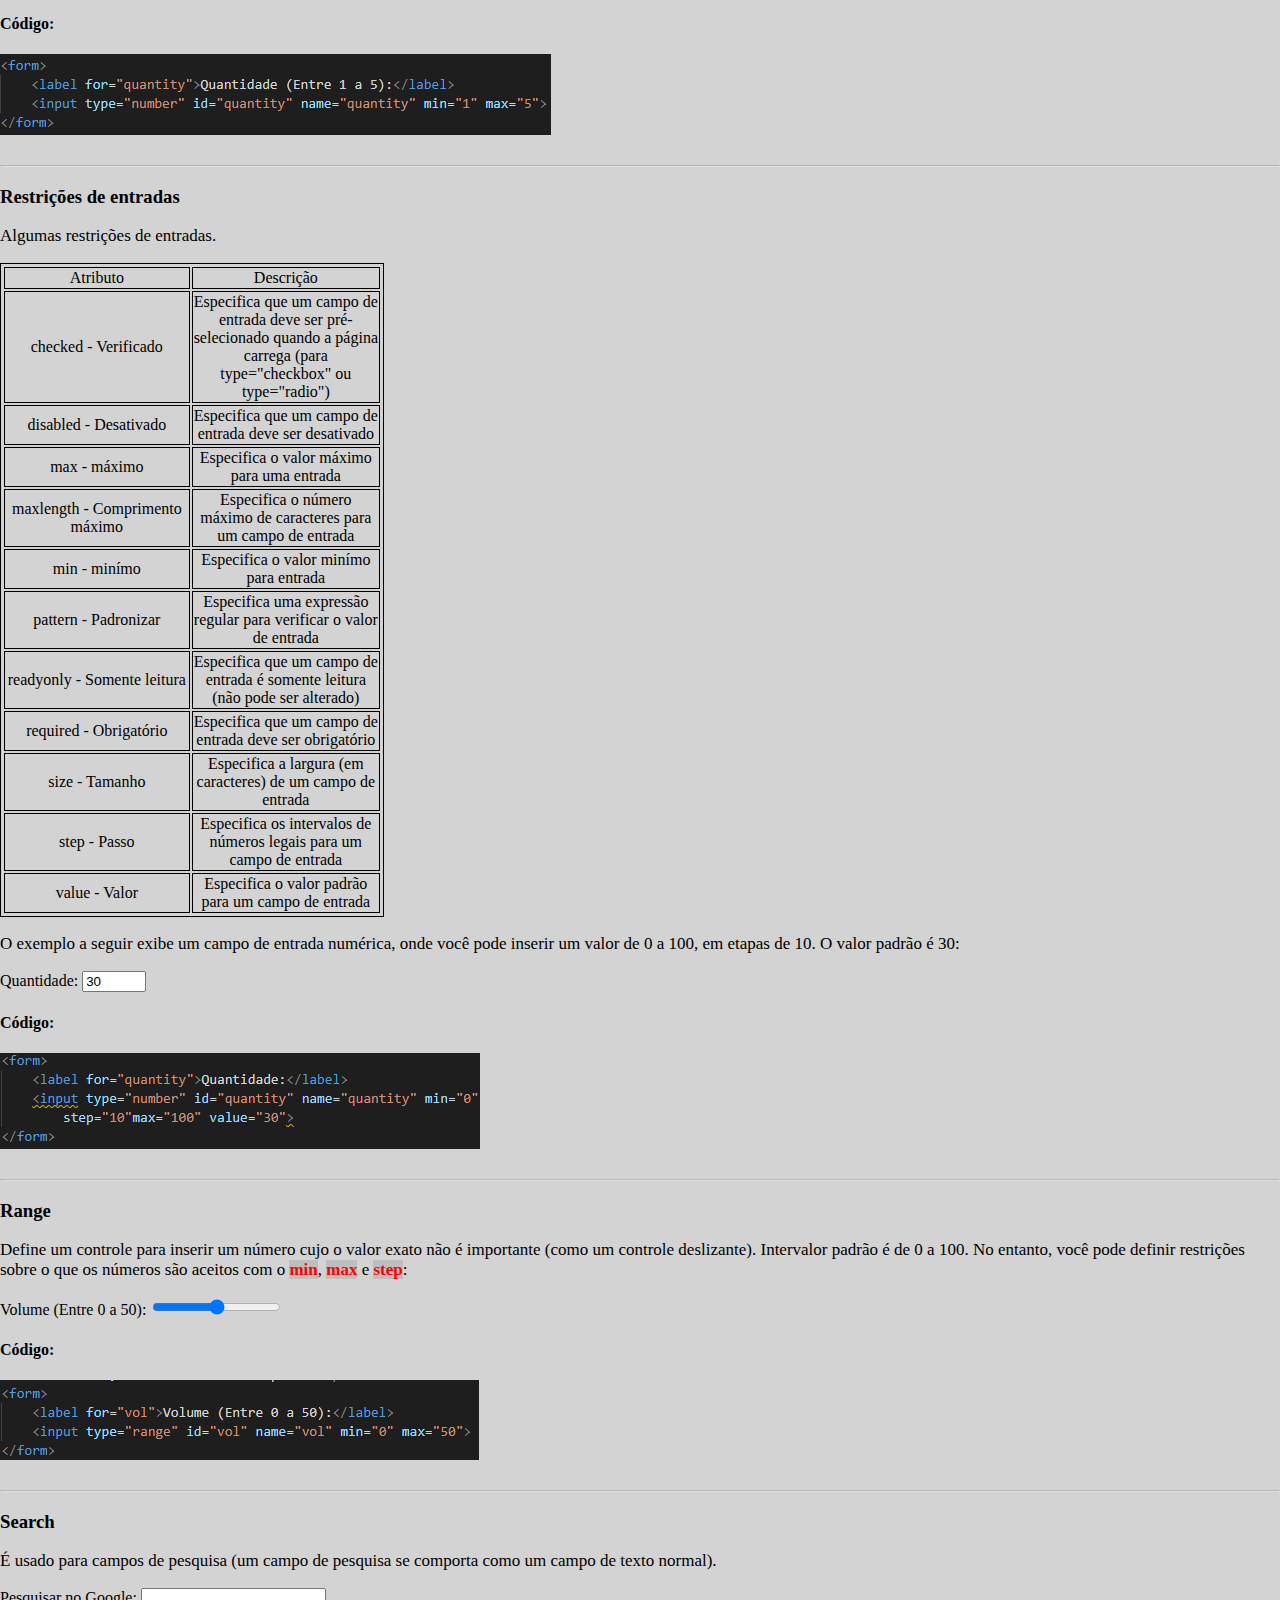
<file: pag_6.html>
<!DOCTYPE html>
<html lang="pt_BR">
<head>
    <meta charset="UTF-8">
    <meta http-equiv="X-UA-Compatible" content="IE=edge">
    <meta name="viewport" content="width=device-width, initial-scale=1.0">
    <title>Página 6</title>

    <link rel="stylesheet" href="styles.css">
    <link rel="stylesheet" href="\Imagens">
    <script src="script.js"></script>
    <style>
        hr {
            opacity: 0.5;
        }
        table, td, th{
            border-radius: 0px;
        }

    </style>
</head>
<body style="background-color: lightgrey;">
    <hr>
    <!--Menu-->
    <ul class="menu">
        <a href="home.html"><li class="menu_1">Home</li></a>
        <a href="index.html"><li class="menu_1">Primeira Página</li></a>
        <a href="pag_2.html"><li class="menu_1">Segunda Página</li></a>
        <a href="pag_3.html"><li class="menu_1">Terceira Página</li></a>
        <a href="pag_4.html"><li class="menu_1">Quarta Página</li></a>
        <a href="pag_5.html"><li class="menu_1">Quinta Página</li></a>
        <a href="pag_6.html"><li class="menu_1">Sexta Página</li></a>
        <a href=" https://www.maujor.com/" target="_blank"><li class="menu_1">Site de CSS</li></a>
    </ul>

        <h1>Bem-vindo a Página 6</h1>    

    <ul>
        <a href="#formulario"><li>Formúlario HTML</li></a>
        <a href="#atributos"><li>Atributos para o Form</li></a>
        <a href="#elementos"><li>Elementos form</li></a>
        <a href="#input"><li>Tipos de Inputs</li></a>
        <a href="#atributos_input"><li>Atributos Input</li></a>
        <a href="#form_atributos"><li>Form Atributos</li></a>

    </ul>

    <section>
        <h2 id="formulario">Formulário HTML</h2>
        <p>Um formulário é usado para coletar a entrada do usuário. A entrada do usuário é geralemente enviada a um servidor para processamento.</p>

        
        <section> <hr>
            <h3>O elemento &lt;form&gt;</h3>
            <p>Este elemento é usado para criar um formulário HTML para entrada do usuário. É um contêiner para diferentes tipos de elementos de entrada, como: campos de texto, caixas de seleção, botões de opção, botões de envio, etc.</p>
        </section><br>

        <hr>
        <section>
            <h3>O elemento &lt;input&gt;</h3>
            <p>Este elemento é o mais usado, podendo ser exibido de várias maneiras, dependendo do atributo <b>type</b>. Alguns exemplos:</p>
            <img src="Imagens\input.png" alt="Exemplos de input">
        </section><br>
        
        <hr>
        <section>
            <h3>Campos de texto</h3>
            <p>O <b>&lt;input type="text"&gt; define um campo de entrada da linha única para entrada de texto.</b></p>
            <h4>No HTML:</h4>

            <form>
                <label form="fname">Primeiro nome:</label><br>
                <input type="text" id="fname" name="fname" value="Lucas"><br>
                <label form="lname">Último nome:</label><br>
                <input type="text" id="lname" name="lname" value="Barbosa"><br>
            </form>
            <h4>No VS code:</h4>
            <img src="Imagens\exemplo_form.png" alt="Exemplo do uso do Form">
            <br/><hr style="border: 1px dashed black; opacity: 0.2;">
            <div class="mark">
                <p><strong>OBS:</strong> o formulário em si não é visível. Observe também que a largura padrão de um campo de entrada é de 20 caracteres.</p>
            </div>

        </section><br>

        <hr>
        <section>
            <h3>O elemento &lt;label&gt;</h3>
            <p>A tag <b>label</b> define um rótulo para muitos elementos do formulário. Sendo muito útil para usuário de leitores de tela, porque o leito de tela lerá o rótulo em voz alta quando o usuário focar no elemento de entrada.</p>
            <p>O label também ajuda os usuário que têm dificuldade em clicar em regiões muito pequenas (como botões de rádio ou caixas de seleção) - porque quando o usuário clica dentro do label, ele altera o botão de rádio / caixa de seleção.</p>
            <p>O atributo <b>for</b> elemento do <b>label</b> deve ser igual o atributo <b>id</b> do elemento <b>input</b> para uni-los.</p>
        </section><br>

        <hr>
        <section>
            <h3>Botões do rádio</h3>
            <p>O <b>&lt;input type="radio"&gt;</b> define um botão radio.</p>
            <p>Os botões de opção permitem que o usuário selecione UM de um número limitado de escolhas.</p>
            <h4>No HTML:</h4>
            <form>
                <input type="radio" id="html" name="fav_language" value="HTML">
                <label for="html">HTML</label><br>
                <input type="radio" id="css" name="fav_language" value="CSS">
                <label for="css">CSS</label><br>
                <input type="radio" id="javascript" name="fav_language" value="HTML">
                <label for="javascritp">JavaScript</label>
            </form>
            <h4>No VS code:</h4>
            <img src="Imagens\exemplo_label.png" alt="Exemplo de um Label">
        </section><br>

        <hr>
        <section>
            <h3>Caixa de Seleção</h3>
            <p>O <b>&lt;input type="checkbox"&gt; define uma <strong>caixa de seleção</strong></b>.</p>
            <p>As caixas de seleção permite que o usuário selecione ZERO ou MAIS opções de um número limitado de escolhas.</p>
            <h4>No HTML:</h4>

            <form>
                <input type="checkbox" id="veiculo1" name="veiculo1" value="bike">
                <label for="veiculo1">Eu tenho uma bicicleta</label><br>
                <input type="checkbox" id="veiculo2" name="veiculo2" value="car">
                <label for="veiculo2">Eu tenho um carro</label><br>
                <input type="checkbox" id="veiculo3" name="veiculo3" value="boat">
                <label for="veiculo3">Eu tenho um barco</label>
            </form>
            <br>
            <h4>No VS code:</h4>
            <img src="Imagens\code_checkbox.png" alt="Código do Checkbox">
        </section>
        
        <hr>
        <section>
            <h3>Botão de envio</h3>
            <p>O botão de envio é um <b>type="submit"</b> define um botão para enviar os dados do formulário a um manipulador de formulários.</p>
            <p>O manipulador de formulários é normalmente um arquivo no servidor com um script para processar dados de entrada.</p>
            <p>O manipulador de formulário é especificado no <b>action</b> presente no <b>form</b> do formulário.</p>
            <h4>No HTML:</h4>
            <form>
                <label for="fname">Primeiro nome:</label><br>
                <input type="text" name="fname" id="fname" value="Lucas"><br>
                <label for="sname">Sobrenome nome:</label><br>
                <input type="text" name="sname" id="sname" value="Barbosa"><br><br>
                <input type="submit" value="Enviar">
            </form>
    
            <h4>No VS code:</h4>
            <img src="Imagens\submit.png" alt="Código usando o submit">
        </section>
        
        <hr>
        <section>
            <h3>O atributo nome para &lt;input&gt;</h3>
            <p>Observe que cada campo de entrada deve ter um atributo <b>name</b> para ser enviado. Se o <b>name</b> for omitido, o valor do campo de entrada não será enviado.</p>
            <p>Este <b>name</b> funciona para orientar quando os dados forem enviados.</p>
        </section>
    </section>
    <br><hr>

    <section>
        <section>
            <header>
                <h2 id="atributos">Atributos para Form</h2>
            </header>
            <p>Veremos alguns atributos para o elemento <b>form</b>.</p>
        </section>

        <section>
            <h3>O atributo action</h3>
            <p>O <b>action</b> define a ação a ser executada quando o formulário for enviado. Normalmente, os dados do formulário são enviado para um arquivo no servidor quando o usuário clica no botão enviar.</p>
            <p>No exemplo abaixo, os dados do formulário serão enviados para um arquivo chamado "action_page.php". Este arquivo contém um script do lado do servidor que lida com os dados do formulário:</p>
            <img src="Imagens\action.png" alt="Código de exemplo para o Action">
            <p><strong>OBS:</strong>Se o atributo <b>action</b> for omitido, a ação é definida para a página atual.</p>
        </section>

        <hr>
        <section>
            <header>
                <h3>Target</h3>
            </header>
            <p>Este atributo como já vimos ele especifica onde exibirá a resposta recebida após o envio do formulário.</p>
            <table>
                <tr>
                    <th>Valor:</th>
                    <th>Descrição:</th>
                </tr>

                <tr>
                    <td>_blank</td>
                    <td>A resposta é exibida em uma nova guia</td>
                </tr>

                <tr>
                    <td>_self</td>
                    <td>A resposta é exibida na janela atual / Padrão</td>
                </tr>

                <tr>
                    <td>_parent</td>
                    <td>A resposta é exibida no quadro atual da página</td>
                </tr>

                <tr>
                    <td>_top</td>
                    <td>A janela é exibida em todo o corpo da janela</td>
                </tr>

                <tr>
                    <td>framename</td>
                    <td>A resposta é exibida em um iframe nomeado</td>
                </tr>
            </table>    
        </section>

        <hr>
        <section>
            <header>
                <h3>O atributo method</h3>
            </header>
            <p>Este atributo especifica o método HTTP a ser usado ao enviar os dados do formulário.</p>
            <p>Os formulários podem ser enviados como váriaveis de URL (com <b>method="get"</b>) ou como transação HTTP post (com <b>method="post"</b>). Mas o método padrão para enviar dados do formulário é GET.</p>
            <p>Tendo como uma diferença entre eles, após o envio a resposta exibida no GET aparece o valor na barra de endereço na nova página. Já o POST não, fica invisível.</p>
            <h4>Notas sobre o GET:</h4>
            <ul>
                <li>Acrescenta os dados do formulário ao URL, em pares nomes/valores</li>
                <li>NUNCA use GET para enviar dados confidencias! (os dados do formulário enviado são visíveis no URL!)</li>
                <li>O comprimento de um URL é limitado (2.048 caracteres)</li>
                <li>Útil para envios de formulários onde um usuário deseja marcar o resultado</li>
                <li>GET é bom para dados não seguros, como string de consulta no Google</li>
            </ul>
            <h4>Notas no POST</h4>
            <ul>
                <li>Acrescenta os dados do formulário dentro do corpo da solicitação HTTP (os dados do formulário enviado não são mostrados no URL)</li>
                <li>O POST não tem limitações de tamanho e pode ser usado para enviar grandes quantidade de dados.</li>
                <li>Os envios de formulários com POST não podem ser marcados</li>
            </ul>

            <div class="mark">
                <p><strong>Dica:</strong> Sempre use o POST se os dados do formulário contiverem informções confidenciais ou pessoais!</p>
            </div>
        </section>

        <hr>
        <section>
            <header>
                <h3>Atributo de preenchimento automático</h3>
            </header>
            <p>O <b>autocomplete</b> especifica se um formulário deve ter o preenchimento automático ativado ou desativado.</p>
            <p>Quando o preenchimento automático está ativado, o navegador completa os valores automaticamente com base nos valore que o usuário inseriu anteriormente.</p>

            <div class="code">
                <p>&lt;form action="/action_page.php" autocomplete="on"&gt;</p>
            </div>
        </section>

        <hr>
        <section>
            <header>
                <h3>O atributo Novalidate</h3>
            </header>
            <p>É um atributo booleano.</p>
            <p>Quando presente, especifica que os dados do formulário (entrada) não devem ser validados ao serem enviados.</p>
            <h4>Formulário com atribulo novalidate</h4>
            <div class="code">
                <p>&lt;form action="/action_page.php" novalidate"&gt;</p>
            </div>
        </section>
    </section>

    <hr>
    <section>
        <section>
            <header>
                <h2 id="elementos">Elementos Form</h2>
            </header>
            <p>Veremos alguns elementos que podem conter o form.</p>
        </section>

        <hr>
        <section>
            <header>
                <h3>Elementos</h3>
            </header>
            <p>Elementos que podem estar contidos no form, podendo ser um ou mais:</p>
            <ul>
                <li>input</li>
                <li>label</li>
                <li>select</li>
                <li>textarea</li>
                <li>button</li>
                <li>fielset</li>
                <li>legend</li>
                <li>datalist</li>
                <li>output</li>
                <li>option</li>
                <li>optgroup</li>
            </ul>
        </section>

        <hr>
        <section>
            <header>
                <h3>Input</h3>
            </header>
            <p>O valor mais usado, pode ser exibido de várias formas, dependendo do <b>type</b>.</p>
        </section>

        <hr>
        <section>
            <header>
                <h3>Label</h3>
            </header>
            <p>Define o rótulo de vários elementos do formulário. Sendo útil para leitores de tela, porque o leitor lerá o rótulo em voz alta quando o usuário focar no elemento de entrada.</p>
            <p>Ajudando também os usuário com dificuldade em clicar em regiões muito pequenas (como botões de rádio ou caixas de seleção) - porque quando o usuário clica no texto dentro do label, ele alterna o botão de rádio / caixa de seleção.</p>
            <p>O <b>for</b> da label deve ser igual ao <b>id</b> do input para uni-los.</p>
        </section>

        <hr>
        <section>
            <header>
                <h3>Select</h3>
            </header>
            <p>Define uma lista suspensa.</p>
            <form>
                <label for="cars">Escola um carro:</label>
                <select name="carros" id="cars">
                    <option value="nenhum">Nenhum</option>
                    <option value="fox">Fox</option>
                    <option value="gol">Gol</option>
                    <option value="golf">Golf</option>
                    <option value="audi">Audi</option>
                </select>
            </form><br>
            <img src="Imagens\select.png" alt="Uso do Select">
            <p>Os option definem uma opção que pode ser selecionada.</p>
            <p>Por padrão, o primeiro item da lista suspensa é selecionado. Para definir uma opção pré-selecionada, adione o atributo à opção.</p>
            <div class="code">
                <p>&lt;option value="fox" selected&gt; Fox &lt;/option&gt;</p>
            </div>
            
            <header>
                <h3>Valores visíveis:</h3>
            </header>
            <p>Use o <b>size</b> para especificar o número de valores visíveis:</p>
            <form>
                <label for="cars">Escola um carro:</label>
                <select name="carros" id="cars" size="3">
                    <option value="nenhum">Nenhum</option>
                    <option value="fox">Fox</option>
                    <option value="gol">Gol</option>
                    <option value="golf">Golf</option>
                    <option value="audi">Audi</option>
                </select>
            </form><br>
            <div class="code">
                <p>&lt;select name="carros" id="cars" size="3"&gt;</p>
            </div>

            <header>
                <h3>Permitir váras seleções:</h3>
            </header>
            <p>Use o <b>multiple</b> para permitir que o usuário possa selecionar mais de uma valor</p>
            <form>
                <label for="cars">Escola um carro:</label>
                <select name="carros" id="cars" size="3" multiple>
                    <option value="nenhum">Nenhum</option>
                    <option value="fox">Fox</option>
                    <option value="gol">Gol</option>
                    <option value="golf">Golf</option>
                    <option value="audi">Audi</option>
                </select>
            </form><br>
            <p>Para selecionar mais de UM use o <kbd>CRTL</kbd></p>
        </section>

        <hr>
        <section>
            <header>
                <h3>Textarea</h3>
            </header>
            <p>Define um campo de entrada multilinhas (uma área de texto):</p>

            <form>
                <textarea name="Mensagem" cols="30" rows="10">O gato está brincando no jardin.</textarea>
                <br><br>
                <input type="submit">
            </form>

            <div class="code">
                <p>&lt;textarea name="mensagem" rows="10" cols="30"&gt;<br> O cato está brincando no jardin. <br>    &lt;/textarea&gt;</p>
            </div>
            <p>O rows especifica o número visíveis de linhas em uma área de texto.</p>
            <p>O cols especifica a largura visíveis de uma área de texto.</p>
            <p>Também podemos definir o tamanho através do CSS, width e o height.</p>
        </section>

        <hr>
        <section>
            <header>
                <h3>Button</h3>
            </header>
            <p>Define um botão clicável.</p>
            <button type="button" onclick="alert('Opa, beleza?')">Clique aqui!</button>

            <div class="code">
                <p>&lt;button type="button" onclick="alert('Opa, beleza?')"&gt;<br>
                Clique aqui! <br>
            &lt;/button&gt;</p>
            </div>

            <div class="mark">
                <p><strong>Nota:</strong> Sempre especifique o <b>type</b> para elemento de botão. Navegadores diferentes podem usar tipos padrões diferentes para o elemento de botão.</p>
            </div>
        </section>

        <hr>
        <section>
            <header>
                <h3>Fieldset e Legend</h3>
            </header>
            <p>O fieldset é usado para agrupar dados relacionados em um formulário.</p>
            <p>O legend define uma legenda para o fieldset.</p>

            <form>
                <fieldset>
                    <legend>Pessoa</legend>
                    <label for="fname">Primeiro nome:</label><br>
                    <input type="text" id="fname" name="fname" value="Lucas"><br>
                    <label for="sname">Sobrenome: </label><br>
                    <input type="text" id="sname" name="sname" value="Barbosa"><br>
                    <input type="submit" value="enviar"><br>
                </fieldset>
            </form>
            <img src="Imagens\fieldset.png" alt="Código com Fieldset">
        </section>

        <hr>
        <section>
            <header>
                <h3>Details</h3>
            </header>
            <p>Especifica uma lista de opções predefinidas para um <b>input</b>. Os usuários verão uma lista suspensa das opções predefinidas à medida que inserem os dados.</p>
            <p>O atributo <b>list</b> do elemento <b>input</b> deve se referir ao atriuto <b>id</b> do elemento <b>datalist</b></p>

            <p>Qual navegador você prefere?</p>
            <form>
                <input list="browsers" name="browser">
                <datalist id="browsers">
                    <option value="Internet Explorer"></option>
                    <option value="FireFox"></option>
                    <option value="Chrome"></option>
                    <option value="Opera"></option>
                    <option value="Safari"></option>
                </datalist>
                <input type="submit">
            </form><br>

            <img src="Imagens\datalist.png" alt="Código usando Datalist">
        </section>

        <hr>
        <section>
            <header>
                <h3>output</h3>
            </header>
            <p>Representa o resultado de um cálculo (como um execultado pelo script).</p>

            <form oninput="x.value=parseInt(a.value)+parseInt(b.value)">
                <input type="range" name="a" id="a" value="50"> 100 +
                <input type="number" name="b" id="b" value="50"> =
                <output name="x" for="a b"></output>
                <br><br>
                <input type="submit">
            </form><br>

            <img src="Imagens\output.png" alt="Uso do output">
        </section>

    </section>

    <section>
        <section>
            <header>
                <h2 id="input">Tipos de Inputs</h2>
            </header>
            <p>Existem vários tipos de entrada com cada um tendo uma função diferente.</p>
            <ul>
                <li>input type="button"</li>
                <li>input type="checkbox"</li>
                <li>input type="color"</li>
                <li>input type="date"</li>
                <li>input type="datatime-local"</li>
                <li>input type="email"</li>
                <li>input type="file"</li>
                <li>input type="hidden"</li>
                <li>input type="image"</li>
                <li>input type="month"</li>
                <li>input type="number"</li>
                <li>input type="password"</li>
                <li>input type="radio"</li>
                <li>input type="range"</li>
                <li>input type="reset"</li>
                <li>input type="search"</li>
                <li>input type="submit"</li>
                <li>input type="tel"</li>
                <li>input type="text"</li>
                <li>input type="time"</li>
                <li>input type="url"</li>
                <li>input type="week"</li>
            </ul>
            <div class="mark">
                <p><strong>Dica:</strong>o valor de "type" padrão é text.</p>
            </div>
        </section> <br><hr>

        <section>
            <header>
                <h3>Password</h3>
            </header>
            <p>Define o campo de senha</p>
            <h4>No HTML:</h4>
            <form>
                <label for="username">Nome de usuário:</label><br>
                <input type="text" id="username" name="username"><br>
                <label for="password">Senha:</label><br>
                <input type="password" id="password" name="password"><br><br>
                <input type="submit">
            </form>
            <h4>Código:</h4>
            <img src="Imagens\psw.png" alt="Código com o type password">
            <br>
            <div class="mark">
                <p>Os campos com o type password são marcados com circulos ou asteristicos.</p>
            </div>
        </section><br><hr>

        <section>
            <header>
                <h3>Submit</h3>
            </header>
            <p>Define um botão de envio para dados de formulário a um manipulador de formulários.</p>
            <p>O manipulador de formulários é normalmente uma página do servidor com um script para processar dados de entrada.</p>
            <p>O manipulador é especificado no <b>action</b>:</p>
            <h4>No HTML:</h4>
            <form>
                <label for="fname">Primeiro nome:</label><br>
                <input type="text" id="fname" name="fname" value="Lucas"><br>
                <label for="sname">Sobrenome:</label><br>
                <input type="text" id="sname" name="sname" value="Barbosa"><br><br>
                <input type="submit">
            </form>
            <h4>Código:</h4>
            <img src="Imagens\text.png" alt="Código com o uso do submit">
        </section>

        <section>
            <header>
                <h3>Reset</h3>
            </header>
                <p>Define um <b>botão de redefinicão</b> que redefinirá todos os valores do formulário para seus valores padrão.</p>
                <h4>No HTML</h4>
                <form>
                    <label for="fname">Primeiro nome:</label><br>
                    <input type="text" id="fname" name="fname" value="Lucas"><br>
                    <label for="sname">Sobrenome:</label><br>
                    <input type="text" id="sname" name="sname" value="Barbosa"><br><br>
                    <input type="submit" value="Enviar">
                    <input type="reset">
                </form>
                <h4>Código:</h4>
                <img src="Imagens\reset.png" alt="Código com o uso do reset">
        </section><br><hr>

        <section>
            <header>
                <h3>Radio</h3>
            </header>
            <p>Define um botão de opções. Estes botões permitem que o usuário selecione APENAS UMA de um número limitado de opções:</p>
            <form>
                <input type="radio" id="html" name="fav_language" value="HTML">
                <label for="html">HTML</label>
                <input type="radio" id="css" name="fav_language" value="CSS">
                <label for="css">CSS</label>
                <input type="radio" name="fav_language" id="javascript" value="JavaScript">
                <label for="javascript">JavaScript</label>
            </form>
            <h4>Código:</h4>
            <img src="Imagens\radio.png" alt="Código com uso do radio">
        </section><br><hr>

        <section>
            <header>
                <h3>Checkbox</h3>
            </header>
            <p>Define uma caixa de seleção. Permitem que o usuário selecione ZERO ou MAIS opções de um número limitado de escolhas.</p>
            <form>
                <input type="checkbox" name="veiculo1" id="veiculo1" value="Bike">
                <label for="veiculo1">Eu tenho uma bicicleta.</label><br>
                <input type="checkbox" name="veiculo2" id="veiculos2" value="Car">
                <label for="veiculos2">Eu tenho um carro.</label><br>
                <input type="checkbox" name="veiculo3" id="veiculo3" value="Boat">
                <label for="veiculo3">Eu tenho um barco.</label><br>
            </form>
            <h4>Código:</h4>
            <img src="Imagens\checkbox.png" alt="Código com o uso do checkbox">
        </section><br><hr>

        <section>
            <header>
                <h3>Button</h3>
            </header>
            <p>Define um <strong>botão</strong>:</p>
            <h4>No HTML:</h4>
            <input type="button" value="Clique aqui!" onclick="alert('Olá, tudo bem')">
            <h4>Código:</h4>
            <img src="Imagens\button.png" alt="Código com uso do button">
        </section><br><hr>

        <section>
            <header>
                <h3>Color</h3>
            </header>
            <p>É usado para campos de entrada que devem contem uma cor. Dependendo so suporte do navegador, um seletor de cores pode aoparecer no campo de entrada. </p>
            <h4>No HTML:</h4>
            <form>
                <label for="favcolor">Selecione sua cor favorita:</label>
                <input type="color" id="favcolor" name="favcolor">
            </form>
            <h4>Código:</h4>
            <img src="Imagens\color.png" alt="Código usando o color">
        </section><br><hr>

        <section>
            <header>
                <h3>Date</h3>
            </header>
            <p>É usado em campos que deve conter uma entrada de data. Dependendo so suporte do navegador, uma selecionador de data pode aparecer no campo de entrada.</p>
            <h4>No HTML:</h4>
            <form>
                <label for="birthday">Aniversário:</label>
                <input type="date" name="birthday" name="birthday">
            </form>
            <h4>Código:</h4>
            <img src="Imagens\date.png" alt="Usando o código date">

            <p>Você também pode adcionar os atributos <b>max</b> e <b>min</b> para restrições de datas:</p>
            <form>
                <label for="datamax">Entre com uma depois de 01-01-1980</label>
                <input type="date" id="datamax" name="datamax" max="31-12-1979"><br><br>
                <label for="datamin">Entre com uma data antes de 01-01-2000</label>
                <input type="date" id="datamin" name="datamin" min="31-12-1999">
            </form>
        </section><br><hr>

        <section>
            <header>
                <h3>Datetime-local</h3>
            </header>
            <p>Especifica um campo com data e hora, sem fuso horário. Dependendo do navegador, um seletor de data pode aparecer no campo de entrada.</p>
            <h4>No HTML:</h4>
            <form>
                <label for="birthdaytime">Aniversário (data e hora):</label>
                <input type="datetime-local" id="birthdaytime" name="birthdaytime">
            </form>
            <h4>Código:</h4>
            <img src="Imagens\datetime-local.png" alt="Uso do datetime-local">
        </section><br><hr>

        <section>
            <header>
                <h3>Email</h3>
            </header>
            <p>É usado para campos de entrada que devem conter um e-mail. Dependendo do suporte do navegador, o endereço de e-mail pode ser validado automaticamente quando enviado.</p>
            <p>Alguns smartphones reconhecem o tipo de e-mail e adcionam ".com" ao teclado para corresponder à entrada de um e-mail.</p>
            <h4>No HTML:</h4>
            <form>
                <label for="email">Entre com seu e-mail:</label>
                <input type="email" id="email" name="email">
            </form>
            <h4>Código:</h4>
            <img src="Imagens\email.png" alt="Código com o uso do email">
        </section><br><hr>

        <section>
            <header>
                <h3>File</h3>
            </header>
            <p>Define um campo de seleção de arquivos e um botão "Procurar" para uploads de arquivos.</p>
            <form>
                <label for="file">Selecione um arquivo:</label><br>
                <input type="file" id="file" name="file">
            </form>
        </section><br><hr>

        <section>
            <header>
                <h3>Hidden</h3>
            </header>
            <p>Define um campo de entreada oculto (não visível para o usuário).</p>
            <p>Um campo oculto permite que os desenvolvedores web incluam dados que não podem ser visto ou modificados pelos usuários quando um formulário é enviado.</p>
            <p>Um campo oculto geralemente armazena qual registro de banco de dados precisa ser atualizados quando o formulário é enviado.</p>
            <p><strong>OBS:</strong>Embora o valor não seja exibido para o usuário no conteúdo da página, ele é visível (e pode ser editado) usando ferramentas de desenvolvedor de qualquer navegador ou a funcionalidade "Exibir código fonte". Não use entradas ocultas como forma de segurança!</p>
            <form>
                <label for="fname">Primeiro nome:</label><br>
                <input type="text" id="fname" name="fname"><br>
                <input type="hidden" id="custid" name="custid" value="3487">
                <input type="submit" value="Enviar">
            </form>
        </section><br><hr>

        <section>
            <header>
                <h3>Month</h3>
            </header>
            <p>Permite selecionar um mês e ano. Dependendo do navegador, um selecionador de data pode aparecer no campo de entrada.</p>
            <h4>No HTML:</h4>
            <form>
                <label for="birthday">Aniversário (mês e ano):</label>
                <input type="month" id="birthday" name="birthday">
            </form>
            <h4>Código:</h4>
            <img src="Imagens\month.png" alt="Uso do código month">
        </section><br><hr>

        <section>
            <header>
                <h3>Number</h3>
            </header>
            <p>Define um campo de entrada <strong>numérico</strong>:</p>
            <p>Você também pode definir restrições de quais número serão aceitos. O exemplo a seguir exibe um campo de entrada numérica, onde você pode inserir um valor de 1 a 5:</p>
            <form>
                <label for="quantity">Quantidade (Entre 1 a 5):</label>
                <input type="number" id="quantity" name="quantity" min="1" max="5">
            </form>
            <h4>Código:</h4>
            <img src="Imagens\number.png" alt="Usando o código number">
        </section><br><hr>

        <section>
            <header>
                <h3>Restrições de entradas</h3>
            </header>
            <p>Algumas restrições de entradas.</p>
            <table>
                <tr>
                    <td>Atributo</td>
                    <td>Descrição</td>
                </tr>

                <tr>
                    <td>checked - Verificado</td>
                    <td>Especifica que um campo de entrada deve ser pré-selecionado quando a página carrega (para type="checkbox" ou type="radio")</td>
                </tr>

                <tr>
                    <td>disabled - Desativado</td>
                    <td>Especifica que um campo de entrada deve ser desativado</td>
                </tr>

                <tr>
                    <td>max - máximo</td>
                    <td>Especifica o valor máximo para uma entrada</td>
                </tr>

                <tr>
                    <td>maxlength - Comprimento máximo</td>
                    <td>Especifica o número máximo de caracteres para um campo de entrada</td>
                </tr>

                <tr>
                    <td>min - minímo</td>
                    <td>Especifica o valor minímo para entrada</td>
                </tr>

                <tr>
                    <td>pattern - Padronizar</td>
                    <td>Especifica uma expressão regular para verificar o valor de entrada</td>
                </tr>

                <tr>
                    <td>readyonly - Somente leitura</td>
                    <td>Especifica que um campo de entrada é somente leitura (não pode ser alterado)</td>
                </tr>

                <tr>
                    <td>required - Obrigatório</td>
                    <td>Especifica que um campo de entrada deve ser obrigatório</td>
                </tr>

                <tr>
                    <td>size - Tamanho</td>
                    <td>Especifica a largura (em caracteres) de um campo de entrada</td>
                </tr>

                <tr>
                    <td>step - Passo</td>
                    <td>Especifica os intervalos de números legais para um campo de entrada</td>
                </tr>

                <tr>
                    <td>value - Valor</td>
                    <td>Especifica o valor padrão para um campo de entrada</td>
                </tr>
            </table>
            <p>O exemplo a seguir exibe um campo de entrada numérica, onde você pode inserir um valor de 0 a 100, em etapas de 10. O valor padrão é 30:</p>
            <form>
                <label for="quantity">Quantidade:</label>
                <input type="number" id="quantity" name="quantity" min="0" step="10"max="100" value="30">
            </form>
            <h4>Código:</h4>
            <img src="Imagens\number_10.png" alt="Usando o código number para ficar entre 0 à 100 e pular 10 em 10">
        </section><br><hr>

        <section>
            <header>
                <h3>Range</h3>
            </header>
            <p>Define um controle para inserir um número cujo o valor exato não é importante (como um  controle deslizante). Intervalor padrão é de 0 a 100. No entanto, você pode definir restrições sobre o que os números são aceitos com o <b>min</b>, <b>max</b> e <b>step</b>:</p>
            <form>
                <label for="vol">Volume (Entre 0 a 50):</label>
                <input type="range" id="vol" name="vol" min="0" max="50">
            </form>
            <h4>Código:</h4>
            <img src="Imagens\range.png" alt="Usando o código range">
        </section><br><hr>

        <section>
            <header>
                <h3>Search</h3>
            </header>
            <p>É usado para campos de pesquisa (um campo de pesquisa se comporta como um campo de texto normal).</p>
            <form>
                <label for="gsearch">Pesquisar no Google:</label>
                <input type="search" id="gsearch" name="gsearch">
            </form>
        </section>

        <section>
            <header>
                <h3>Tel</h3>
            </header>
            <p>É usado para campos de entrada que devem conter um número de telefone.</p>
            <form> 
                <label for="phone">Entre com seu número de telefone:</label>
                <input type="tel" id="phone" name="phone" placeholder="(DDD) 98888-8888" pattern="([0-9] {2})[0-9]{5}-[0-9]{4}" required><br>
                <small>(DDD) 98888-8888</small>
            </form>
        </section><br><hr>

        <section>
            <header>
                <h3>Time</h3>
            </header>
            <p>Permite que o usuário selecione um horário (sem fuso horário).</p>
            <form>
                <label for="appt">Selecione as horas:</label>
                <input type="time" id="appt" name="appt">
            </form>
        </section><br><hr>

        <section>
            <header>
                <h3>URL</h3>
            </header>
            <p>Usado em campos que devem conter URL. Dependendo do navegador, a url pode ser validado automaticamente quando enviado.</p>
            <p>Alguns smartphones reconhecem o tipo de url e adcionam ".com" ao teclado para corresponder à entrada do url.</p>
            <form> 
                <label for="homepage">Adicione sua Página Inicial:</label>
                <input type="url" id="homepage" name="homepage">
            </form>
        </section><br><hr>

        <section>
            <header>
                <h3>Week</h3>
            </header>
            <p>Permite que o usuário defina uma semana e um ano.</p>
            <form> 
                <label for="week">Selecione uma semana:</label>
                <input type="week" id="week" name="week">
            </form>
        </section><br><hr>

        <section>
            <header>
                <h3></h3>
            </header>
        </section>        
    </section><br><hr>

    <section>
        <section>
            <header>
                <h2 id="atributos_input">Atributos Input</h2>
            </header>
            <p>Veremos diferentes atributos para o <b>Input</b></p>
        </section><br><hr>

        <section>
            <header>
                <h3>Value</h3>
            </header>
            <p>Especifica um valor inicial para um campo de entrada. Um nome na barra de digitação.</p>
        </section><br><hr>

        <section>
            <header>
                <h3>Readonly</h3>
            </header>
            <p>Especifica um campo para somente leitura, fazendo com que o usuário não possa modificar os dados (porém o usuário pode tabular até ele, destacá-lo e copiar o texto dele).</p>
        </section><br><hr>

        <section>
            <header>
                <h3>Disabled</h3>
            </header>
            <p>Especifica um campo que deve ser desativado. Um campo de entrada desativado é inutilizável e não clicável.</p>
            <p>Um valor de um campo de entrada desabilitado não será enviado ao enviar o formulário.</p>
        </section><br><hr>

        <section>
            <header>
                <h3>Size</h3>
            </header>
            <p>Especifica a largura visível, em caracteres, de um campo de entrada. O valor padrão para <b>size</b> é 20.</p>
            <p><strong>OBS:</strong>o <b>size</b> funciona com os seguintes tipos de entrada: text, search, tel, url, email e password.</p>
        </section><br><hr>

        <section>
            <header>
                <h3>Maxlength</h3>
            </header>
            <p>Especifica o número de caracteres permitidos em um campo de entrada.</p>
            <p><strong>OBS:</strong> quando o <b>maxlength</b> é definido, o campo de entrada não aceita mais do que o número especifico de caracteres. No entando, este atributo não fornece nenhum feedback. Portanto, se você desejar alertar o usuário, deve escrever o código JavaScript.</p>
            <form>
                <label for="pin">PIN:</label>
                <input type="text" id="pin" name="pin" maxlength="4" size="4">
            </form>
        </section><br><hr>

        <section>
            <header>
                <h3>Max e Min</h3>
            </header>
            <p>Especifica valores máximos e minímos para um campo de entrada. Estes atributos funcionam para os seguintes tipos de entrada: number, range, date, datetime-local, month, time e week</p>
        </section><br><hr>

        <section>
            <header>
                <h3>Multiple</h3>
            </header>
            <p>Especifica que o usuário tem permissão para inserir mais de um valor em um campo de entrada. Funcionando com os seguintes tipos de entrada: email e file.</p>
            <form>
                <label for="files">Selecione os arquivos:</label><br>
                <input type="file" id="files" name="files" multiple>
            </form>
        </section><br><hr>

        <section>
            <header>
                <h3>Pattern</h3>
            </header>
            <p>Especifica uma expressão regular com qual o valor do campo de entrada é verificado, quando o formulário é enviado.</p>
            <p>Funciona com os seguintes elementos: text, date, search, url, tel, email e password.</p>
            <p><strong>Dica:</strong> Use o atributo <ins>title</ins> global para descrever o padrão para ajudar o usuário.</p>
        </section><br><hr>

        <section>
            <header>
                <h3>Placeholder</h3>
            </header>
            <p>Especifica uma pequena dica que descreve o valor esperado de um campo de entrada (um valor de amostra ou uma breve descrição do formato esperado).</p>
            <p>A dica curta é exibida no campo de entrada antes que o usuário digite algo.</p>
            <p>Funcionando com os seguintes elementos: text, search, tel, email, url e password.</p>
        </section><br><hr>

        <section>
            <header>
                <h3>Required</h3>
            </header>
            <p>Especifica que o campo de entrada deve ser preenchido antes de enviar o formulário. Funcionando com os seguintes tipos de entrada: text, search, utl, tel, email, password, number, radio, file, checkbox e data pickers.</p>
        </section><br><hr>

        <section>
            <header>
                <h3>Step</h3>
            </header>
            <p>Especifica os intervalos de números legais para um campo de entrada. Exemplo: se step="3", os números legais podem ser -3, 0, 3, 6,... .</p>
            <p><strong>Dica:</strong> Este atributo pode ser juntado com os atributos max e min para criar um intervalo de valores legais.</p>
            <p><b>step</b> funciona com os seguintes tipos de entrada: number, range, date, datetime-local, month, time and week.</p>
            <div class="mark">
                <p><strong>Nota:</strong>As restrições de entradas não são infalíveis e o JavaScript fornece muitas maneiras de adicionar entras ilegais. Para restringir a entrada com segurança, ela também deve ser verificada pelo receptor (o servidor).</p>
            </div>
        </section><br><hr>

        <section>
            <header>
                <h3>Autofocus</h3>
            </header>
            <p>Especifica um campo de entrada que deve obter foco automaticamente quando a página é carregada.</p>
        </section><br><hr>

        <section>
            <header>
                <h3>Height e width</h3>
            </header>
            <p>Especificam a altura e a largura de um <b>&lt;input type="image"&gt;</b>.</p>
            <div class="mark">
                <p><strong>Dica:</strong> Sempre especifique os atributos de altura e largura das imagens. Se a altura forem definidas, o espaço necessario será reservado quando a página for carregada. Sem esses atributos, o navegador não sabe o tamanho da imagem e não pode reservar o espaço apropriado para ela. O efeito será que o layout da página mudará durante o carregamento (enquanto as imagens carregam).</p>
            </div>
        </section><br><hr>

        <section>
            <header>
                <h3>list</h3>
            </header>
            <p>Se refere ao elemento <b>datalist</b> que contém predefinidas para um elemento &lt;input&gt;</p>
        </section><br><hr>

        <section>
            <header>
                <h3>Autocomplete</h3>
            </header>
            <p>Especifica um campo de entrada que deve ter o preenchimento automático ativado ou desativado.</p>
            <p>O preenchimento automático permite que o navagedor preveja o valor. Quando um usuário começa a digitar em um campo, o navegador deve exibir opções para preencher o campo, com base nos valores digitados anteriormente.</p>
            <p>Funcionado com os segintes tipos: text, search, url, tel, email, password, range, cor e datepickers.</p>
            <p><strong>Dica:</strong>em alguns navegadores, pode ser necessário ativar uma função de preenchimento automático para que isso funcione.</p>
        </section><br><hr>
    </section>

    <section>
        <section>
            <header>
                <h2 id="form_atributos">Form Atributos</h2>
            </header>
            <p>O atributo &lt;form&gt; especifica o formulário ao qual o elemento &lt;input&gt; pertence.</p>
            <p>O valor deste atributo deve ser igual ao atributo id do elemento &lt;form&gt; ao qual pertence.</p>
            <form id="form1">
                <label for="fname">Primeiro nome:</label>
                <input type="text" name="fname" id="fname"><br><br>
                <input type="submit">
            </form>
            <p>O campo "Sobrenome" está fora do elemento do formulário, mas ainda faz parte do formulário.</p>
            <label for="sname">Sobrenome:</label>
            <input type="text" name="sname" id="fname" form="form1">
        </section><br><hr>
    
        <section>
            <header>
                <h3>Formaction</h3>
            </header>
            <p>Especifica a url do arquivo que irá precessar a entrada quando o formulário for enviado.</p>
            <p><strong>Nota:</strong> este atributo substitui o <b>action</b> do <b>&lt;form&gt;</b></p>
            <p><b>Formaction</b> funciona com os seguintes tipos de entrada: enviar e imagem.</p>

            <form>
                <label for="fname">Primeiro nome:</label><br>
                <input type="text" name="fname" id="fname"><br>
                <label for="sname">Sobrenome:</label><br>
                <input type="text" name="sname" id="sname"><br><br>
                <input type="submit">
                <input type="text" formaction="/action_page2.php" value="Enviar para o Admin">
            </form>
        </section><br><hr>

        <section>
            <header>
                <h3>Formenctype</h3>
            </header>
            <p>Especifica como os dados do formulário devem ser codificados quando enviados (somente para formulário com method="post").</p>
            <p><strong>Nota:</strong> este atributo substitui o atributo enctype do form.</p>
            <p>O formenctype funciona com os seguintes tipos de entradas: enviar e imagem.</p>
        </section><br><hr>

        <section>
            <header>
                <h3>Formmethod</h3>
            </header>
            <p>Define o método HTTP para enviar dados do formulário para URL de ação.</p>
            <p><strong>OBS:</strong> este atributo substitui o atributo de método do form.</p>
            <p>O formmethod funciona com os seguintes tipos de entrada: enviar e iamgem.</p>
            <p>Os dados do formulário pode ser enviados como váriavei de URL (método ="get") ou como uma transação HTTP post (método = "post").</p>
            <div style="font-weight: bolder;">
                <p>Observação sobre o método "get":</p>
            </div>
            <ul>
                <li>Este método anexa os dados do formulário ao URL em pares nome / valor</li>
                <li>Este método é útil para envios de formulários onde um usuários deseja marcar o resultado</li>
                <li>Há um limite para a quantidade de dados que você pode colocar em uma URL (varia entre os navegadores)</li>
                <li>Nunca use o método "get" para passar informações confidenciais! (a senha ou outras informções confidenciais estarão visíveis na barra de endereço do navegador)</li>
            </ul>

            <div style="font-weight: bolder;">
                <p>Notas sobre método "post"</p>
            </div>
            <ul>
                <li>Este método envia dados do formulário como uma transação HTTP post</li>
                <li>Os envios de formulários com o método "post" não podem ser marcados</li>
                <li>O método "post" é mais robusto e seguro do que o "get", e "post" não tem limitações de tamanho</li>
            </ul>
        </section><br><hr>

        <section>
            <header>
                <h3>Formtarget</h3>
            </header>
            <p>Especifica um nome ou uma palavra-chave que indica onde exibi a resposta recebida após o envio do formulário.</p>
            <p><strong>Notas:</strong> Este atributo substitui o atributo target do form.</p>
            <p>O <b>formtarget</b> funciona com os seguintes tipos de entrada: enviar e imagem.</p>
        </section><br><hr>

        <section>
            <header>
                <h3>Formnovalidade</h3>
            </header>
            <p>Especifica que um elemento &lt;input&gt; não deve ser validado quando enviado.</p>
            <p><strong>Nota:</strong> este atributo substitui o atributo novalidade do form..</p>
            <p>O <b>formnovalidade</b> funciona somente com o tipo de entrda enviar.</p>
        </section><br><hr>

        <section>
            <header>
                <h3>Novalidade</h3>
            </header>
            <p>Quando presente, novalidade especifica que todos os dados do formulário não devem ser validados quando enviados. Especifica que nenhum dado do formulário deve ser validado no envio.</p>
        </section>
        
        
        <hr>
    <address style="text-align: end, left; font-size: Smaller"><a href="pag_6.html">Próxima Página</a><br><a href="pag_4.html">Página Anterior</a></address>   


    <div class="irtopo"><a href="pag_6.html">Topo</a></div>

</body>
</html>
</file>
<file: styles.css>
/* Place your CSS styles in this file */

/* Place your CSS styles in this file */

/* Fontes de texto */


header nav ul {
    display: flex;

}

body {
    margin: 0;
    background-color: lightgrey;
}
h1 {
    text-align: center;
    font-family: 'Times New Roman', Times, serif;
    font-weight: bold;
}

.container {
    width: 1440px;
    margin: auto;
}
.container hr {
    opacity: 0.5;
}

.header-img {
    display: flex;
    justify-content: center;    
}
.header-img img {
    margin-right: 15px;
    border: 4px solid grey;
    border-radius: 20px;
    box-shadow: 0px 0px 10px rgb(54, 13, 13);
}

.header-img img:last-child {
    margin-right: 0px;
}

#formatacao_cursive {
    font-family: cursive;
    font-size: x-large;
}

#formatacao_times {
    font-family: 'Times New Roman', Times, serif;
    font-size: x-large;
}
div {
    font-size: 17px;
}

pre {
    font-family: 'Times New Roman', Times, serif;
    font-size: 18px;
    font-style: italic;
}
p {
    font-family: 'Times New Roman', Times, serif;
    font-size: 17px;

}

code {
    font-family: 'Times New Roman', Times, serif;
    font-size: medium;
}

.formatacao_cursive {
    font-family: cursive;
    font-size: medium;
}

.formatacao_times {
    font-family: Georgia, 'Times New Roman', Times, serif;
    font-size: medium;
}


body {
    font-family: Georgia, 'Times New Roman', Times, serif;
    font-size: medium;
    text-align: initial;
}

/*Imagem Invertida*/
#inverter {
    -moz-transform: scaleX(-1);
    -o-transform: scaleX(-1);
    -webkit-transform: scaleX(-1);
    transform: scaleX(-1);
}


/*Tabela*/

.tabela_normal {
    border: 1px solid black; width: 30%;
    text-align: center;
}

table, td, th {
    border: 1px solid black; width: 30%;
    text-align: center;
    border-radius: 12px;
    padding: 1px;
}

td:hover {
    background-color: grey;
}



caption {
    border: 1px solid black; width: 30;
}

.redond {
    border: 1px solid black;
    border-radius: 12px;
}



/*Marcações*/

b {
    background-color: rgba(177, 176, 176, 0.6);
    color: rgb(255, 0, 0);
}

/*Link*/
.horizontal {    
        float: left;
        background-color: rgb(44, 38, 38);
        padding: 20px;
        list-style-type: none;
    
}


a:link, a:visited, a:active {            
    color: black;
    font-family: cursive;
    font-size: medium;
    text-decoration: none;
    }
    
a:hover {
    color: rgba(0, 0, 0, 0.527);
    }

/*Menu*/
    
.menu {
    list-style-type: none;
    overflow: hidden;
    height: 100px;
    background-color: #333333;   
    margin: 0px;
    display: flex;
    align-items: center;
    justify-content: space-between;
}

.menu_1 {
    float: left;
}

.menu_1 {
    display:grid;
    color: white;
    text-align: center;
    padding: 33px 15px;
    text-decoration: none;
    font-size: 25px;   
    
}
.menu_1 a {
    height: auto;
}

.menu_1:hover {
    background-color: grey;
}
.menu_1:last-child {
    margin-right: 20px;
}

/*Layout*/

/*Estilo do Cabeçalho*/
.head-simples {
    background-color: #655;
    text-align: center;
    padding: 30px;
    font-size: 35px;
    color:white;
}

/*Cria duas colunas/caixas, uma do lado da outra*/
.nav-simples {
    background: #ccc;
    width: 30%; /*largura*/
    height: 250px; /*altura*/
    float: left;
    padding: 20px;
}

/*Cria uma lista dentro do menu*/
.nav-simples ul{
    list-style-type: none;
    padding: 0;
    height: 300px;
}


.article-simples {
    background-color: #655;
    float: left;
    padding: 20px;
    width: 70%;
    height: 300px;
}

/*Limpa o float depois da coluna*/
.section-simples::after {
    content: "";
    display: table;
    clear: both;
}

/*Estilo do footer*/
.footer-simples {
    background-color: #766;
    padding: 10px;
    text-align: center;
    color: white;
}


/*Responsavel pelo layout, faz duas colunas/caixas emplilhando em cima do outro ao inves do lado, em telas pequenas*/
@media (max-width: 600px) {
    nav-simples, article-simples {
        width: 100%;
        height: auto;
    }
}

/* Outro layout*/

/*Cabeçalho*/
.header-flex {
    background-color: #666;
    padding: 30px;
    text-align: center;
    font-size: 35;
    color: white;
}

/*Contêiner para FlexBox*/
.section-flex {
    display: -webkit-flex;
    display: flex;
}

/*Estilo do menu de navegação*/
.nav-flex {
    -webkit-flex: 1;
    -ms-flex: 1;
    flex: 1;
    background: #ccc;
    padding: 80px;
}

/*Estilo da lista dentro do menu*/
.nav-flex ul {
    list-style-type: none;
    padding: 0;
}

/*Estilize o conteúdo*/
.article-flex {
    -webkit-flex: 3;
    -ms-flex: 3;
    flex: 3;
    background-color: #f1f1f1;
    padding: 10px;
}

/*Estilo do footer*/
.footer-flex {
    background-color: #777;
    padding: 10px;
    text-align: center;
    color: white;
}

@media (max-width: 600px) {
    section-flex {
        -webkit-flex-direction: column;
        flex-direction: column;
    }
}

/*Botão*/
div.irtopo {
    border: 1px double black;
    border-radius: 50%;
    bottom: 25px;
    right: 25px;
    position: fixed;
    background: white;
}

div.irtopo a {
    display: block;
    padding: 12px 8px;
    text-decoration: none!important;
}

div.irtopo a:hover {
    opacity: 0.6;   
}

/*Responsive*/

.left-exemplo {
    float: left;   
    width: 20%;
    background-color: #2196F3;
    padding: 20px;
}

.right-exemplo {
    float: left;   
    width: 20%;
    background-color: #04AA6D;
    padding: 20px;
}

.main-exemplo {
    float: left;
    width: 60%;
    background-color: #f1f1f1;
    padding: 20px;
}

/*Use a media para adicionar uma quebra nos 600px*/
@media screen and (max-width: 600px) {
    .left-exemplo, .right-exemplo, .main-exemplo {
        width: 100%; /*Será 100% a largura, quando o viewport for 600px ou menos*/
    }
}

/*W3.CSS teste*/

.header-w3 {
    background-color: rgb(71, 163, 71);
    padding: 18px;
    color: white;   
}

.left-w3 {
    float: left;
    width: 33%;
}

.main-w3 {
    float: left;
    width: 33%;
}

.right-w3 {
    float: left;
    width: 33%;
}

@media only screen and (max-width: 600px) {
    .left-w3, .main-w3, .right-w3 {
        width: 100%;
    }
}

.tabulacao {
    padding: 0 10px;
    padding-bottom: 10vw;
}
hr {
    opacity: 0.9;
    /*border: 1px dashed black;*/
}

.mark {
    background-color: khaki;
    padding: 1vw;
}


.code {
    background-color: black;
    color: white;
}
</file>
